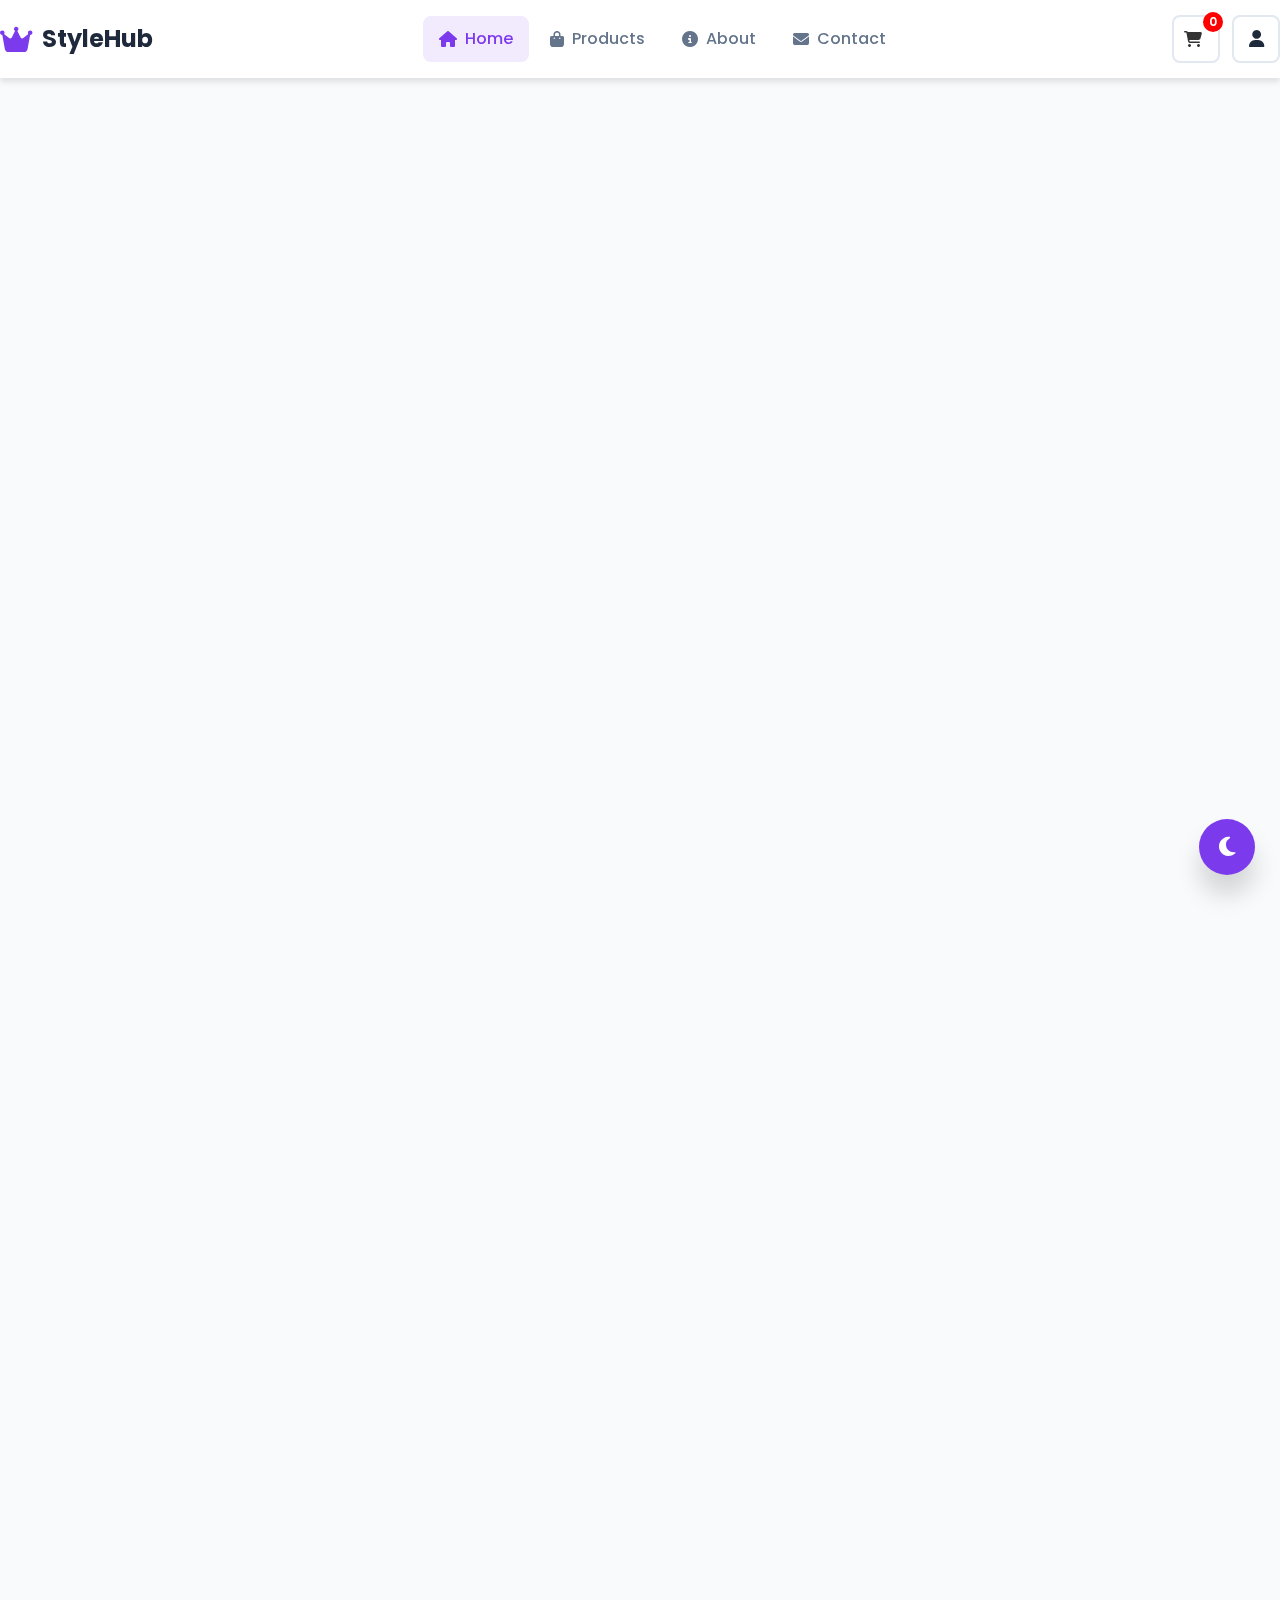
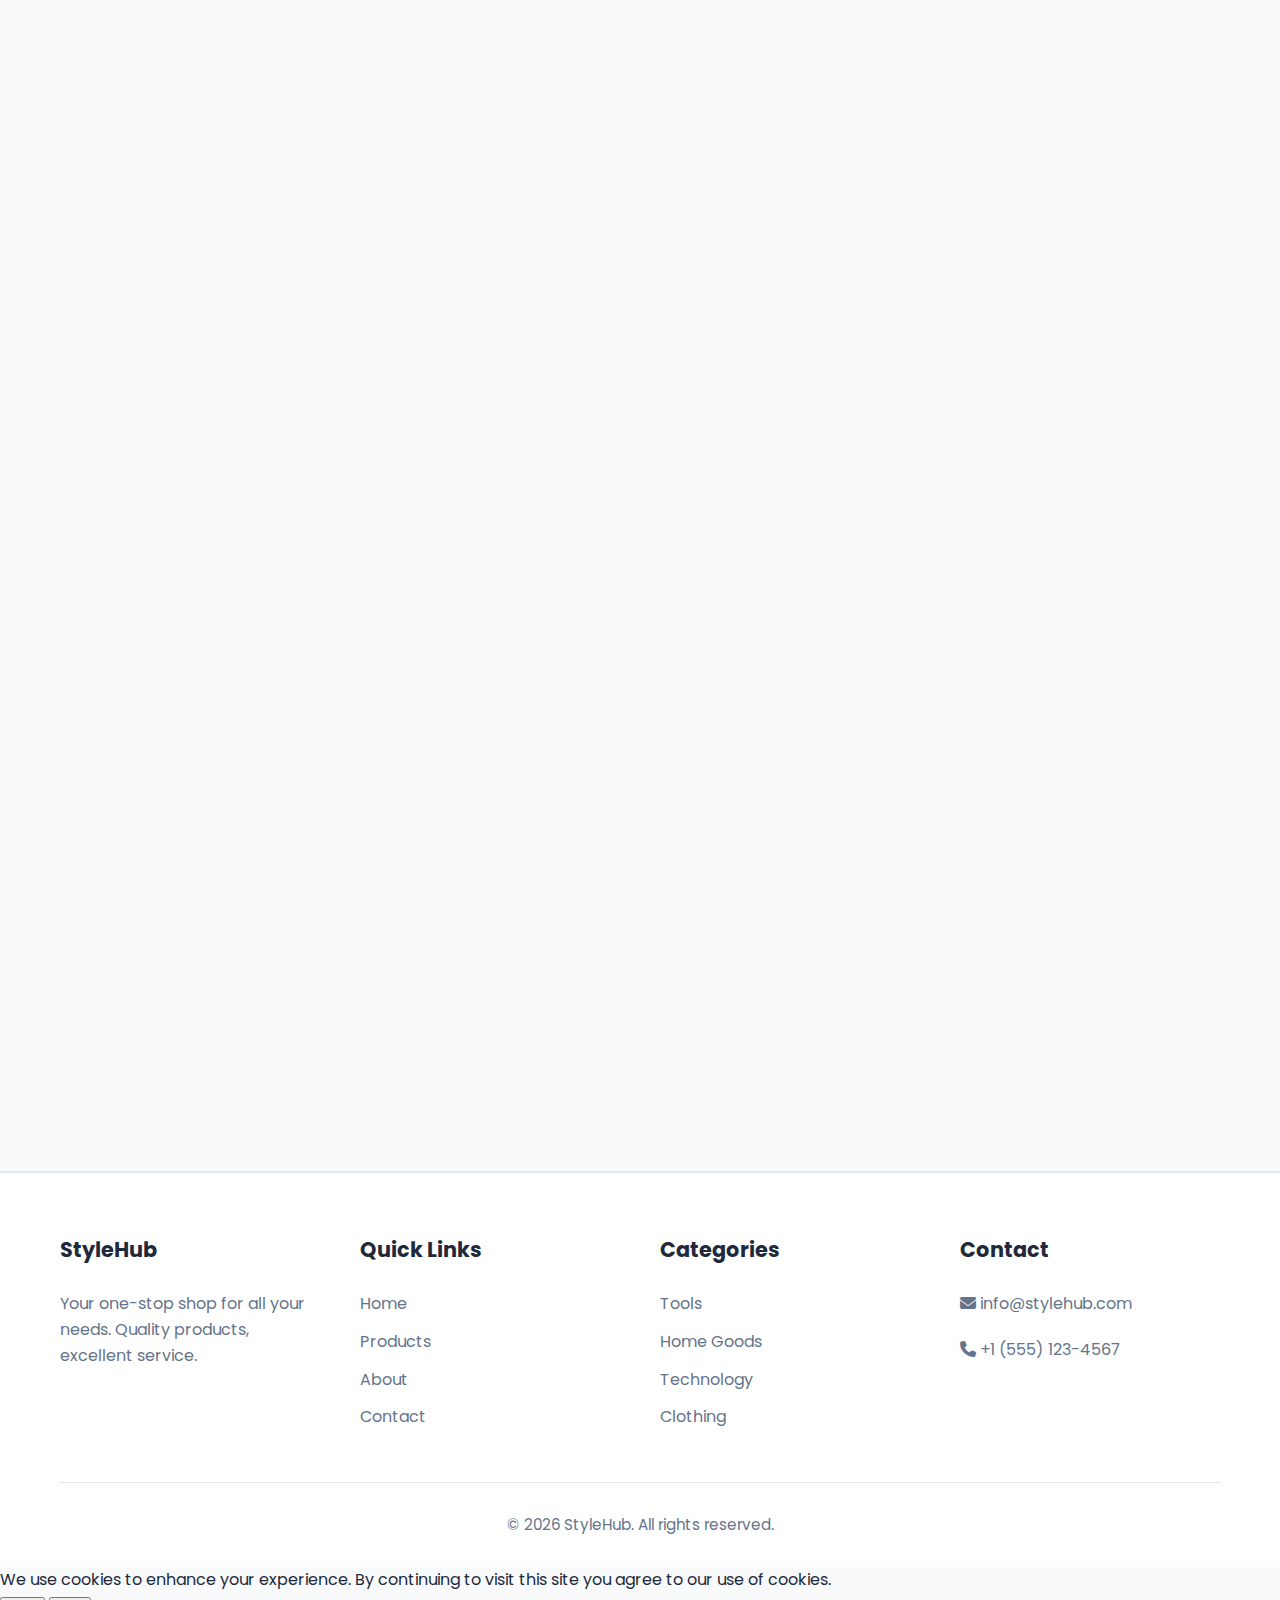
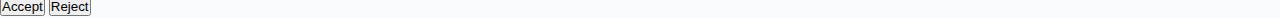
<file: index.html>
<!DOCTYPE html>
<html lang="en">
  <head>
    <meta charset="UTF-8" />
    <meta name="viewport" content="width=device-width, initial-scale=1.0" />
    <title>StyleHub - Your Online Fashion Destination</title>
    <link rel="stylesheet" href="style.css" />
    <link
      rel="stylesheet"
      href="https://cdnjs.cloudflare.com/ajax/libs/font-awesome/6.4.0/css/all.min.css"
    />
    <link
      rel="stylesheet"
      href="https://fonts.googleapis.com/css2?family=Poppins:wght@300;400;500;600;700&display=swap"
    />
  </head>
  <body>
    <!-- Dark Mode Toggle -->
    <div class="dark-mode-toggle" id="darkModeToggle">
      <i class="fas fa-moon"></i>
      <i class="fas fa-sun"></i>
    </div>

    <!-- Header -->
    <header>
      <nav class="navbar">
        <div class="nav-container">
          <!-- Logo -->
          <a href="index.html" class="logo">
            <i class="fas fa-crown"></i>
            <span>StyleHub</span>
          </a>

          <!-- Mobile Menu Toggle -->
          <div class="menu-toggle" id="menuToggle">
            <i class="fas fa-bars"></i>
          </div>

          <!-- Navigation Links -->
          <ul class="nav-links" id="navLinks">
            <li>
              <a href="index.html" class="active"
                ><i class="fas fa-home"></i> Home</a
              >
            </li>
            <li>
              <a href="products.html"
                ><i class="fas fa-shopping-bag"></i> Products</a
              >
            </li>
            <li>
              <a href="about.html"><i class="fas fa-info-circle"></i> About</a>
            </li>
            <li>
              <a href="contact.html"><i class="fas fa-envelope"></i> Contact</a>
            </li>
          </ul>

          <!-- Cart & User -->
          <div class="nav-actions">
            <a href="cart.html" class="cart-btn" id="cartBtn">
              <i class="fas fa-shopping-cart"></i>
              <span class="cart-count">0</span>
            </a>
            <a href="login.html" class="user-btn">
              <i class="fas fa-user"></i>
            </a>
          </div>
        </div>
      </nav>
    </header>

    <!-- Main Content -->
    <main>
      <!-- Hero Section -->
      <section class="hero">
        <div class="hero-content">
          <h1 class="hero-title">Discover Your Perfect Style</h1>
          <p class="hero-subtitle">
            Over 500 premium products for every occasion
          </p>
          <a href="products.html" class="hero-btn">
            Shop Now <i class="fas fa-arrow-right"></i>
          </a>
        </div>
        <div class="hero-stats">
          <div class="stat">
            <h3>500+</h3>
            <p>Products</p>
          </div>
          <div class="stat">
            <h3>24/7</h3>
            <p>Support</p>
          </div>
          <div class="stat">
            <h3>100%</h3>
            <p>Secure</p>
          </div>
        </div>
      </section>

      <!-- Featured Products -->
      <section class="featured-products">
        <div class="container">
          <h2 class="section-title">Featured Products</h2>
          <div class="products-grid" id="featuredProducts">
            <!-- Products loaded by JavaScript -->
          </div>
          <div class="view-all">
            <a href="products.html" class="view-all-btn">
              View All Products <i class="fas fa-arrow-right"></i>
            </a>
          </div>
        </div>
      </section>

      <!-- Categories -->
      <section class="categories">
        <div class="container">
          <h2 class="section-title">Shop by Category</h2>
          <div class="categories-grid">
            <a href="products.html?category=tools" class="category-card">
              <div class="category-icon">
                <i class="fas fa-tools"></i>
              </div>
              <h3>Tools</h3>
              <p>Professional & DIY tools</p>
            </a>
            <a href="products.html?category=home" class="category-card">
              <div class="category-icon">
                <i class="fas fa-home"></i>
              </div>
              <h3>Home Goods</h3>
              <p>Furniture & accessories</p>
            </a>
            <a href="products.html?category=tech" class="category-card">
              <div class="category-icon">
                <i class="fas fa-laptop"></i>
              </div>
              <h3>Technology</h3>
              <p>Gadgets & electronics</p>
            </a>
            <a href="products.html?category=clothing" class="category-card">
              <div class="category-icon">
                <i class="fas fa-tshirt"></i>
              </div>
              <h3>Clothing</h3>
              <p>Fashion & apparel</p>
            </a>
            <a href="products.html?category=shoes" class="category-card">
              <div class="category-icon">
                <i class="fas fa-shoe-prints"></i>
              </div>
              <h3>Shoes</h3>
              <p>Footwear for all occasions</p>
            </a>
          </div>
        </div>
      </section>
    </main>

    <!-- Footer -->
    <footer>
      <div class="container">
        <div class="footer-content">
          <div class="footer-section">
            <h4>StyleHub</h4>
            <p>
              Your one-stop shop for all your needs. Quality products, excellent
              service.
            </p>
          </div>
          <div class="footer-section">
            <h4>Quick Links</h4>
            <a href="index.html">Home</a>
            <a href="products.html">Products</a>
            <a href="about.html">About</a>
            <a href="contact.html">Contact</a>
          </div>
          <div class="footer-section">
            <h4>Categories</h4>
            <a href="products.html?category=tools">Tools</a>
            <a href="products.html?category=home">Home Goods</a>
            <a href="products.html?category=tech">Technology</a>
            <a href="products.html?category=clothing">Clothing</a>
          </div>
          <div class="footer-section">
            <h4>Contact</h4>
            <p><i class="fas fa-envelope"></i> info@stylehub.com</p>
            <p><i class="fas fa-phone"></i> +1 (555) 123-4567</p>
          </div>
        </div>
        <div class="footer-bottom">
          <p>&copy; 2026 StyleHub. All rights reserved.</p>
        </div>
      </div>
    </footer>

    <!-- JavaScript -->
    <script src="script.js"></script>
  </body>
</html>
</file>
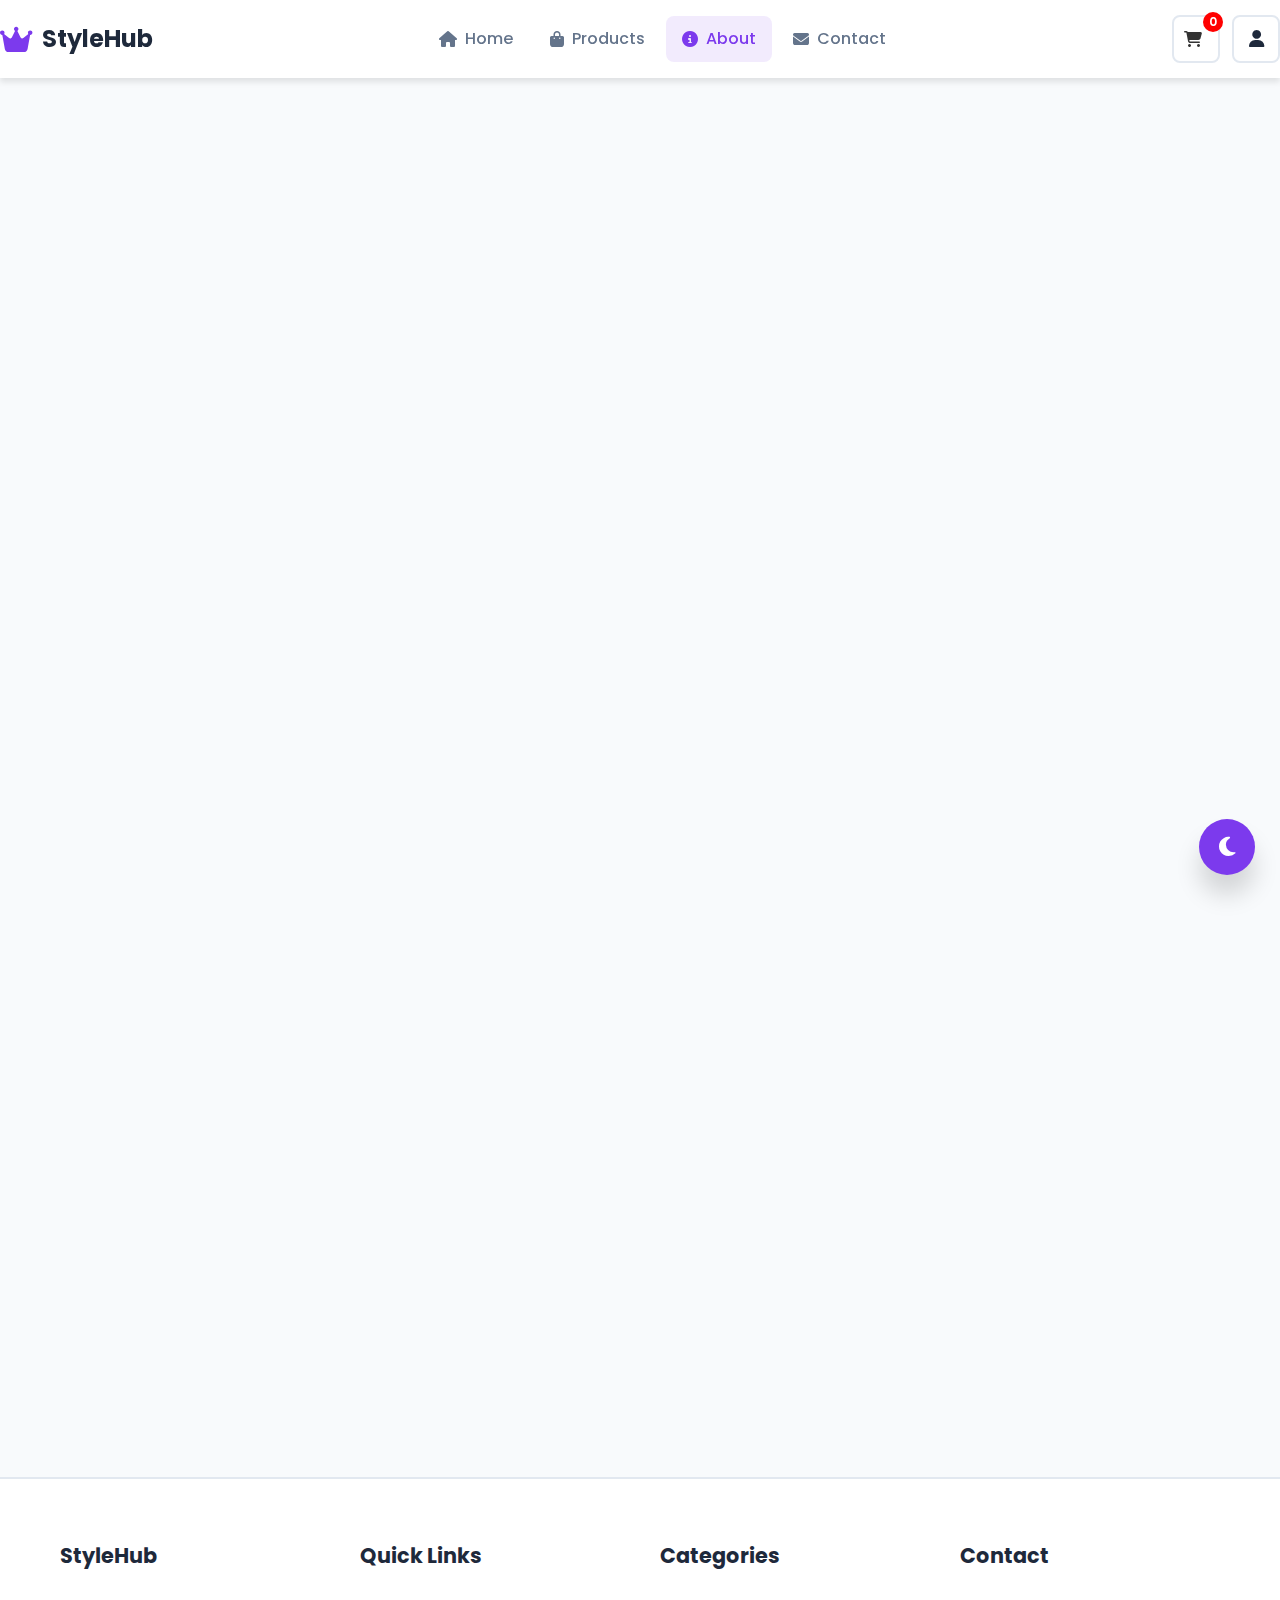
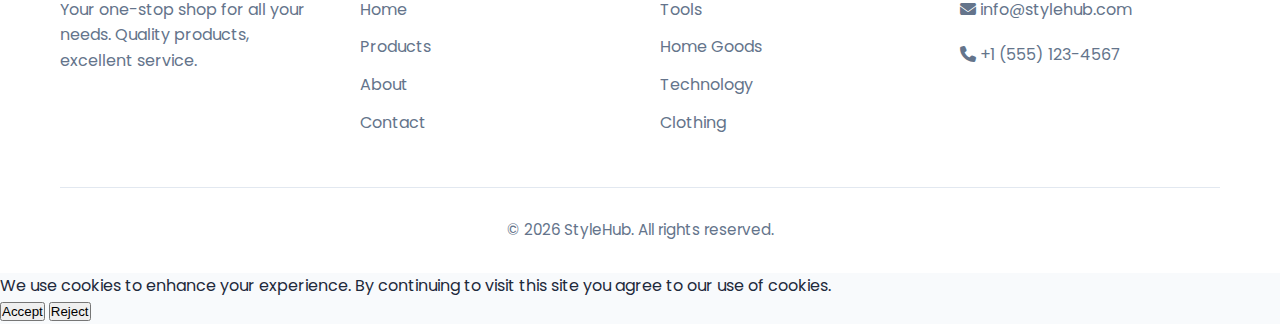
<file: about.html>
<!DOCTYPE html>
<html lang="en">
  <head>
    <meta charset="UTF-8" />
    <meta name="viewport" content="width=device-width, initial-scale=1.0" />
    <title>About - StyleHub</title>
    <link rel="stylesheet" href="style.css" />
    <link
      rel="stylesheet"
      href="https://cdnjs.cloudflare.com/ajax/libs/font-awesome/6.4.0/css/all.min.css"
    />
    <link
      rel="stylesheet"
      href="https://fonts.googleapis.com/css2?family=Poppins:wght@300;400;500;600;700&display=swap"
    />
  </head>
  <body>
    <!-- Dark Mode Toggle -->
    <div class="dark-mode-toggle" id="darkModeToggle">
      <i class="fas fa-moon"></i>
      <i class="fas fa-sun"></i>
    </div>

    <!-- Header -->
    <header>
      <nav class="navbar">
        <div class="nav-container">
          <!-- Logo -->
          <a href="index.html" class="logo">
            <i class="fas fa-crown"></i>
            <span>StyleHub</span>
          </a>

          <!-- Mobile Menu Toggle -->
          <div class="menu-toggle" id="menuToggle">
            <i class="fas fa-bars"></i>
          </div>

          <!-- Navigation Links -->
          <ul class="nav-links" id="navLinks">
            <li>
              <a href="index.html"><i class="fas fa-home"></i> Home</a>
            </li>
            <li>
              <a href="products.html"
                ><i class="fas fa-shopping-bag"></i> Products</a
              >
            </li>
            <li>
              <a href="about.html" class="active"
                ><i class="fas fa-info-circle"></i> About</a
              >
            </li>
            <li>
              <a href="contact.html"><i class="fas fa-envelope"></i> Contact</a>
            </li>
          </ul>

          <!-- Cart & User -->
          <div class="nav-actions">
            <a href="cart.html" class="cart-btn" id="cartBtn">
              <i class="fas fa-shopping-cart"></i>
              <span class="cart-count">0</span>
            </a>
            <a href="login.html" class="user-btn">
              <i class="fas fa-user"></i>
            </a>
          </div>
        </div>
      </nav>
    </header>

    <!-- Main Content -->
    <main>
      <div class="container">
        <!-- Page Header -->
        <div class="page-header">
          <h1>About StyleHub</h1>
          <p>Your trusted online shopping destination</p>
        </div>

        <!-- About Content -->
        <div class="about-content">
          <div class="about-text">
            <h2>Our Story</h2>
            <p>
              Founded in 2024, StyleHub began with a simple mission: to provide
              high-quality products with exceptional customer service. What
              started as a small online store has grown into a comprehensive
              e-commerce platform offering thousands of products across multiple
              categories.
            </p>

            <h2>Our Mission</h2>
            <p>
              We believe that everyone deserves access to quality products at
              fair prices. Our mission is to bridge the gap between
              manufacturers and consumers, providing a seamless shopping
              experience that combines convenience, quality, and affordability.
            </p>

            <h2>Our Values</h2>
            <div class="values-grid">
              <div class="value-card">
                <i class="fas fa-star"></i>
                <h3>Quality First</h3>
                <p>
                  We carefully select every product in our catalog to ensure the
                  highest standards.
                </p>
              </div>
              <div class="value-card">
                <i class="fas fa-shield-alt"></i>
                <h3>Trust & Security</h3>
                <p>
                  Your security is our priority. We use advanced encryption to
                  protect your data.
                </p>
              </div>
              <div class="value-card">
                <i class="fas fa-shipping-fast"></i>
                <h3>Fast Delivery</h3>
                <p>
                  We partner with reliable shipping companies to ensure timely
                  delivery.
                </p>
              </div>
              <div class="value-card">
                <i class="fas fa-headset"></i>
                <h3>24/7 Support</h3>
                <p>Our customer support team is always ready to assist you.</p>
              </div>
            </div>
          </div>

          <div class="about-stats">
            <h2>By The Numbers</h2>
            <div class="stats-grid">
              <div class="stat-item">
                <h3>500+</h3>
                <p>Products</p>
              </div>
              <div class="stat-item">
                <h3>10,000+</h3>
                <p>Happy Customers</p>
              </div>
              <div class="stat-item">
                <h3>50+</h3>
                <p>Brands</p>
              </div>
              <div class="stat-item">
                <h3>24/7</h3>
                <p>Support</p>
              </div>
            </div>
          </div>
        </div>
      </div>
    </main>

    <!-- Footer -->
    <footer>
      <div class="container">
        <div class="footer-content">
          <div class="footer-section">
            <h4>StyleHub</h4>
            <p>
              Your one-stop shop for all your needs. Quality products, excellent
              service.
            </p>
          </div>
          <div class="footer-section">
            <h4>Quick Links</h4>
            <a href="index.html">Home</a>
            <a href="products.html">Products</a>
            <a href="about.html">About</a>
            <a href="contact.html">Contact</a>
          </div>
          <div class="footer-section">
            <h4>Categories</h4>
            <a href="products.html?category=tools">Tools</a>
            <a href="products.html?category=home">Home Goods</a>
            <a href="products.html?category=tech">Technology</a>
            <a href="products.html?category=clothing">Clothing</a>
          </div>
          <div class="footer-section">
            <h4>Contact</h4>
            <p><i class="fas fa-envelope"></i> info@stylehub.com</p>
            <p><i class="fas fa-phone"></i> +1 (555) 123-4567</p>
          </div>
        </div>
        <div class="footer-bottom">
          <p>&copy; 2026 StyleHub. All rights reserved.</p>
        </div>
      </div>
    </footer>

    <!-- JavaScript -->
    <script src="script.js"></script>
  </body>
</html>
</file>
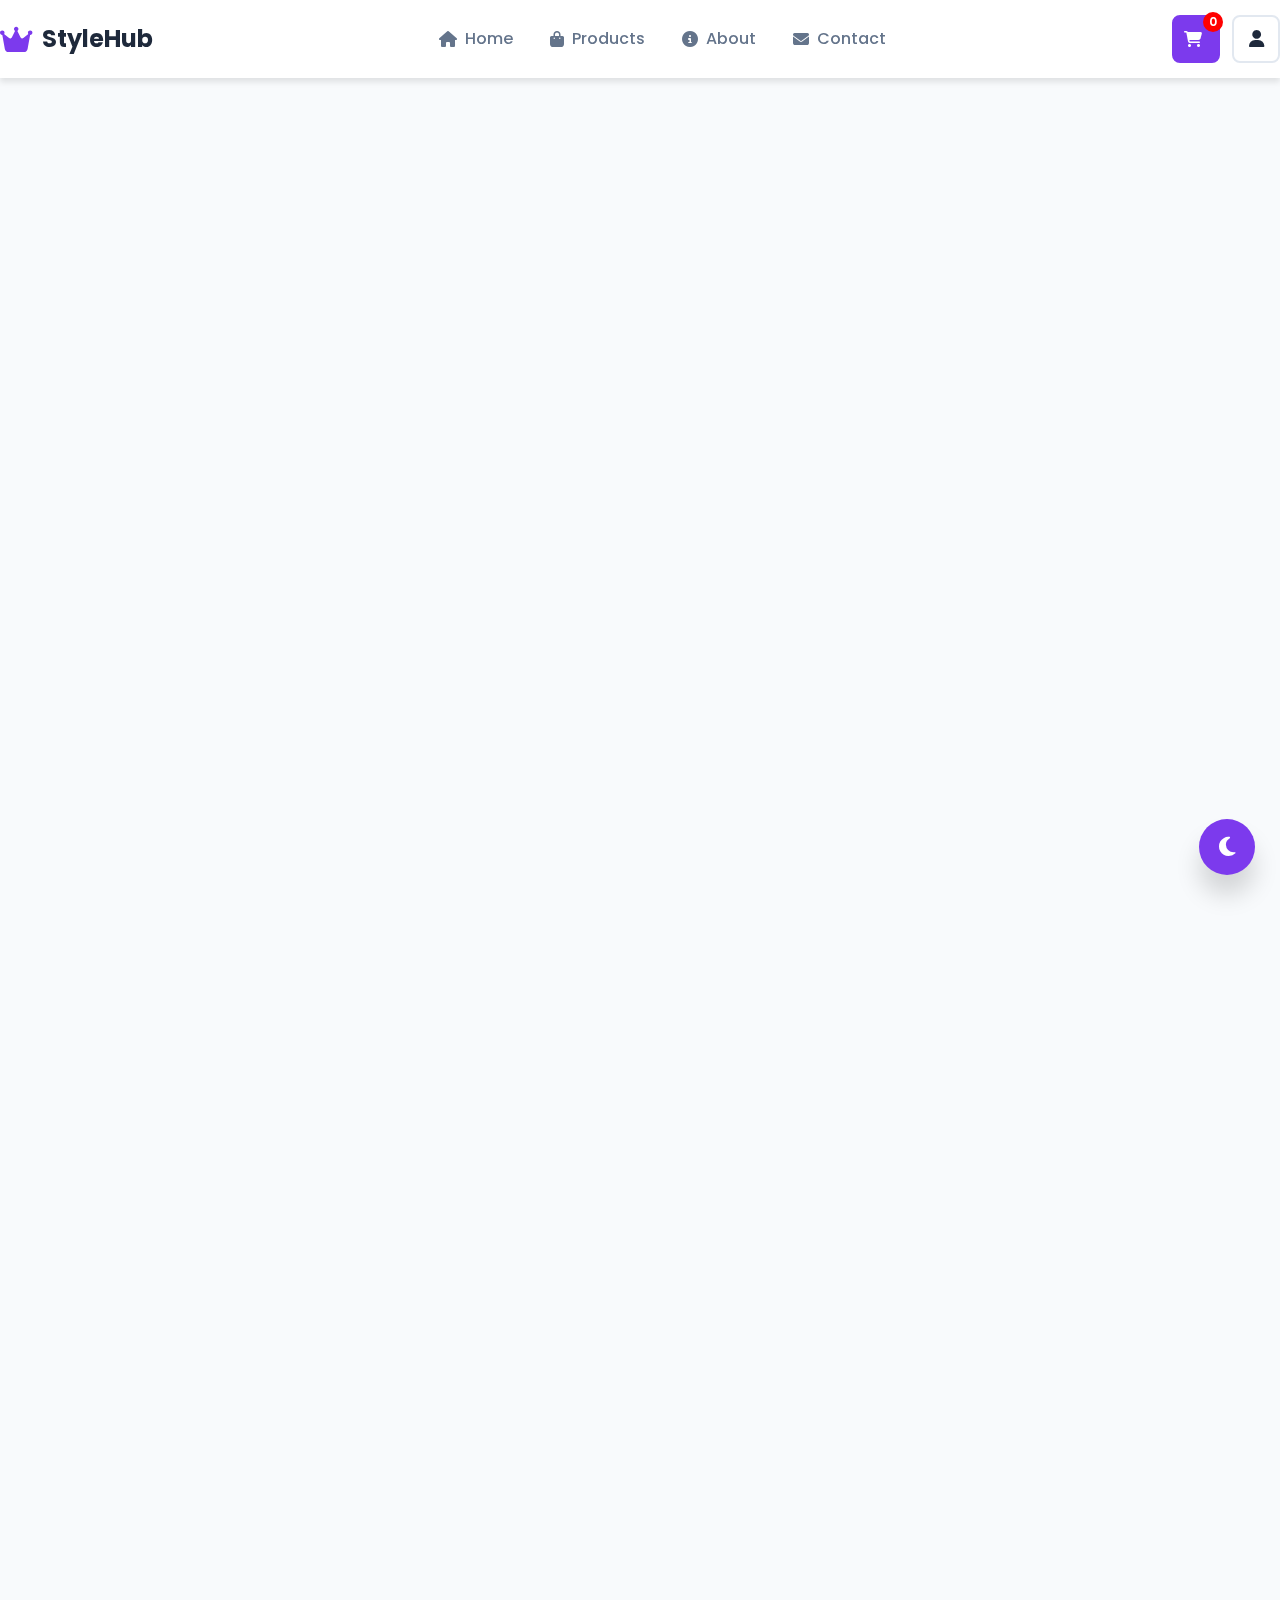
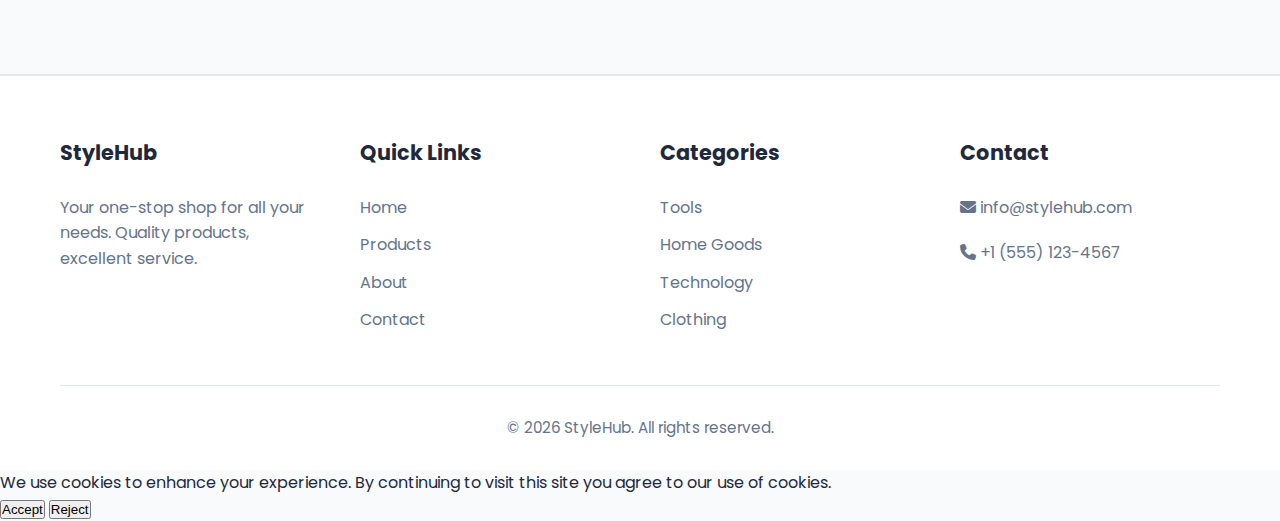
<file: cart.html>
<!DOCTYPE html>
<html lang="en">
  <head>
    <meta charset="UTF-8" />
    <meta name="viewport" content="width=device-width, initial-scale=1.0" />
    <title>Cart - StyleHub</title>
    <link rel="stylesheet" href="style.css" />
    <link
      rel="stylesheet"
      href="https://cdnjs.cloudflare.com/ajax/libs/font-awesome/6.4.0/css/all.min.css"
    />
    <link
      rel="stylesheet"
      href="https://fonts.googleapis.com/css2?family=Poppins:wght@300;400;500;600;700&display=swap"
    />
  </head>
  <body>
    <!-- Dark Mode Toggle -->
    <div class="dark-mode-toggle" id="darkModeToggle">
      <i class="fas fa-moon"></i>
      <i class="fas fa-sun"></i>
    </div>

    <!-- Header -->
    <header>
      <nav class="navbar">
        <div class="nav-container">
          <!-- Logo -->
          <a href="index.html" class="logo">
            <i class="fas fa-crown"></i>
            <span>StyleHub</span>
          </a>

          <!-- Mobile Menu Toggle -->
          <div class="menu-toggle" id="menuToggle">
            <i class="fas fa-bars"></i>
          </div>

          <!-- Navigation Links -->
          <ul class="nav-links" id="navLinks">
            <li>
              <a href="index.html"><i class="fas fa-home"></i> Home</a>
            </li>
            <li>
              <a href="products.html"
                ><i class="fas fa-shopping-bag"></i> Products</a
              >
            </li>
            <li>
              <a href="about.html"><i class="fas fa-info-circle"></i> About</a>
            </li>
            <li>
              <a href="contact.html"><i class="fas fa-envelope"></i> Contact</a>
            </li>
          </ul>

          <!-- Cart & User -->
          <div class="nav-actions">
            <a href="cart.html" class="cart-btn active" id="cartBtn">
              <i class="fas fa-shopping-cart"></i>
              <span class="cart-count">0</span>
            </a>
            <a href="login.html" class="user-btn">
              <i class="fas fa-user"></i>
            </a>
          </div>
        </div>
      </nav>
    </header>

    <!-- Main Content -->
    <main>
      <div class="container">
        <!-- Page Header -->
        <div class="page-header">
          <h1>Your Shopping Cart</h1>
          <p>Review your items before checkout</p>
        </div>

        <div class="cart-content">
          <!-- Cart Items -->
          <div class="cart-items-section">
            <div class="cart-header">
              <h2>Items (<span id="itemCount">0</span>)</h2>
              <button class="clear-cart" id="clearCart">
                <i class="fas fa-trash"></i> Clear Cart
              </button>
            </div>

            <div class="cart-items-list" id="cartItemsList">
              <!-- Cart items loaded by JavaScript -->
              <div class="empty-cart-message">
                <i class="fas fa-shopping-cart"></i>
                <h3>Your cart is empty</h3>
                <p>Add some products to get started!</p>
                <a href="products.html" class="shop-btn">
                  <i class="fas fa-shopping-bag"></i> Shop Now
                </a>
              </div>
            </div>
          </div>

          <!-- Order Summary -->
          <div class="order-summary">
            <h2>Order Summary</h2>
            <div class="summary-details">
              <div class="summary-row">
                <span>Subtotal</span>
                <span id="subtotal">$0.00</span>
              </div>
              <div class="summary-row">
                <span>Shipping</span>
                <span id="shipping">$5.99</span>
              </div>
              <div class="summary-row">
                <span>Tax</span>
                <span id="tax">$0.00</span>
              </div>
              <div class="summary-row total">
                <span>Total</span>
                <span id="total">$0.00</span>
              </div>
            </div>

            <!-- Shipping Options -->
            <div class="shipping-options">
              <h3>Shipping Method</h3>
              <div class="option">
                <input type="radio" id="standard" name="shipping" checked />
                <label for="standard">
                  <span class="option-name">Standard Shipping</span>
                  <span class="option-details">5-7 business days</span>
                  <span class="option-price">$5.99</span>
                </label>
              </div>
              <div class="option">
                <input type="radio" id="express" name="shipping" />
                <label for="express">
                  <span class="option-name">Express Shipping</span>
                  <span class="option-details">2-3 business days</span>
                  <span class="option-price">$12.99</span>
                </label>
              </div>
              <div class="option">
                <input type="radio" id="free" name="shipping" />
                <label for="free">
                  <span class="option-name">Free Shipping</span>
                  <span class="option-details">Orders over $50</span>
                  <span class="option-price">$0.00</span>
                </label>
              </div>
            </div>

            <!-- Promo Code -->
            <div class="promo-code">
              <h3>Promo Code</h3>
              <div class="promo-input">
                <input
                  type="text"
                  id="promoInput"
                  placeholder="Enter promo code"
                />
                <button id="applyPromo">Apply</button>
              </div>
              <div class="available-promos">
                <p>
                  Available codes: <strong>WELCOME10</strong> (10% off),
                  <strong>FREESHIP</strong> (free shipping)
                </p>
              </div>
            </div>

            <!-- Checkout Button -->
            <button class="checkout-btn" id="checkoutBtn">
              <i class="fas fa-lock"></i> Proceed to Checkout
            </button>

            <div class="payment-methods">
              <p>We accept:</p>
              <div class="payment-icons">
                <i class="fab fa-cc-visa"></i>
                <i class="fab fa-cc-mastercard"></i>
                <i class="fab fa-cc-amex"></i>
                <i class="fab fa-cc-paypal"></i>
                <i class="fas fa-credit-card"></i>
              </div>
            </div>
          </div>
        </div>

        <!-- Continue Shopping -->
        <div class="continue-shopping">
          <a href="products.html" class="continue-btn">
            <i class="fas fa-arrow-left"></i> Continue Shopping
          </a>
        </div>

        <!-- Recently Viewed -->
        <div class="recently-viewed">
          <h2>Recently Viewed</h2>
          <div class="recent-products" id="recentProducts">
            <!-- Recently viewed products loaded by JavaScript -->
          </div>
        </div>
      </div>
    </main>

    <!-- Footer -->
    <footer>
      <div class="container">
        <div class="footer-content">
          <div class="footer-section">
            <h4>StyleHub</h4>
            <p>
              Your one-stop shop for all your needs. Quality products, excellent
              service.
            </p>
          </div>
          <div class="footer-section">
            <h4>Quick Links</h4>
            <a href="index.html">Home</a>
            <a href="products.html">Products</a>
            <a href="about.html">About</a>
            <a href="contact.html">Contact</a>
          </div>
          <div class="footer-section">
            <h4>Categories</h4>
            <a href="products.html?category=tools">Tools</a>
            <a href="products.html?category=home">Home Goods</a>
            <a href="products.html?category=tech">Technology</a>
            <a href="products.html?category=clothing">Clothing</a>
          </div>
          <div class="footer-section">
            <h4>Contact</h4>
            <p><i class="fas fa-envelope"></i> info@stylehub.com</p>
            <p><i class="fas fa-phone"></i> +1 (555) 123-4567</p>
          </div>
        </div>
        <div class="footer-bottom">
          <p>&copy; 2026 StyleHub. All rights reserved.</p>
        </div>
      </div>
    </footer>

    <!-- JavaScript -->
    <script src="script.js"></script>
  </body>
</html>
</file>
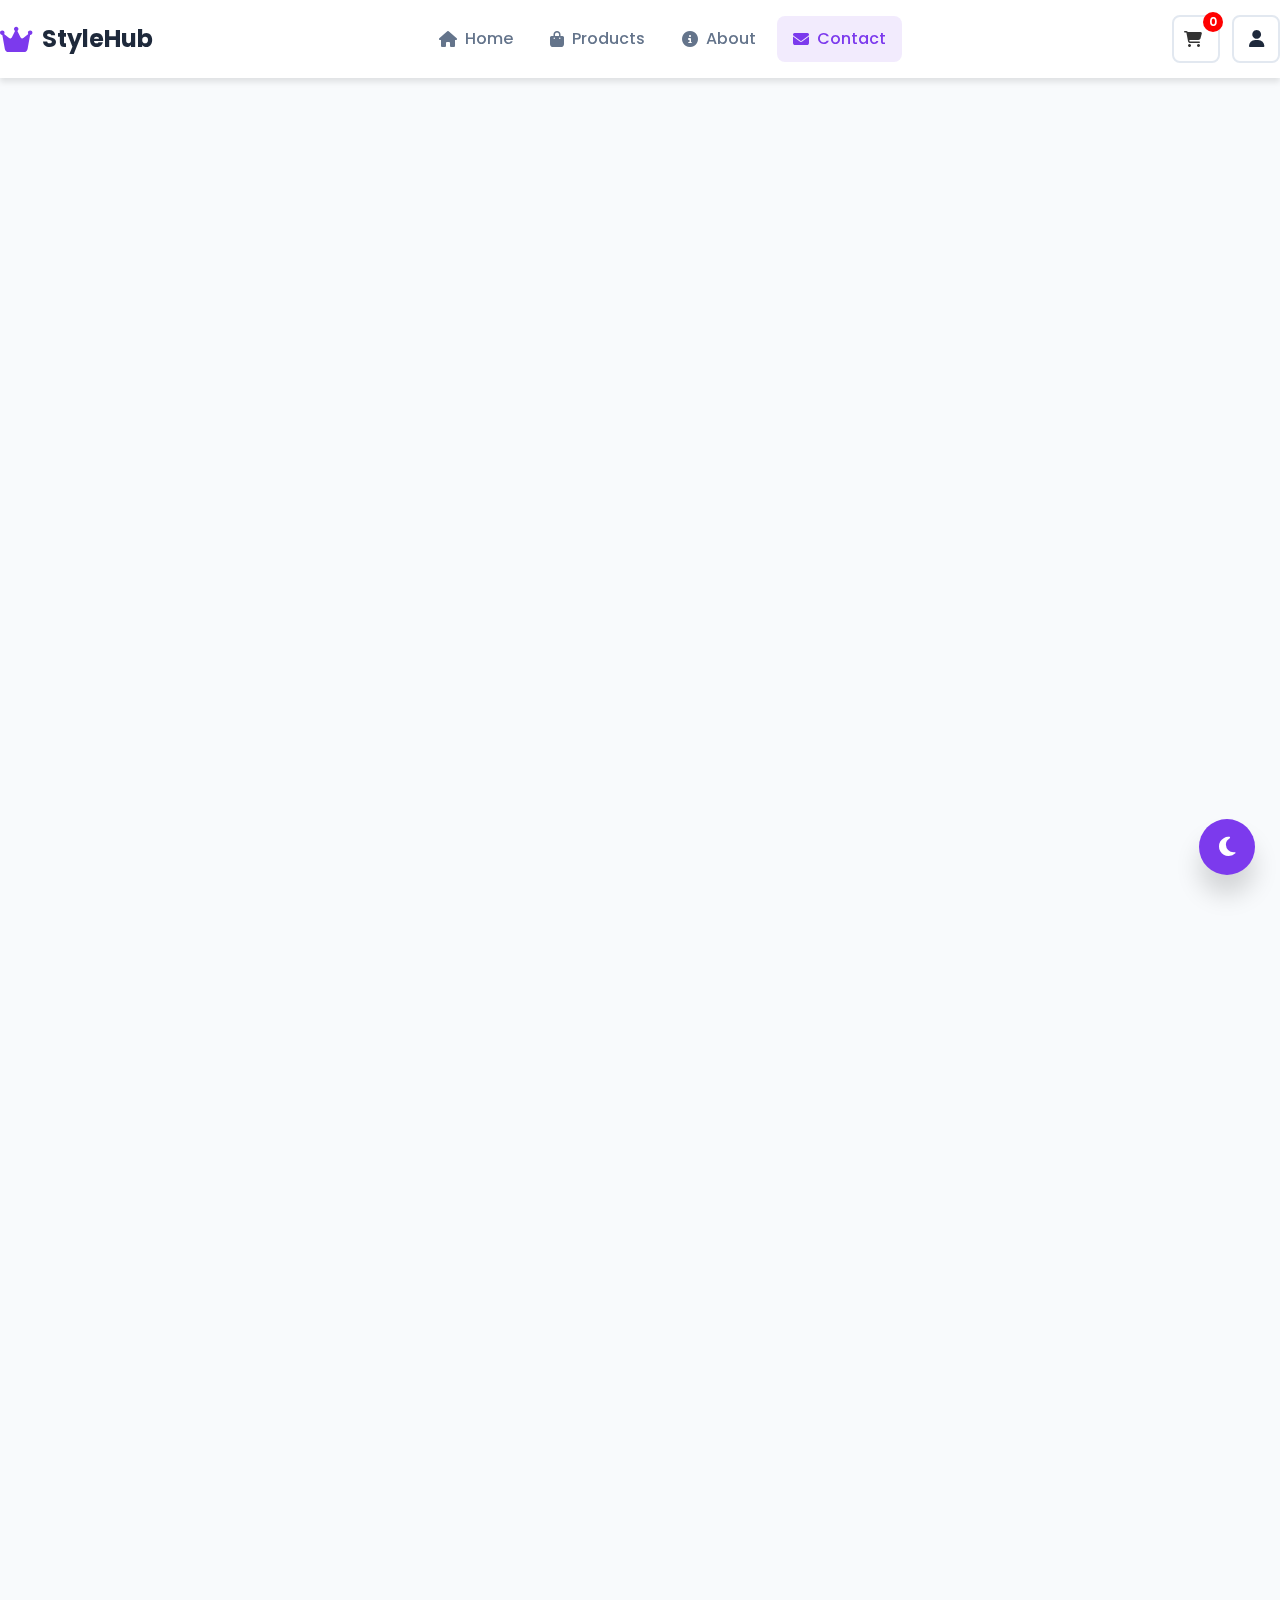
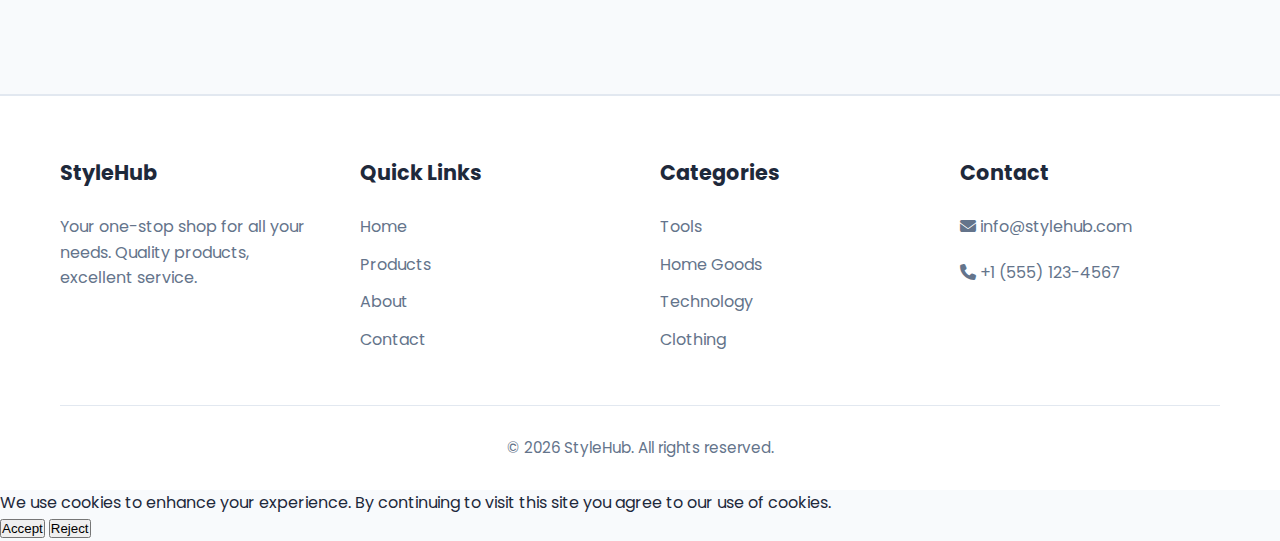
<file: contact.html>
<!DOCTYPE html>
<html lang="en">
  <head>
    <meta charset="UTF-8" />
    <meta name="viewport" content="width=device-width, initial-scale=1.0" />
    <title>Contact - StyleHub</title>
    <link rel="stylesheet" href="style.css" />
    <link
      rel="stylesheet"
      href="https://cdnjs.cloudflare.com/ajax/libs/font-awesome/6.4.0/css/all.min.css"
    />
    <link
      rel="stylesheet"
      href="https://fonts.googleapis.com/css2?family=Poppins:wght@300;400;500;600;700&display=swap"
    />
  </head>
  <body>
    <!-- Dark Mode Toggle -->
    <div class="dark-mode-toggle" id="darkModeToggle">
      <i class="fas fa-moon"></i>
      <i class="fas fa-sun"></i>
    </div>

    <!-- Header -->
    <header>
      <nav class="navbar">
        <div class="nav-container">
          <!-- Logo -->
          <a href="index.html" class="logo">
            <i class="fas fa-crown"></i>
            <span>StyleHub</span>
          </a>

          <!-- Mobile Menu Toggle -->
          <div class="menu-toggle" id="menuToggle">
            <i class="fas fa-bars"></i>
          </div>

          <!-- Navigation Links -->
          <ul class="nav-links" id="navLinks">
            <li>
              <a href="index.html"><i class="fas fa-home"></i> Home</a>
            </li>
            <li>
              <a href="products.html"
                ><i class="fas fa-shopping-bag"></i> Products</a
              >
            </li>
            <li>
              <a href="about.html"><i class="fas fa-info-circle"></i> About</a>
            </li>
            <li>
              <a href="contact.html" class="active"
                ><i class="fas fa-envelope"></i> Contact</a
              >
            </li>
          </ul>

          <!-- Cart & User -->
          <div class="nav-actions">
            <a href="cart.html" class="cart-btn" id="cartBtn">
              <i class="fas fa-shopping-cart"></i>
              <span class="cart-count">0</span>
            </a>
            <a href="login.html" class="user-btn">
              <i class="fas fa-user"></i>
            </a>
          </div>
        </div>
      </nav>
    </header>

    <!-- Main Content -->
    <main>
      <div class="container">
        <!-- Page Header -->
        <div class="page-header">
          <h1>Contact Us</h1>
          <p>We're here to help. Get in touch with us!</p>
        </div>

        <!-- Contact Content -->
        <div class="contact-content">
          <!-- Contact Info -->
          <div class="contact-info">
            <h2>Get in Touch</h2>
            <div class="contact-items">
              <div class="contact-item">
                <i class="fas fa-map-marker-alt"></i>
                <div>
                  <h3>Address</h3>
                  <p>123 Fashion Street<br />Style City, ST 12345</p>
                </div>
              </div>
              <div class="contact-item">
                <i class="fas fa-phone"></i>
                <div>
                  <h3>Phone</h3>
                  <p>+1 (555) 123-4567</p>
                  <p>Mon-Fri, 9am-6pm EST</p>
                </div>
              </div>
              <div class="contact-item">
                <i class="fas fa-envelope"></i>
                <div>
                  <h3>Email</h3>
                  <p>info@stylehub.com</p>
                  <p>support@stylehub.com</p>
                </div>
              </div>
              <div class="contact-item">
                <i class="fas fa-clock"></i>
                <div>
                  <h3>Business Hours</h3>
                  <p>Monday - Friday: 9am - 6pm</p>
                  <p>Saturday: 10am - 4pm</p>
                  <p>Sunday: Closed</p>
                </div>
              </div>
            </div>

            <div class="social-links">
              <h3>Follow Us</h3>
              <div class="social-icons">
                <a href="#" class="social-icon"
                  ><i class="fab fa-facebook"></i
                ></a>
                <a href="#" class="social-icon"
                  ><i class="fab fa-twitter"></i
                ></a>
                <a href="#" class="social-icon"
                  ><i class="fab fa-instagram"></i
                ></a>
                <a href="#" class="social-icon"
                  ><i class="fab fa-linkedin"></i
                ></a>
              </div>
            </div>
          </div>

          <!-- Contact Form -->
          <div class="contact-form-container">
            <h2>Send us a Message</h2>
            <form id="contactForm">
              <div class="form-group">
                <input type="text" id="name" placeholder="Your Name" required />
              </div>
              <div class="form-group">
                <input
                  type="email"
                  id="email"
                  placeholder="Your Email"
                  required
                />
              </div>
              <div class="form-group">
                <input type="text" id="subject" placeholder="Subject" />
              </div>
              <div class="form-group">
                <textarea
                  id="message"
                  placeholder="Your Message"
                  rows="5"
                  required
                ></textarea>
              </div>
              <button type="submit" class="submit-btn">
                <i class="fas fa-paper-plane"></i> Send Message
              </button>
            </form>
          </div>
        </div>

        <!-- FAQ Section -->
        <div class="faq-section">
          <h2>Frequently Asked Questions</h2>
          <div class="faq-list">
            <div class="faq-item">
              <div class="faq-question">
                <h3>What are your shipping options?</h3>
                <i class="fas fa-chevron-down"></i>
              </div>
              <div class="faq-answer">
                <p>
                  We offer standard shipping (5-7 business days) for $5.99,
                  expedited shipping (2-3 business days) for $12.99, and free
                  shipping on orders over $50.
                </p>
              </div>
            </div>
            <div class="faq-item">
              <div class="faq-question">
                <h3>What is your return policy?</h3>
                <i class="fas fa-chevron-down"></i>
              </div>
              <div class="faq-answer">
                <p>
                  We accept returns within 30 days of delivery. Items must be
                  unused and in original packaging. Refunds are processed within
                  5-7 business days.
                </p>
              </div>
            </div>
            <div class="faq-item">
              <div class="faq-question">
                <h3>How can I track my order?</h3>
                <i class="fas fa-chevron-down"></i>
              </div>
              <div class="faq-answer">
                <p>
                  Once your order ships, you'll receive a tracking number via
                  email. You can also track your order from your account page.
                </p>
              </div>
            </div>
          </div>
        </div>
      </div>
    </main>

    <!-- Footer -->
    <footer>
      <div class="container">
        <div class="footer-content">
          <div class="footer-section">
            <h4>StyleHub</h4>
            <p>
              Your one-stop shop for all your needs. Quality products, excellent
              service.
            </p>
          </div>
          <div class="footer-section">
            <h4>Quick Links</h4>
            <a href="index.html">Home</a>
            <a href="products.html">Products</a>
            <a href="about.html">About</a>
            <a href="contact.html">Contact</a>
          </div>
          <div class="footer-section">
            <h4>Categories</h4>
            <a href="products.html?category=tools">Tools</a>
            <a href="products.html?category=home">Home Goods</a>
            <a href="products.html?category=tech">Technology</a>
            <a href="products.html?category=clothing">Clothing</a>
          </div>
          <div class="footer-section">
            <h4>Contact</h4>
            <p><i class="fas fa-envelope"></i> info@stylehub.com</p>
            <p><i class="fas fa-phone"></i> +1 (555) 123-4567</p>
          </div>
        </div>
        <div class="footer-bottom">
          <p>&copy; 2026 StyleHub. All rights reserved.</p>
        </div>
      </div>
    </footer>

    <!-- JavaScript -->
    <script src="script.js"></script>
  </body>
</html>
</file>
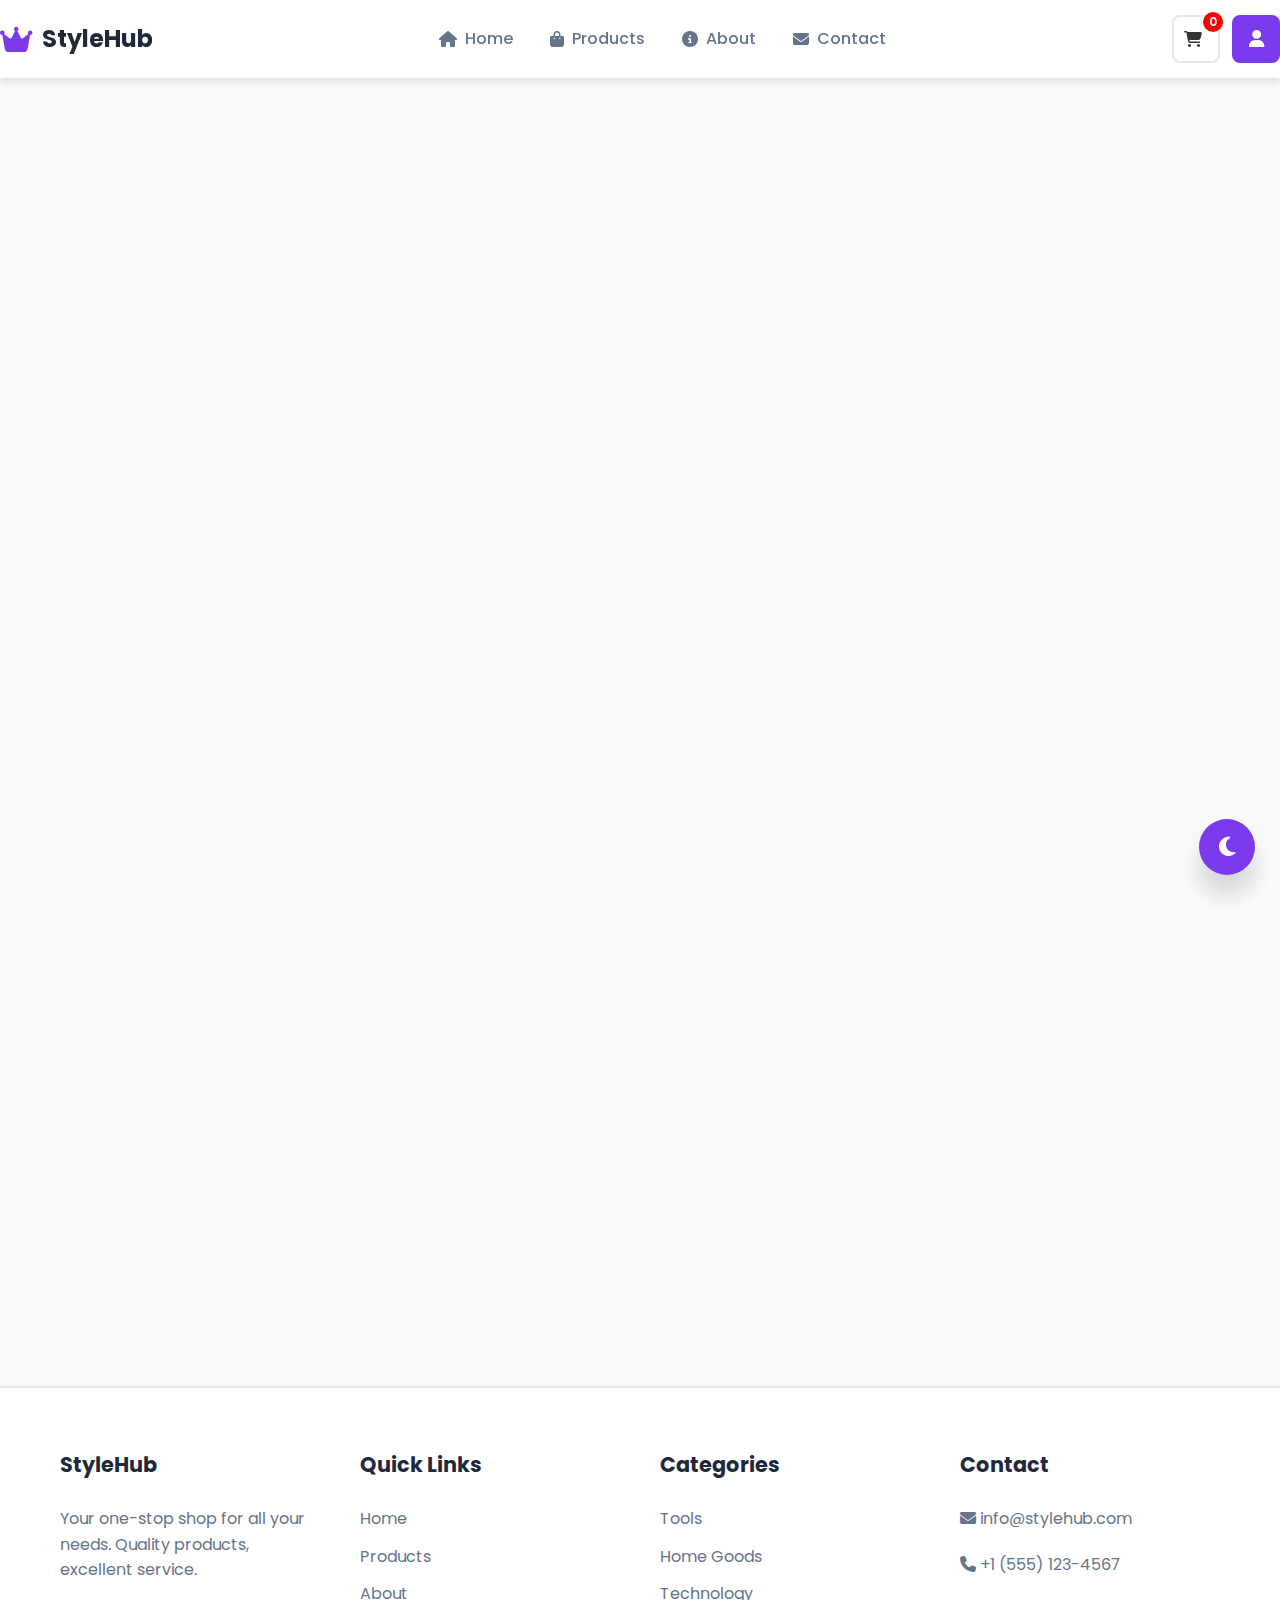
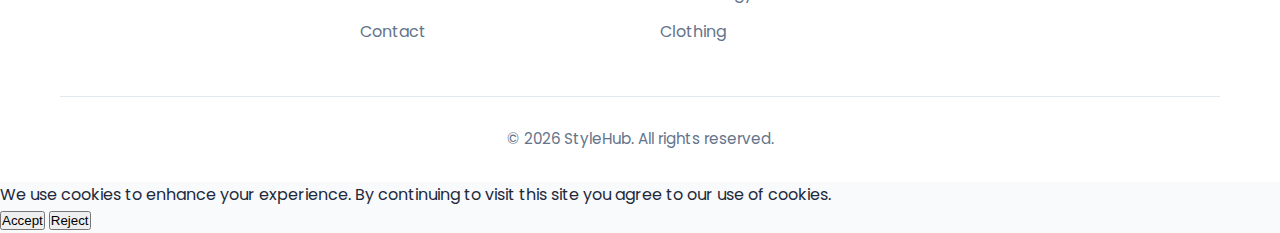
<file: login.html>
<!DOCTYPE html>
<html lang="en">
  <head>
    <meta charset="UTF-8" />
    <meta name="viewport" content="width=device-width, initial-scale=1.0" />
    <title>Login - StyleHub</title>
    <link rel="stylesheet" href="style.css" />
    <link
      rel="stylesheet"
      href="https://cdnjs.cloudflare.com/ajax/libs/font-awesome/6.4.0/css/all.min.css"
    />
    <link
      rel="stylesheet"
      href="https://fonts.googleapis.com/css2?family=Poppins:wght@300;400;500;600;700&display=swap"
    />
  </head>
  <body>
    <!-- Dark Mode Toggle -->
    <div class="dark-mode-toggle" id="darkModeToggle">
      <i class="fas fa-moon"></i>
      <i class="fas fa-sun"></i>
    </div>

    <!-- Header -->
    <header>
      <nav class="navbar">
        <div class="nav-container">
          <!-- Logo -->
          <a href="index.html" class="logo">
            <i class="fas fa-crown"></i>
            <span>StyleHub</span>
          </a>

          <!-- Mobile Menu Toggle -->
          <div class="menu-toggle" id="menuToggle">
            <i class="fas fa-bars"></i>
          </div>

          <!-- Navigation Links -->
          <ul class="nav-links" id="navLinks">
            <li>
              <a href="index.html"><i class="fas fa-home"></i> Home</a>
            </li>
            <li>
              <a href="products.html"
                ><i class="fas fa-shopping-bag"></i> Products</a
              >
            </li>
            <li>
              <a href="about.html"><i class="fas fa-info-circle"></i> About</a>
            </li>
            <li>
              <a href="contact.html"><i class="fas fa-envelope"></i> Contact</a>
            </li>
          </ul>

          <!-- Cart & User -->
          <div class="nav-actions">
            <a href="cart.html" class="cart-btn" id="cartBtn">
              <i class="fas fa-shopping-cart"></i>
              <span class="cart-count">0</span>
            </a>
            <a href="login.html" class="user-btn active">
              <i class="fas fa-user"></i>
            </a>
          </div>
        </div>
      </nav>
    </header>

    <!-- Main Content -->
    <main>
      <div class="container">
        <!-- Page Header -->
        <div class="page-header">
          <h1>Welcome Back</h1>
          <p>Sign in to your account</p>
        </div>

        <div class="auth-container">
          <!-- Login Form -->
          <div class="auth-form">
            <div class="auth-tabs">
              <button class="auth-tab active" data-tab="login">Login</button>
              <button class="auth-tab" data-tab="register">Register</button>
            </div>

            <!-- Login Tab -->
            <div class="tab-content active" id="loginTab">
              <form id="loginForm">
                <div class="form-group">
                  <label for="loginEmail">Email Address</label>
                  <input
                    type="email"
                    id="loginEmail"
                    placeholder="you@example.com"
                    required
                  />
                </div>
                <div class="form-group">
                  <label for="loginPassword">Password</label>
                  <div class="password-input">
                    <input
                      type="password"
                      id="loginPassword"
                      placeholder="Enter your password"
                      required
                    />
                    <button type="button" class="toggle-password">
                      <i class="fas fa-eye"></i>
                    </button>
                  </div>
                  <div class="forgot-password">
                    <a href="#" id="forgotPassword">Forgot password?</a>
                  </div>
                </div>
                <div class="form-group remember-me">
                  <input type="checkbox" id="rememberMe" />
                  <label for="rememberMe">Remember me</label>
                </div>
                <button type="submit" class="auth-btn">
                  <i class="fas fa-sign-in-alt"></i> Sign In
                </button>
              </form>

              <div class="social-login">
                <p>Or sign in with:</p>
                <div class="social-buttons">
                  <button class="social-btn google">
                    <i class="fab fa-google"></i> Google
                  </button>
                  <button class="social-btn facebook">
                    <i class="fab fa-facebook"></i> Facebook
                  </button>
                </div>
              </div>
            </div>

            <!-- Register Tab -->
            <div class="tab-content" id="registerTab">
              <form id="registerForm">
                <div class="form-row">
                  <div class="form-group">
                    <label for="firstName">First Name</label>
                    <input
                      type="text"
                      id="firstName"
                      placeholder="John"
                      required
                    />
                  </div>
                  <div class="form-group">
                    <label for="lastName">Last Name</label>
                    <input
                      type="text"
                      id="lastName"
                      placeholder="Doe"
                      required
                    />
                  </div>
                </div>
                <div class="form-group">
                  <label for="registerEmail">Email Address</label>
                  <input
                    type="email"
                    id="registerEmail"
                    placeholder="you@example.com"
                    required
                  />
                </div>
                <div class="form-group">
                  <label for="registerPassword">Password</label>
                  <div class="password-input">
                    <input
                      type="password"
                      id="registerPassword"
                      placeholder="Create a password"
                      required
                    />
                    <button type="button" class="toggle-password">
                      <i class="fas fa-eye"></i>
                    </button>
                  </div>
                  <div class="password-requirements">
                    <p>Password must be at least 8 characters and include:</p>
                    <ul>
                      <li>One uppercase letter</li>
                      <li>One lowercase letter</li>
                      <li>One number</li>
                      <li>One special character</li>
                    </ul>
                  </div>
                </div>
                <div class="form-group">
                  <label for="confirmPassword">Confirm Password</label>
                  <input
                    type="password"
                    id="confirmPassword"
                    placeholder="Confirm your password"
                    required
                  />
                </div>
                <div class="form-group terms">
                  <input type="checkbox" id="acceptTerms" required />
                  <label for="acceptTerms">
                    I agree to the <a href="#">Terms of Service</a> and
                    <a href="#">Privacy Policy</a>
                  </label>
                </div>
                <div class="form-group newsletter">
                  <input type="checkbox" id="newsletter" checked />
                  <label for="newsletter">
                    Subscribe to our newsletter for updates and offers
                  </label>
                </div>
                <button type="submit" class="auth-btn">
                  <i class="fas fa-user-plus"></i> Create Account
                </button>
              </form>
            </div>
          </div>

          <!-- Auth Benefits -->
          <div class="auth-benefits">
            <h2>Benefits of Having an Account</h2>
            <div class="benefits-list">
              <div class="benefit">
                <i class="fas fa-shopping-bag"></i>
                <h3>Faster Checkout</h3>
                <p>
                  Save your shipping and payment details for quick purchases.
                </p>
              </div>
              <div class="benefit">
                <i class="fas fa-history"></i>
                <h3>Order History</h3>
                <p>Track your orders and view purchase history.</p>
              </div>
              <div class="benefit">
                <i class="fas fa-tag"></i>
                <h3>Exclusive Offers</h3>
                <p>Get access to member-only discounts and promotions.</p>
              </div>
              <div class="benefit">
                <i class="fas fa-heart"></i>
                <h3>Wish Lists</h3>
                <p>Save items for later and create multiple wish lists.</p>
              </div>
            </div>
          </div>
        </div>

        <!-- Guest Checkout -->
        <div class="guest-checkout">
          <p>Don't want to create an account?</p>
          <a href="checkout.html" class="guest-btn">
            <i class="fas fa-shopping-cart"></i> Continue as Guest
          </a>
        </div>
      </div>
    </main>

    <!-- Footer -->
    <footer>
      <div class="container">
        <div class="footer-content">
          <div class="footer-section">
            <h4>StyleHub</h4>
            <p>
              Your one-stop shop for all your needs. Quality products, excellent
              service.
            </p>
          </div>
          <div class="footer-section">
            <h4>Quick Links</h4>
            <a href="index.html">Home</a>
            <a href="products.html">Products</a>
            <a href="about.html">About</a>
            <a href="contact.html">Contact</a>
          </div>
          <div class="footer-section">
            <h4>Categories</h4>
            <a href="products.html?category=tools">Tools</a>
            <a href="products.html?category=home">Home Goods</a>
            <a href="products.html?category=tech">Technology</a>
            <a href="products.html?category=clothing">Clothing</a>
          </div>
          <div class="footer-section">
            <h4>Contact</h4>
            <p><i class="fas fa-envelope"></i> info@stylehub.com</p>
            <p><i class="fas fa-phone"></i> +1 (555) 123-4567</p>
          </div>
        </div>
        <div class="footer-bottom">
          <p>&copy; 2026 StyleHub. All rights reserved.</p>
        </div>
      </div>
    </footer>

    <!-- JavaScript -->
    <script src="script.js"></script>
  </body>
</html>
</file>
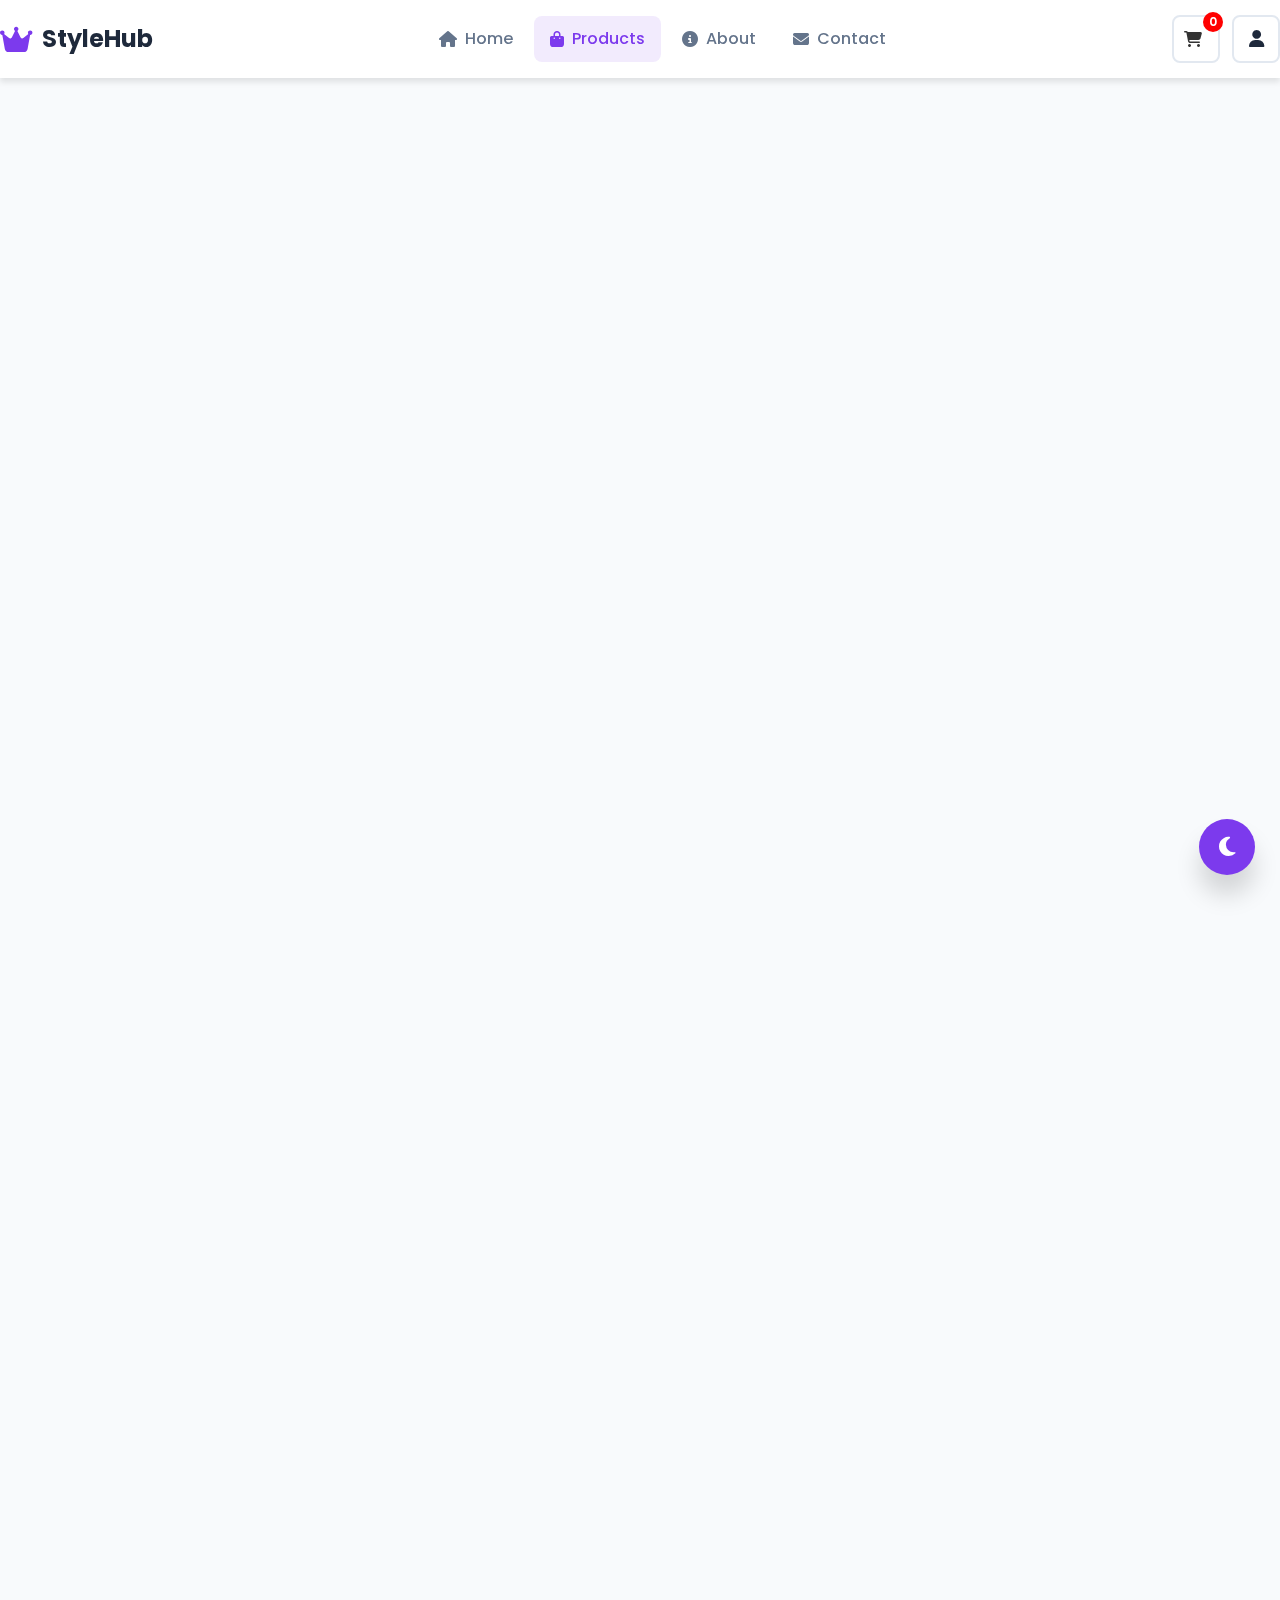
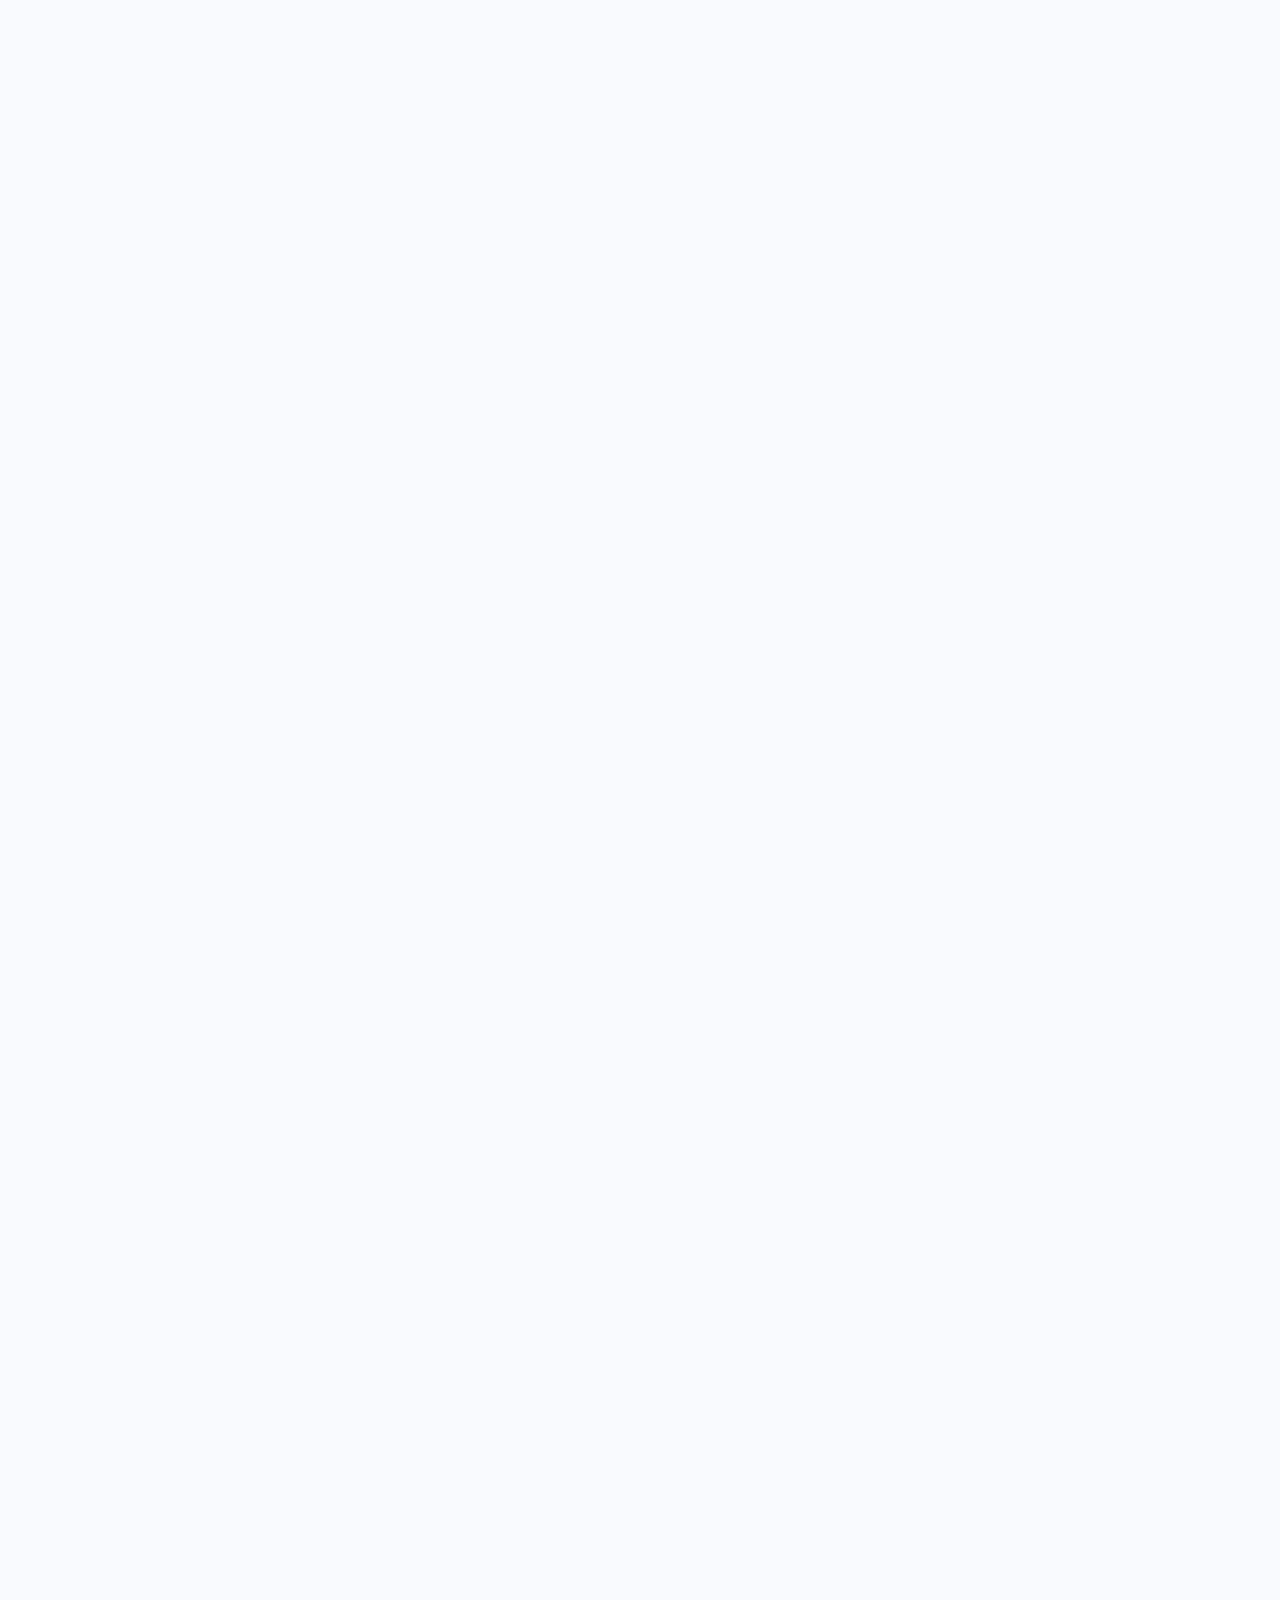
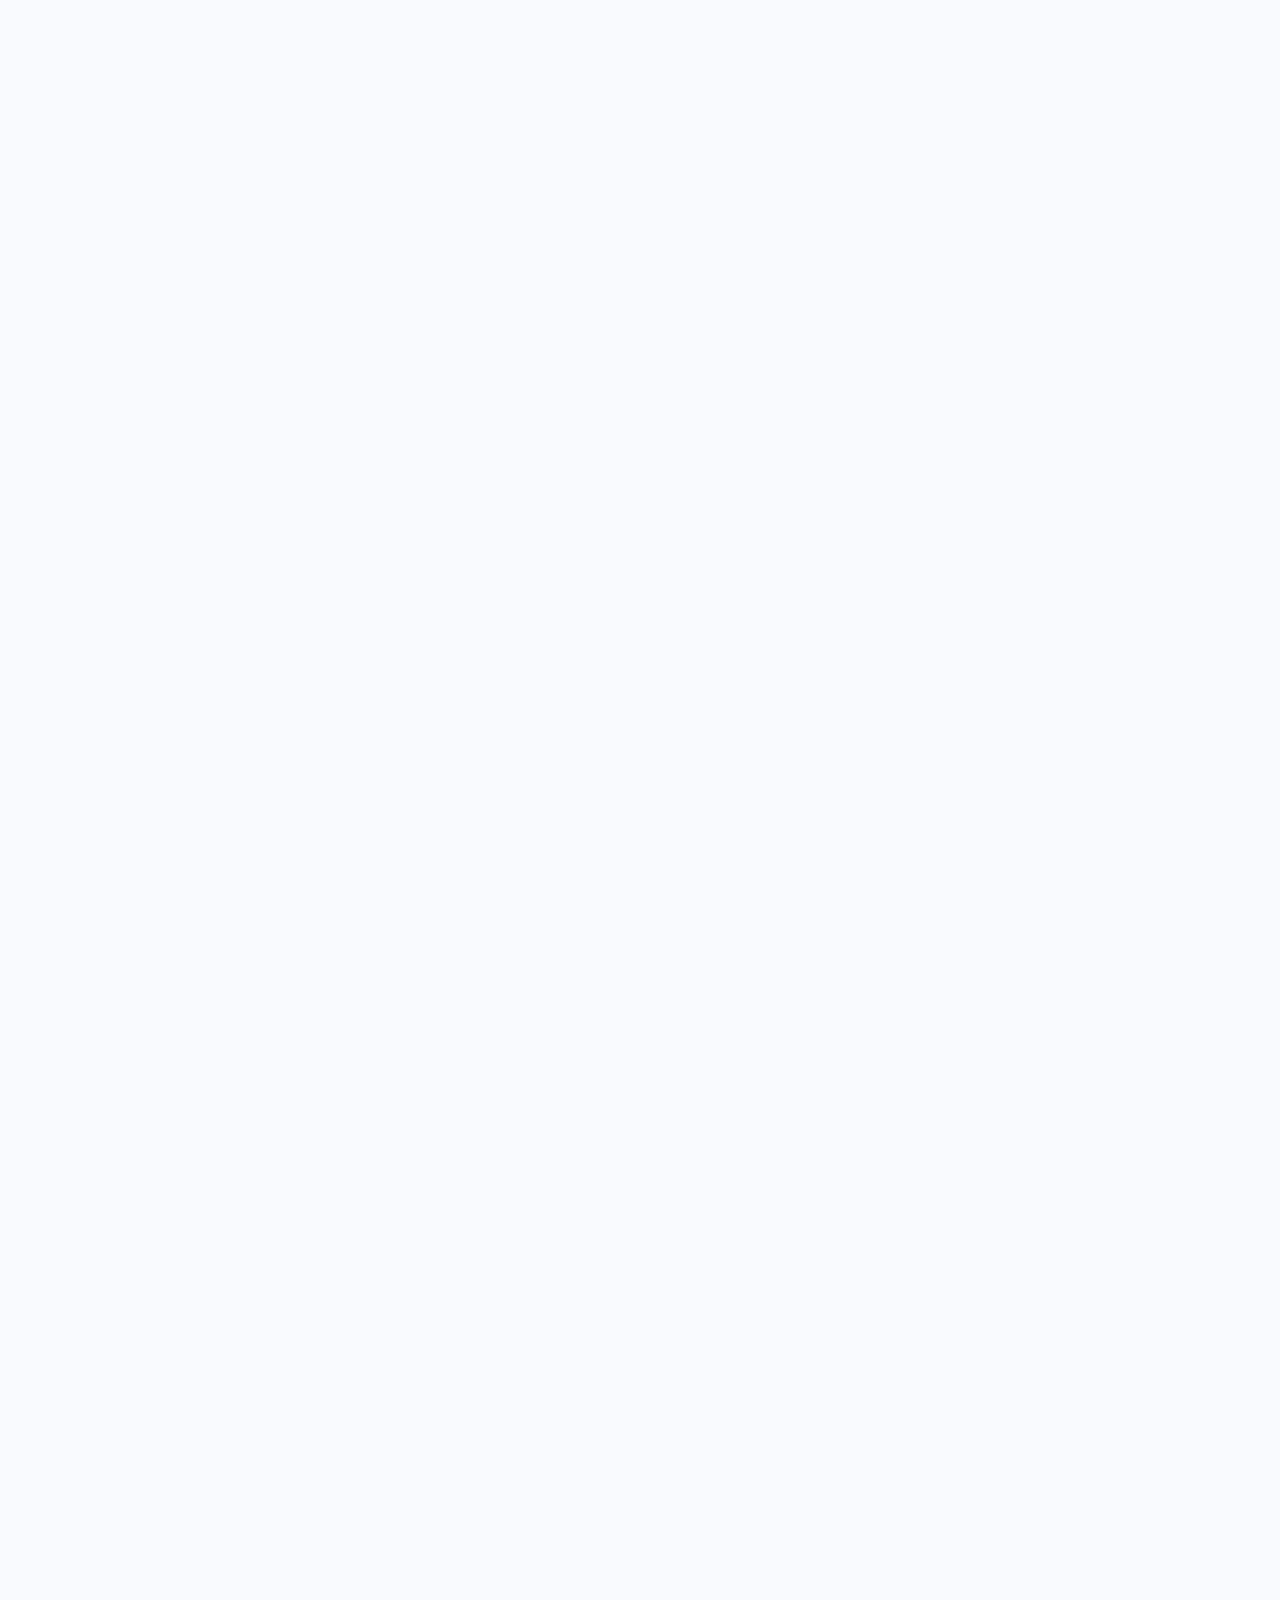
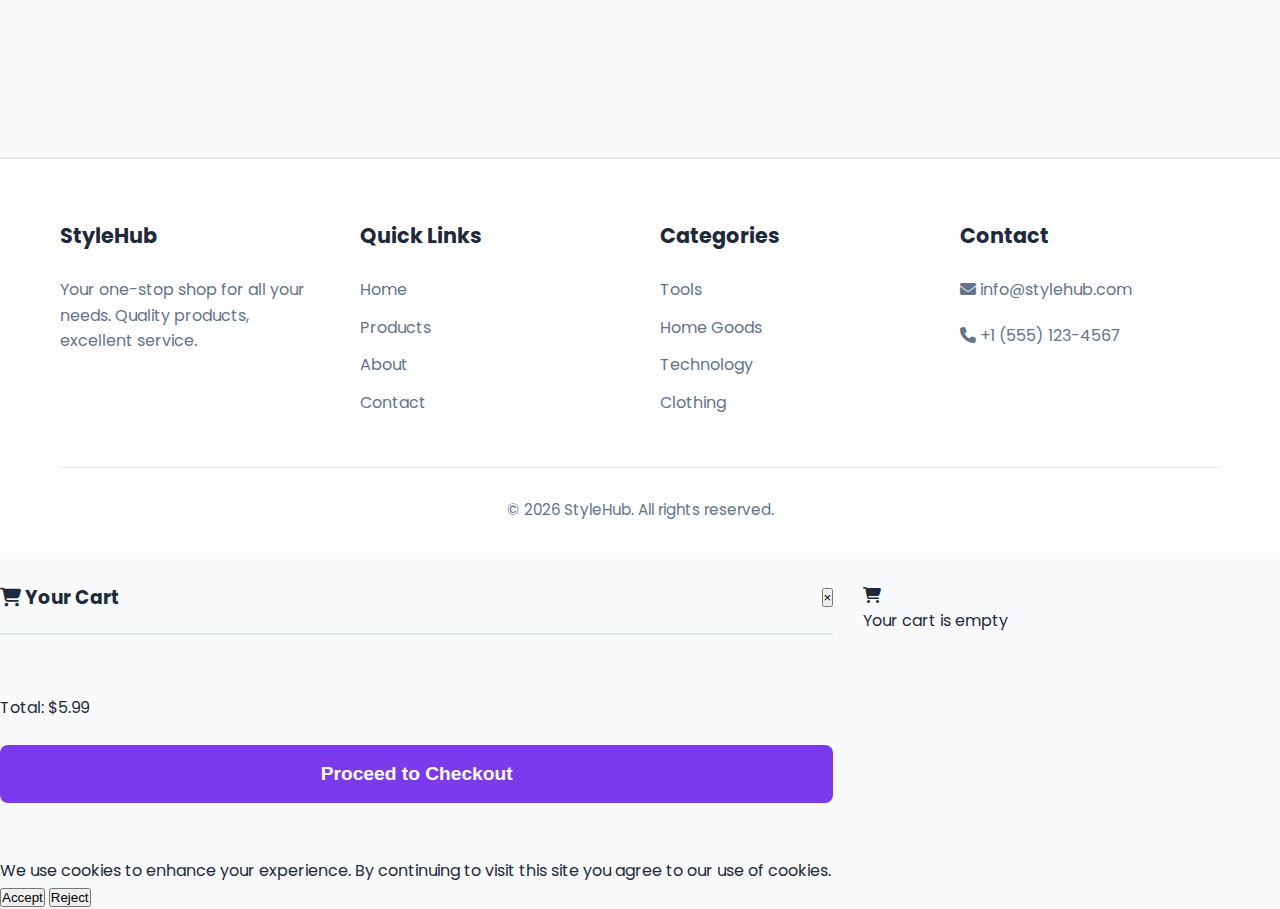
<file: products.html>
<!DOCTYPE html>
<html lang="en">
  <head>
    <meta charset="UTF-8" />
    <meta name="viewport" content="width=device-width, initial-scale=1.0" />
    <title>Products - StyleHub</title>
    <link rel="stylesheet" href="style.css" />
    <link
      rel="stylesheet"
      href="https://cdnjs.cloudflare.com/ajax/libs/font-awesome/6.4.0/css/all.min.css"
    />
    <link
      rel="stylesheet"
      href="https://fonts.googleapis.com/css2?family=Poppins:wght@300;400;500;600;700&display=swap"
    />
  </head>
  <body>
    <!-- Dark Mode Toggle -->
    <div class="dark-mode-toggle" id="darkModeToggle">
      <i class="fas fa-moon"></i>
      <i class="fas fa-sun"></i>
    </div>

    <!-- Header -->
    <header>
      <nav class="navbar">
        <div class="nav-container">
          <!-- Logo -->
          <a href="index.html" class="logo">
            <i class="fas fa-crown"></i>
            <span>StyleHub</span>
          </a>

          <!-- Mobile Menu Toggle -->
          <div class="menu-toggle" id="menuToggle">
            <i class="fas fa-bars"></i>
          </div>

          <!-- Navigation Links -->
          <ul class="nav-links" id="navLinks">
            <li>
              <a href="index.html"><i class="fas fa-home"></i> Home</a>
            </li>
            <li>
              <a href="products.html" class="active"
                ><i class="fas fa-shopping-bag"></i> Products</a
              >
            </li>
            <li>
              <a href="about.html"><i class="fas fa-info-circle"></i> About</a>
            </li>
            <li>
              <a href="contact.html"><i class="fas fa-envelope"></i> Contact</a>
            </li>
          </ul>

          <!-- Cart & User -->
          <div class="nav-actions">
            <a href="cart.html" class="cart-btn" id="cartBtn">
              <i class="fas fa-shopping-cart"></i>
              <span class="cart-count">0</span>
            </a>
            <a href="login.html" class="user-btn">
              <i class="fas fa-user"></i>
            </a>
          </div>
        </div>
      </nav>
    </header>

    <!-- Main Content -->
    <main>
      <div class="container">
        <!-- Page Header -->
        <div class="page-header">
          <h1>Our Products</h1>
          <p>Discover our wide range of premium products</p>
        </div>

        <!-- Filters Section -->
        <div class="filters">
          <!-- Search Bar -->
          <div class="search-bar">
            <input
              type="text"
              id="searchInput"
              placeholder="Search products..."
            />
            <button id="searchBtn"><i class="fas fa-search"></i></button>
          </div>

          <!-- Category Filters -->
          <div class="category-filters">
            <button class="filter-btn active" data-category="all">
              All Products
            </button>
            <button class="filter-btn" data-category="tools">
              <i class="fas fa-tools"></i> Tools
            </button>
            <button class="filter-btn" data-category="home">
              <i class="fas fa-home"></i> Home Goods
            </button>
            <button class="filter-btn" data-category="tech">
              <i class="fas fa-laptop"></i> Technology
            </button>
            <button class="filter-btn" data-category="clothing">
              <i class="fas fa-tshirt"></i> Clothing
            </button>
            <button class="filter-btn" data-category="shoes">
              <i class="fas fa-shoe-prints"></i> Shoes
            </button>
          </div>

          <!-- Sort Options -->
          <div class="sort-options">
            <select id="sortSelect">
              <option value="default">Sort by: Default</option>
              <option value="price-low">Price: Low to High</option>
              <option value="price-high">Price: High to Low</option>
              <option value="name">Name: A to Z</option>
              <option value="rating">Rating: High to Low</option>
            </select>
          </div>
        </div>

        <!-- Products Grid -->
        <div class="products-grid" id="productsGrid">
          <!-- Product 1 -->
          <div class="product-card" data-category="tools">
            <div class="product-image">
              <i class="fas fa-tools"></i>
              <span class="product-badge">-20%</span>
            </div>
            <div class="product-content">
              <p class="product-category">Tools</p>
              <h3 class="product-title">Professional Drill Set</h3>
              <p class="product-description">
                Complete drill set with 24 accessories for all your DIY
                projects.
              </p>
              <div class="product-price">
                <span class="current-price">$89.99</span>
                <span class="original-price">$119.99</span>
              </div>
              <div class="product-rating">
                <i class="fas fa-star"></i>
                <i class="fas fa-star"></i>
                <i class="fas fa-star"></i>
                <i class="fas fa-star"></i>
                <i class="fas fa-star-half-alt"></i>
                <span class="review-count">(128)</span>
              </div>
              <div class="product-actions">
                <button class="btn-add-cart" data-id="1">
                  <i class="fas fa-shopping-cart"></i> Add to Cart
                </button>
                <button class="btn-view" data-id="1">
                  <i class="fas fa-eye"></i> View
                </button>
              </div>
            </div>
          </div>

          <!-- Product 2 -->
          <div class="product-card" data-category="home">
            <div class="product-image">
              <i class="fas fa-bed"></i>
              <span class="product-badge">New</span>
            </div>
            <div class="product-content">
              <p class="product-category">Home Goods</p>
              <h3 class="product-title">Memory Foam Mattress</h3>
              <p class="product-description">
                Queen size memory foam mattress with cooling gel layer.
              </p>
              <div class="product-price">
                <span class="current-price">$599.99</span>
                <span class="original-price">$799.99</span>
              </div>
              <div class="product-rating">
                <i class="fas fa-star"></i>
                <i class="fas fa-star"></i>
                <i class="fas fa-star"></i>
                <i class="fas fa-star"></i>
                <i class="fas fa-star"></i>
                <span class="review-count">(456)</span>
              </div>
              <div class="product-actions">
                <button class="btn-add-cart" data-id="2">
                  <i class="fas fa-shopping-cart"></i> Add to Cart
                </button>
                <button class="btn-view" data-id="2">
                  <i class="fas fa-eye"></i> View
                </button>
              </div>
            </div>
          </div>

          <!-- Product 3 -->
          <div class="product-card" data-category="tech">
            <div class="product-image">
              <i class="fas fa-laptop"></i>
              <span class="product-badge">Hot</span>
            </div>
            <div class="product-content">
              <p class="product-category">Technology</p>
              <h3 class="product-title">Gaming Laptop</h3>
              <p class="product-description">
                High-performance gaming laptop with RTX graphics and 144Hz
                display.
              </p>
              <div class="product-price">
                <span class="current-price">$1,299.99</span>
              </div>
              <div class="product-rating">
                <i class="fas fa-star"></i>
                <i class="fas fa-star"></i>
                <i class="fas fa-star"></i>
                <i class="fas fa-star"></i>
                <i class="far fa-star"></i>
                <span class="review-count">(89)</span>
              </div>
              <div class="product-actions">
                <button class="btn-add-cart" data-id="3">
                  <i class="fas fa-shopping-cart"></i> Add to Cart
                </button>
                <button class="btn-view" data-id="3">
                  <i class="fas fa-eye"></i> View
                </button>
              </div>
            </div>
          </div>

          <!-- Product 4 -->
          <div class="product-card" data-category="clothing">
            <div class="product-image">
              <i class="fas fa-tshirt"></i>
            </div>
            <div class="product-content">
              <p class="product-category">Clothing</p>
              <h3 class="product-title">Men's Casual Shirt</h3>
              <p class="product-description">
                Premium cotton casual shirt with modern fit and design.
              </p>
              <div class="product-price">
                <span class="current-price">$34.99</span>
                <span class="original-price">$49.99</span>
              </div>
              <div class="product-rating">
                <i class="fas fa-star"></i>
                <i class="fas fa-star"></i>
                <i class="fas fa-star"></i>
                <i class="fas fa-star"></i>
                <i class="far fa-star"></i>
                <span class="review-count">(189)</span>
              </div>
              <div class="product-actions">
                <button class="btn-add-cart" data-id="4">
                  <i class="fas fa-shopping-cart"></i> Add to Cart
                </button>
                <button class="btn-view" data-id="4">
                  <i class="fas fa-eye"></i> View
                </button>
              </div>
            </div>
          </div>

          <!-- Product 5 -->
          <div class="product-card" data-category="shoes">
            <div class="product-image">
              <i class="fas fa-shoe-prints"></i>
              <span class="product-badge">-30%</span>
            </div>
            <div class="product-content">
              <p class="product-category">Shoes</p>
              <h3 class="product-title">Running Shoes</h3>
              <p class="product-description">
                Cushioned running shoes with breathable mesh and non-slip sole.
              </p>
              <div class="product-price">
                <span class="current-price">$89.99</span>
                <span class="original-price">$119.99</span>
              </div>
              <div class="product-rating">
                <i class="fas fa-star"></i>
                <i class="fas fa-star"></i>
                <i class="fas fa-star"></i>
                <i class="fas fa-star"></i>
                <i class="fas fa-star-half-alt"></i>
                <span class="review-count">(345)</span>
              </div>
              <div class="product-actions">
                <button class="btn-add-cart" data-id="5">
                  <i class="fas fa-shopping-cart"></i> Add to Cart
                </button>
                <button class="btn-view" data-id="5">
                  <i class="fas fa-eye"></i> View
                </button>
              </div>
            </div>
          </div>

          <!-- Product 6 -->
          <div class="product-card" data-category="tech">
            <div class="product-image">
              <i class="fas fa-headphones"></i>
            </div>
            <div class="product-content">
              <p class="product-category">Technology</p>
              <h3 class="product-title">Wireless Earbuds</h3>
              <p class="product-description">
                Noise cancelling wireless earbuds with 30hr battery life.
              </p>
              <div class="product-price">
                <span class="current-price">$129.99</span>
                <span class="original-price">$179.99</span>
              </div>
              <div class="product-rating">
                <i class="fas fa-star"></i>
                <i class="fas fa-star"></i>
                <i class="fas fa-star"></i>
                <i class="fas fa-star"></i>
                <i class="far fa-star"></i>
                <span class="review-count">(456)</span>
              </div>
              <div class="product-actions">
                <button class="btn-add-cart" data-id="6">
                  <i class="fas fa-shopping-cart"></i> Add to Cart
                </button>
                <button class="btn-view" data-id="6">
                  <i class="fas fa-eye"></i> View
                </button>
              </div>
            </div>
          </div>

          <!-- Product 7 -->
          <div class="product-card" data-category="tools">
            <div class="product-image">
              <i class="fas fa-screwdriver"></i>
            </div>
            <div class="product-content">
              <p class="product-category">Tools</p>
              <h3 class="product-title">Screwdriver Set</h3>
              <p class="product-description">
                45-piece precision screwdriver set for electronics repair.
              </p>
              <div class="product-price">
                <span class="current-price">$24.99</span>
                <span class="original-price">$34.99</span>
              </div>
              <div class="product-rating">
                <i class="fas fa-star"></i>
                <i class="fas fa-star"></i>
                <i class="fas fa-star"></i>
                <i class="fas fa-star"></i>
                <i class="far fa-star"></i>
                <span class="review-count">(89)</span>
              </div>
              <div class="product-actions">
                <button class="btn-add-cart" data-id="7">
                  <i class="fas fa-shopping-cart"></i> Add to Cart
                </button>
                <button class="btn-view" data-id="7">
                  <i class="fas fa-eye"></i> View
                </button>
              </div>
            </div>
          </div>

          <!-- Product 8 -->
          <div class="product-card" data-category="home">
            <div class="product-image">
              <i class="fas fa-couch"></i>
              <span class="product-badge">Sale</span>
            </div>
            <div class="product-content">
              <p class="product-category">Home Goods</p>
              <h3 class="product-title">Modern Sofa</h3>
              <p class="product-description">
                3-seater modern sofa with premium fabric and comfortable
                cushions.
              </p>
              <div class="product-price">
                <span class="current-price">$699.99</span>
                <span class="original-price">$899.99</span>
              </div>
              <div class="product-rating">
                <i class="fas fa-star"></i>
                <i class="fas fa-star"></i>
                <i class="fas fa-star"></i>
                <i class="fas fa-star"></i>
                <i class="fas fa-star-half-alt"></i>
                <span class="review-count">(234)</span>
              </div>
              <div class="product-actions">
                <button class="btn-add-cart" data-id="8">
                  <i class="fas fa-shopping-cart"></i> Add to Cart
                </button>
                <button class="btn-view" data-id="8">
                  <i class="fas fa-eye"></i> View
                </button>
              </div>
            </div>
          </div>

          <!-- Product 9 -->
          <div class="product-card" data-category="tech">
            <div class="product-image">
              <i class="fas fa-mobile-alt"></i>
            </div>
            <div class="product-content">
              <p class="product-category">Technology</p>
              <h3 class="product-title">Smartphone Pro</h3>
              <p class="product-description">
                Latest smartphone with triple camera and 5G connectivity.
              </p>
              <div class="product-price">
                <span class="current-price">$899.99</span>
              </div>
              <div class="product-rating">
                <i class="fas fa-star"></i>
                <i class="fas fa-star"></i>
                <i class="fas fa-star"></i>
                <i class="fas fa-star"></i>
                <i class="fas fa-star"></i>
                <span class="review-count">(567)</span>
              </div>
              <div class="product-actions">
                <button class="btn-add-cart" data-id="9">
                  <i class="fas fa-shopping-cart"></i> Add to Cart
                </button>
                <button class="btn-view" data-id="9">
                  <i class="fas fa-eye"></i> View
                </button>
              </div>
            </div>
          </div>

          <!-- Product 10 -->
          <div class="product-card" data-category="clothing">
            <div class="product-image">
              <i class="fas fa-vest"></i>
            </div>
            <div class="product-content">
              <p class="product-category">Clothing</p>
              <h3 class="product-title">Winter Jacket</h3>
              <p class="product-description">
                Waterproof winter jacket with thermal insulation.
              </p>
              <div class="product-price">
                <span class="current-price">$129.99</span>
                <span class="original-price">$179.99</span>
              </div>
              <div class="product-rating">
                <i class="fas fa-star"></i>
                <i class="fas fa-star"></i>
                <i class="fas fa-star"></i>
                <i class="fas fa-star"></i>
                <i class="far fa-star"></i>
                <span class="review-count">(123)</span>
              </div>
              <div class="product-actions">
                <button class="btn-add-cart" data-id="10">
                  <i class="fas fa-shopping-cart"></i> Add to Cart
                </button>
                <button class="btn-view" data-id="10">
                  <i class="fas fa-eye"></i> View
                </button>
              </div>
            </div>
          </div>

          <!-- Product 11 -->
          <div class="product-card" data-category="shoes">
            <div class="product-image">
              <i class="fas fa-boot"></i>
              <span class="product-badge">New</span>
            </div>
            <div class="product-content">
              <p class="product-category">Shoes</p>
              <h3 class="product-title">Leather Boots</h3>
              <p class="product-description">
                Genuine leather boots with rubber sole and water resistant
                finish.
              </p>
              <div class="product-price">
                <span class="current-price">$129.99</span>
                <span class="original-price">$179.99</span>
              </div>
              <div class="product-rating">
                <i class="fas fa-star"></i>
                <i class="fas fa-star"></i>
                <i class="fas fa-star"></i>
                <i class="fas fa-star"></i>
                <i class="far fa-star"></i>
                <span class="review-count">(189)</span>
              </div>
              <div class="product-actions">
                <button class="btn-add-cart" data-id="11">
                  <i class="fas fa-shopping-cart"></i> Add to Cart
                </button>
                <button class="btn-view" data-id="11">
                  <i class="fas fa-eye"></i> View
                </button>
              </div>
            </div>
          </div>

          <!-- Product 12 -->
          <div class="product-card" data-category="tools">
            <div class="product-image">
              <i class="fas fa-wrench"></i>
            </div>
            <div class="product-content">
              <p class="product-category">Tools</p>
              <h3 class="product-title">Wrench Set</h3>
              <p class="product-description">
                Complete wrench set with 12 pieces for mechanical work.
              </p>
              <div class="product-price">
                <span class="current-price">$44.99</span>
                <span class="original-price">$59.99</span>
              </div>
              <div class="product-rating">
                <i class="fas fa-star"></i>
                <i class="fas fa-star"></i>
                <i class="fas fa-star"></i>
                <i class="fas fa-star"></i>
                <i class="far fa-star"></i>
                <span class="review-count">(76)</span>
              </div>
              <div class="product-actions">
                <button class="btn-add-cart" data-id="12">
                  <i class="fas fa-shopping-cart"></i> Add to Cart
                </button>
                <button class="btn-view" data-id="12">
                  <i class="fas fa-eye"></i> View
                </button>
              </div>
            </div>
          </div>

          <!-- Product 13 -->
          <div class="product-card" data-category="home">
            <div class="product-image">
              <i class="fas fa-lightbulb"></i>
            </div>
            <div class="product-content">
              <p class="product-category">Home Goods</p>
              <h3 class="product-title">Smart LED Lights</h3>
              <p class="product-description">
                WiFi enabled LED light strips with voice control.
              </p>
              <div class="product-price">
                <span class="current-price">$49.99</span>
                <span class="original-price">$69.99</span>
              </div>
              <div class="product-rating">
                <i class="fas fa-star"></i>
                <i class="fas fa-star"></i>
                <i class="fas fa-star"></i>
                <i class="fas fa-star"></i>
                <i class="far fa-star"></i>
                <span class="review-count">(234)</span>
              </div>
              <div class="product-actions">
                <button class="btn-add-cart" data-id="13">
                  <i class="fas fa-shopping-cart"></i> Add to Cart
                </button>
                <button class="btn-view" data-id="13">
                  <i class="fas fa-eye"></i> View
                </button>
              </div>
            </div>
          </div>

          <!-- Product 14 -->
          <div class="product-card" data-category="tech">
            <div class="product-image">
              <i class="fas fa-smartwatch"></i>
              <span class="product-badge">Sale</span>
            </div>
            <div class="product-content">
              <p class="product-category">Technology</p>
              <h3 class="product-title">Smart Watch</h3>
              <p class="product-description">
                Fitness smart watch with blood oxygen monitoring and GPS.
              </p>
              <div class="product-price">
                <span class="current-price">$249.99</span>
                <span class="original-price">$329.99</span>
              </div>
              <div class="product-rating">
                <i class="fas fa-star"></i>
                <i class="fas fa-star"></i>
                <i class="fas fa-star"></i>
                <i class="fas fa-star"></i>
                <i class="far fa-star"></i>
                <span class="review-count">(312)</span>
              </div>
              <div class="product-actions">
                <button class="btn-add-cart" data-id="14">
                  <i class="fas fa-shopping-cart"></i> Add to Cart
                </button>
                <button class="btn-view" data-id="14">
                  <i class="fas fa-eye"></i> View
                </button>
              </div>
            </div>
          </div>

          <!-- Product 15 -->
          <div class="product-card" data-category="clothing">
            <div class="product-image">
              <i class="fas fa-hat-cowboy"></i>
            </div>
            <div class="product-content">
              <p class="product-category">Clothing</p>
              <h3 class="product-title">Baseball Cap</h3>
              <p class="product-description">
                Adjustable baseball cap with embroidered logo.
              </p>
              <div class="product-price">
                <span class="current-price">$19.99</span>
                <span class="original-price">$29.99</span>
              </div>
              <div class="product-rating">
                <i class="fas fa-star"></i>
                <i class="fas fa-star"></i>
                <i class="fas fa-star"></i>
                <i class="fas fa-star-half-alt"></i>
                <i class="far fa-star"></i>
                <span class="review-count">(345)</span>
              </div>
              <div class="product-actions">
                <button class="btn-add-cart" data-id="15">
                  <i class="fas fa-shopping-cart"></i> Add to Cart
                </button>
                <button class="btn-view" data-id="15">
                  <i class="fas fa-eye"></i> View
                </button>
              </div>
            </div>
          </div>

          <!-- Product 16 -->
          <div class="product-card" data-category="shoes">
            <div class="product-image">
              <i class="fas fa-running"></i>
            </div>
            <div class="product-content">
              <p class="product-category">Shoes</p>
              <h3 class="product-title">Trail Running Shoes</h3>
              <p class="product-description">
                Trail running shoes with aggressive tread and waterproof design.
              </p>
              <div class="product-price">
                <span class="current-price">$109.99</span>
                <span class="original-price">$149.99</span>
              </div>
              <div class="product-rating">
                <i class="fas fa-star"></i>
                <i class="fas fa-star"></i>
                <i class="fas fa-star"></i>
                <i class="fas fa-star"></i>
                <i class="fas fa-star"></i>
                <span class="review-count">(123)</span>
              </div>
              <div class="product-actions">
                <button class="btn-add-cart" data-id="16">
                  <i class="fas fa-shopping-cart"></i> Add to Cart
                </button>
                <button class="btn-view" data-id="16">
                  <i class="fas fa-eye"></i> View
                </button>
              </div>
            </div>
          </div>

          <!-- Product 17 -->
          <div class="product-card" data-category="tools">
            <div class="product-image">
              <i class="fas fa-hammer"></i>
            </div>
            <div class="product-content">
              <p class="product-category">Tools</p>
              <h3 class="product-title">Hammer Set</h3>
              <p class="product-description">
                Set of 3 different hammers for various applications.
              </p>
              <div class="product-price">
                <span class="current-price">$29.99</span>
                <span class="original-price">$39.99</span>
              </div>
              <div class="product-rating">
                <i class="fas fa-star"></i>
                <i class="fas fa-star"></i>
                <i class="fas fa-star"></i>
                <i class="fas fa-star-half-alt"></i>
                <i class="far fa-star"></i>
                <span class="review-count">(89)</span>
              </div>
              <div class="product-actions">
                <button class="btn-add-cart" data-id="17">
                  <i class="fas fa-shopping-cart"></i> Add to Cart
                </button>
                <button class="btn-view" data-id="17">
                  <i class="fas fa-eye"></i> View
                </button>
              </div>
            </div>
          </div>

          <!-- Product 18 -->
          <div class="product-card" data-category="home">
            <div class="product-image">
              <i class="fas fa-blender"></i>
            </div>
            <div class="product-content">
              <p class="product-category">Home Goods</p>
              <h3 class="product-title">Stand Mixer</h3>
              <p class="product-description">
                Professional stand mixer with 10 speed settings.
              </p>
              <div class="product-price">
                <span class="current-price">$249.99</span>
                <span class="original-price">$329.99</span>
              </div>
              <div class="product-rating">
                <i class="fas fa-star"></i>
                <i class="fas fa-star"></i>
                <i class="fas fa-star"></i>
                <i class="fas fa-star"></i>
                <i class="fas fa-star"></i>
                <span class="review-count">(167)</span>
              </div>
              <div class="product-actions">
                <button class="btn-add-cart" data-id="18">
                  <i class="fas fa-shopping-cart"></i> Add to Cart
                </button>
                <button class="btn-view" data-id="18">
                  <i class="fas fa-eye"></i> View
                </button>
              </div>
            </div>
          </div>

          <!-- Product 19 -->
          <div class="product-card" data-category="tech">
            <div class="product-image">
              <i class="fas fa-tablet-alt"></i>
            </div>
            <div class="product-content">
              <p class="product-category">Technology</p>
              <h3 class="product-title">Tablet Pro</h3>
              <p class="product-description">
                10-inch tablet with stylus support and 128GB storage.
              </p>
              <div class="product-price">
                <span class="current-price">$399.99</span>
                <span class="original-price">$499.99</span>
              </div>
              <div class="product-rating">
                <i class="fas fa-star"></i>
                <i class="fas fa-star"></i>
                <i class="fas fa-star"></i>
                <i class="fas fa-star"></i>
                <i class="far fa-star"></i>
                <span class="review-count">(189)</span>
              </div>
              <div class="product-actions">
                <button class="btn-add-cart" data-id="19">
                  <i class="fas fa-shopping-cart"></i> Add to Cart
                </button>
                <button class="btn-view" data-id="19">
                  <i class="fas fa-eye"></i> View
                </button>
              </div>
            </div>
          </div>

          <!-- Product 20 -->
          <div class="product-card" data-category="clothing">
            <div class="product-image">
              <i class="fas fa-glasses"></i>
            </div>
            <div class="product-content">
              <p class="product-category">Clothing</p>
              <h3 class="product-title">Sunglasses</h3>
              <p class="product-description">
                UV protected sunglasses with polarized lenses.
              </p>
              <div class="product-price">
                <span class="current-price">$49.99</span>
                <span class="original-price">$69.99</span>
              </div>
              <div class="product-rating">
                <i class="fas fa-star"></i>
                <i class="fas fa-star"></i>
                <i class="fas fa-star"></i>
                <i class="fas fa-star"></i>
                <i class="far fa-star"></i>
                <span class="review-count">(278)</span>
              </div>
              <div class="product-actions">
                <button class="btn-add-cart" data-id="20">
                  <i class="fas fa-shopping-cart"></i> Add to Cart
                </button>
                <button class="btn-view" data-id="20">
                  <i class="fas fa-eye"></i> View
                </button>
              </div>
            </div>
          </div>
        </div>

        <!-- Pagination -->
        <div class="pagination">
          <button class="page-btn prev-btn" disabled>
            <i class="fas fa-chevron-left"></i> Previous
          </button>
          <div class="page-numbers">
            <span class="current-page">1</span> of
            <span class="total-pages">3</span>
          </div>
          <button class="page-btn next-btn">
            Next <i class="fas fa-chevron-right"></i>
          </button>
        </div>

        <!-- Product Categories Summary -->
        <div class="categories-summary">
          <h2>Shop by Category</h2>
          <div class="categories-mini-grid">
            <a href="products.html?category=tools" class="category-mini-card">
              <i class="fas fa-tools"></i>
              <span>Tools</span>
            </a>
            <a href="products.html?category=home" class="category-mini-card">
              <i class="fas fa-home"></i>
              <span>Home Goods</span>
            </a>
            <a href="products.html?category=tech" class="category-mini-card">
              <i class="fas fa-laptop"></i>
              <span>Technology</span>
            </a>
            <a
              href="products.html?category=clothing"
              class="category-mini-card"
            >
              <i class="fas fa-tshirt"></i>
              <span>Clothing</span>
            </a>
            <a href="products.html?category=shoes" class="category-mini-card">
              <i class="fas fa-shoe-prints"></i>
              <span>Shoes</span>
            </a>
          </div>
        </div>
      </div>
    </main>

    <!-- Footer -->
    <footer>
      <div class="container">
        <div class="footer-content">
          <div class="footer-section">
            <h4>StyleHub</h4>
            <p>
              Your one-stop shop for all your needs. Quality products, excellent
              service.
            </p>
          </div>
          <div class="footer-section">
            <h4>Quick Links</h4>
            <a href="index.html">Home</a>
            <a href="products.html">Products</a>
            <a href="about.html">About</a>
            <a href="contact.html">Contact</a>
          </div>
          <div class="footer-section">
            <h4>Categories</h4>
            <a href="products.html?category=tools">Tools</a>
            <a href="products.html?category=home">Home Goods</a>
            <a href="products.html?category=tech">Technology</a>
            <a href="products.html?category=clothing">Clothing</a>
          </div>
          <div class="footer-section">
            <h4>Contact</h4>
            <p><i class="fas fa-envelope"></i> info@stylehub.com</p>
            <p><i class="fas fa-phone"></i> +1 (555) 123-4567</p>
          </div>
        </div>
        <div class="footer-bottom">
          <p>&copy; 2026 StyleHub. All rights reserved.</p>
        </div>
      </div>
    </footer>

    <!-- Cart Modal -->
    <div class="cart-modal" id="cartModal">
      <div class="cart-content">
        <div class="cart-header">
          <h3><i class="fas fa-shopping-cart"></i> Your Cart</h3>
          <button class="close-cart">&times;</button>
        </div>
        <div class="cart-items" id="cartItems">
          <div class="empty-cart">
            <i class="fas fa-shopping-cart"></i>
            <p>Your cart is empty</p>
          </div>
        </div>
        <div class="cart-total">
          <p>Total: <span id="cartTotal">$0.00</span></p>
          <button class="checkout-btn" id="checkoutBtn">
            Proceed to Checkout
          </button>
        </div>
      </div>
    </div>

    <!-- JavaScript -->
    <script src="script.js"></script>
  </body>
</html>
</file>
<file: style.css>
* {
  margin: 0;
  padding: 0;
  box-sizing: border-box;
}

:root {
  --primary: #7c3aed;
  --primary-light: #a78bfa;
  --primary-dark: #5b21b6;

  --secondary: #f59e0b;
  --secondary-light: #fbbf24;
  --secondary-dark: #d97706;

  --background: #f8fafc;
  --surface: #ffffff;
  --text: #1e293b;
  --text-secondary: #64748b;
  --text-light: #94a3b8;

  --border: #e2e8f0;
  --border-light: #f1f5f9;

  --success: #10b981;
  --error: #ef4444;
  --warning: #f59e0b;
  --info: #3b82f6;

  --shadow-sm: 0 1px 2px rgba(0, 0, 0, 0.05);
  --shadow: 0 4px 6px rgba(0, 0, 0, 0.1);
  --shadow-md: 0 10px 15px rgba(0, 0, 0, 0.1);
  --shadow-lg: 0 20px 25px rgba(0, 0, 0, 0.15);

  --radius-sm: 6px;
  --radius: 8px;
  --radius-md: 12px;
  --radius-lg: 16px;

  --transition: all 0.3s ease;
  --transition-fast: all 0.15s ease;
}

.dark-mode {
  --primary: #a78bfa;
  --primary-light: #c4b5fd;
  --primary-dark: #8b5cf6;

  --secondary: #fbbf24;
  --secondary-light: #fcd34d;
  --secondary-dark: #f59e0b;

  --background: #0f172a;
  --surface: #1e293b;
  --text: #f1f5f9;
  --text-secondary: #94a3b8;
  --text-light: #64748b;

  --border: #334155;
  --border-light: #1e293b;

  --shadow-sm: 0 1px 2px rgba(0, 0, 0, 0.3);
  --shadow: 0 4px 6px rgba(0, 0, 0, 0.3);
  --shadow-md: 0 10px 15px rgba(0, 0, 0, 0.3);
  --shadow-lg: 0 20px 25px rgba(0, 0, 0, 0.4);
}

body {
  font-family: "Poppins", "Segoe UI", Tahoma, Geneva, Verdana, sans-serif;
  background-color: var(--background);
  color: var(--text);
  line-height: 1.6;
  transition: var(--transition);
  min-height: 100vh;
  width: 100%;
  overflow-x: hidden;
}

.container {
  width: 100%;
  max-width: 1200px;
  margin: 0 auto;
  padding: 0 20px;
}

@media (max-width: 768px) {
  .container {
    padding: 0 15px;
  }
}

.dark-mode-toggle {
  position: fixed;
  bottom: 25px;
  right: 25px;
  width: 56px;
  height: 56px;
  border-radius: 50%;
  background: var(--primary);
  color: white;
  border: none;
  cursor: pointer;
  display: flex;
  align-items: center;
  justify-content: center;
  font-size: 22px;
  z-index: 9999;
  box-shadow: var(--shadow-lg);
  transition: var(--transition);
}

.dark-mode-toggle:hover {
  transform: scale(1.1);
  background: var(--primary-dark);
}

.dark-mode-toggle .fa-sun {
  display: none;
}

.dark-mode .dark-mode-toggle .fa-moon {
  display: none;
}

.dark-mode .dark-mode-toggle .fa-sun {
  display: block;
}

header {
  background: var(--surface);
  box-shadow: var(--shadow);
  position: sticky;
  top: 0;
  z-index: 100;
  width: 100%;
}

.navbar {
  padding: 0;
  width: 100%;
}

.nav-container {
  display: flex;
  justify-content: space-between;
  align-items: center;
  padding: 15px 0;
  width: 100%;
  position: relative;
}

.logo {
  display: flex;
  align-items: center;
  gap: 10px;
  text-decoration: none;
  color: var(--text);
  font-size: 1.5rem;
  font-weight: 700;
  z-index: 101;
}

.logo i {
  color: var(--primary);
  font-size: 1.8rem;
}

.menu-toggle {
  display: none;
  background: none;
  border: none;
  color: var(--text);
  font-size: 1.5rem;
  cursor: pointer;
  padding: 8px;
  border-radius: var(--radius);
  transition: var(--transition);
  z-index: 101;
}

.menu-toggle:hover {
  background: var(--border-light);
}

.nav-links {
  display: flex;
  list-style: none;
  gap: 5px;
  margin: 0;
  padding: 0;
}

.nav-links li {
  margin: 0;
}

.nav-links a {
  text-decoration: none;
  color: var(--text-secondary);
  display: flex;
  align-items: center;
  gap: 8px;
  padding: 10px 16px;
  border-radius: var(--radius);
  transition: var(--transition);
  font-weight: 500;
  white-space: nowrap;
}

.nav-links a:hover,
.nav-links a.active {
  color: var(--primary);
  background: rgba(124, 58, 237, 0.1);
}

.nav-actions {
  display: flex;
  align-items: center;
  gap: 12px;
  z-index: 101;
}

.cart-btn {
  position: relative;
  display: flex;
  align-items: center;
  justify-content: center;
  width: 48px;
  height: 48px;
  background: var(--surface);
  border: 2px solid var(--border);
  border-radius: var(--radius);
  color: var(--text);
  text-decoration: none;
  transition: var(--transition);
}

.cart-btn:hover,
.cart-btn.active {
  background: var(--primary);
  color: white;
  border-color: var(--primary);
}

.cart-count {
  position: absolute;
  top: -8px;
  right: -8px;
  background: var(--error);
  color: white;
  width: 22px;
  height: 22px;
  border-radius: 50%;
  font-size: 0.75rem;
  font-weight: 600;
  display: flex;
  align-items: center;
  justify-content: center;
}

.user-btn {
  width: 48px;
  height: 48px;
  background: var(--surface);
  border: 2px solid var(--border);
  border-radius: var(--radius);
  color: var(--text);
  cursor: pointer;
  transition: var(--transition);
  display: flex;
  align-items: center;
  justify-content: center;
  font-size: 1.1rem;
}

.user-btn:hover,
.user-btn.active {
  background: var(--primary);
  color: white;
  border-color: var(--primary);
}

.hero {
  background: linear-gradient(
    135deg,
    var(--primary) 0%,
    var(--primary-dark) 100%
  );
  color: white;
  padding: 80px 0 60px;
  position: relative;
  overflow: hidden;
  width: 100%;
}

.hero-content {
  text-align: center;
  max-width: 800px;
  margin: 0 auto 50px;
}

.hero-title {
  font-size: 3.2rem;
  font-weight: 800;
  margin-bottom: 20px;
  line-height: 1.2;
}

.hero-subtitle {
  font-size: 1.3rem;
  opacity: 0.95;
  margin-bottom: 30px;
  font-weight: 400;
}

.hero-btn {
  display: inline-flex;
  align-items: center;
  gap: 12px;
  background: var(--secondary);
  color: white;
  padding: 16px 32px;
  border-radius: var(--radius);
  text-decoration: none;
  font-weight: 600;
  font-size: 1.1rem;
  transition: var(--transition);
  border: none;
  cursor: pointer;
}

.hero-btn:hover {
  background: var(--secondary-dark);
  transform: translateY(-3px);
  box-shadow: var(--shadow-lg);
}

.hero-stats {
  display: flex;
  justify-content: center;
  gap: 60px;
  flex-wrap: wrap;
}

.stat {
  text-align: center;
  min-width: 120px;
}

.stat h3 {
  font-size: 2.8rem;
  font-weight: 800;
  margin-bottom: 8px;
}

.stat p {
  font-size: 1.1rem;
  opacity: 0.9;
  font-weight: 500;
}

.section-title {
  text-align: center;
  font-size: 2.5rem;
  font-weight: 700;
  margin-bottom: 40px;
  color: var(--text);
  position: relative;
  padding-bottom: 15px;
}

.section-title::after {
  content: "";
  position: absolute;
  bottom: 0;
  left: 50%;
  transform: translateX(-50%);
  width: 80px;
  height: 4px;
  background: var(--primary);
  border-radius: 2px;
}

.featured-products,
.categories,
.products-section,
.about-section,
.contact-section {
  padding: 80px 0;
  width: 100%;
}

.products-section {
  background: var(--surface);
}

.products-grid {
  display: grid;
  grid-template-columns: repeat(auto-fill, minmax(280px, 1fr));
  gap: 25px;
  margin-bottom: 40px;
}

.product-card {
  background: var(--surface);
  border-radius: var(--radius-lg);
  overflow: hidden;
  box-shadow: var(--shadow);
  transition: var(--transition);
  border: 1px solid var(--border);
  height: 100%;
  display: flex;
  flex-direction: column;
}

.product-card:hover {
  transform: translateY(-8px);
  box-shadow: var(--shadow-lg);
  border-color: var(--primary-light);
}

.product-image {
  width: 100%;
  height: 200px;
  background: linear-gradient(
    135deg,
    var(--background) 0%,
    var(--border-light) 100%
  );
  display: flex;
  align-items: center;
  justify-content: center;
  color: var(--primary);
  position: relative;
  padding: 20px;
}

.product-image i {
  font-size: 3.5rem;
  opacity: 0.9;
}

.product-badge {
  position: absolute;
  top: 15px;
  left: 15px;
  background: var(--primary);
  color: white;
  padding: 6px 14px;
  border-radius: var(--radius-sm);
  font-size: 0.85rem;
  font-weight: 700;
  letter-spacing: 0.5px;
}

.product-content {
  padding: 25px;
  flex: 1;
  display: flex;
  flex-direction: column;
}

.product-category {
  color: var(--text-secondary);
  font-size: 0.85rem;
  margin-bottom: 8px;
  text-transform: uppercase;
  letter-spacing: 0.5px;
  font-weight: 600;
}

.product-title {
  font-size: 1.25rem;
  font-weight: 700;
  margin-bottom: 12px;
  color: var(--text);
  line-height: 1.4;
}

.product-description {
  color: var(--text-secondary);
  font-size: 0.95rem;
  margin-bottom: 15px;
  line-height: 1.5;
  flex: 1;
}

.product-price {
  display: flex;
  align-items: center;
  gap: 12px;
  margin-bottom: 15px;
}

.current-price {
  font-size: 1.6rem;
  font-weight: 800;
  color: var(--primary);
}

.original-price {
  font-size: 1.1rem;
  color: var(--text-light);
  text-decoration: line-through;
  font-weight: 500;
}

.product-rating {
  display: flex;
  align-items: center;
  gap: 8px;
  margin-bottom: 20px;
  color: var(--secondary);
  font-size: 0.95rem;
}

.review-count {
  color: var(--text-secondary);
  font-size: 0.9rem;
}

.product-actions {
  display: flex;
  gap: 12px;
  margin-top: auto;
}

.btn-add-cart {
  flex: 1;
  background: var(--primary);
  color: white;
  border: none;
  padding: 14px;
  border-radius: var(--radius);
  font-weight: 600;
  cursor: pointer;
  transition: var(--transition);
  display: flex;
  align-items: center;
  justify-content: center;
  gap: 8px;
  font-size: 0.95rem;
}

.btn-add-cart:hover {
  background: var(--primary-dark);
  transform: translateY(-2px);
}

.btn-view {
  background: var(--surface);
  color: var(--text);
  border: 2px solid var(--border);
  padding: 14px 20px;
  border-radius: var(--radius);
  font-weight: 600;
  cursor: pointer;
  transition: var(--transition);
  display: flex;
  align-items: center;
  justify-content: center;
  gap: 8px;
  font-size: 0.95rem;
}

.btn-view:hover {
  border-color: var(--primary);
  color: var(--primary);
}

.view-all {
  text-align: center;
  margin-top: 40px;
}

.view-all-btn {
  display: inline-flex;
  align-items: center;
  gap: 10px;
  background: var(--surface);
  color: var(--text);
  padding: 16px 32px;
  border-radius: var(--radius);
  text-decoration: none;
  font-weight: 600;
  border: 2px solid var(--border);
  transition: var(--transition);
  font-size: 1.05rem;
}

.view-all-btn:hover {
  background: var(--primary);
  color: white;
  border-color: var(--primary);
}

.categories-grid {
  display: grid;
  grid-template-columns: repeat(auto-fill, minmax(220px, 1fr));
  gap: 25px;
}

.category-card {
  background: var(--surface);
  border-radius: var(--radius-lg);
  padding: 35px 25px;
  text-align: center;
  text-decoration: none;
  color: var(--text);
  transition: var(--transition);
  border: 2px solid transparent;
  box-shadow: var(--shadow);
  display: flex;
  flex-direction: column;
  align-items: center;
}

.category-card:hover {
  transform: translateY(-8px);
  border-color: var(--primary);
  box-shadow: var(--shadow-lg);
}

.category-icon {
  width: 80px;
  height: 80px;
  background: var(--primary-light);
  border-radius: 50%;
  display: flex;
  align-items: center;
  justify-content: center;
  margin-bottom: 20px;
  color: var(--primary);
  font-size: 2.2rem;
  transition: var(--transition);
}

.category-card:hover .category-icon {
  background: var(--primary);
  color: white;
  transform: scale(1.1);
}

.category-card h3 {
  font-size: 1.3rem;
  font-weight: 700;
  margin-bottom: 10px;
  color: var(--text);
}

.category-card p {
  color: var(--text-secondary);
  font-size: 0.95rem;
  line-height: 1.5;
}

.filters {
  background: var(--surface);
  padding: 25px;
  border-radius: var(--radius-lg);
  margin-bottom: 30px;
  box-shadow: var(--shadow);
  width: 100%;
}

.search-bar {
  display: flex;
  gap: 12px;
  margin-bottom: 20px;
  width: 100%;
}

.search-bar input {
  flex: 1;
  padding: 16px 20px;
  border: 2px solid var(--border);
  border-radius: var(--radius);
  background: var(--background);
  color: var(--text);
  font-size: 1rem;
  font-family: inherit;
  transition: var(--transition);
}

.search-bar input:focus {
  outline: none;
  border-color: var(--primary);
  box-shadow: 0 0 0 3px rgba(124, 58, 237, 0.1);
}

.search-bar button {
  background: var(--primary);
  color: white;
  border: none;
  padding: 16px 24px;
  border-radius: var(--radius);
  cursor: pointer;
  font-size: 1rem;
  font-weight: 600;
  transition: var(--transition);
  min-width: 60px;
  display: flex;
  align-items: center;
  justify-content: center;
}

.search-bar button:hover {
  background: var(--primary-dark);
  transform: translateY(-2px);
}

.category-filters {
  display: flex;
  flex-wrap: wrap;
  gap: 10px;
  margin-bottom: 20px;
}

.filter-btn {
  padding: 12px 20px;
  background: var(--background);
  border: 2px solid var(--border);
  border-radius: var(--radius);
  color: var(--text);
  cursor: pointer;
  transition: var(--transition);
  font-size: 0.95rem;
  font-weight: 500;
  white-space: nowrap;
}

.filter-btn:hover,
.filter-btn.active {
  background: var(--primary);
  color: white;
  border-color: var(--primary);
}

.sort-options {
  display: flex;
  justify-content: flex-end;
}

.sort-options select {
  padding: 12px 16px;
  border: 2px solid var(--border);
  border-radius: var(--radius);
  background: var(--background);
  color: var(--text);
  font-size: 0.95rem;
  font-family: inherit;
  cursor: pointer;
  min-width: 200px;
}

.sort-options select:focus {
  outline: none;
  border-color: var(--primary);
}

.pagination {
  display: flex;
  justify-content: center;
  align-items: center;
  gap: 15px;
  margin-top: 50px;
  flex-wrap: wrap;
}

.page-btn {
  padding: 14px 24px;
  background: var(--surface);
  border: 2px solid var(--border);
  border-radius: var(--radius);
  color: var(--text);
  cursor: pointer;
  transition: var(--transition);
  display: flex;
  align-items: center;
  gap: 8px;
  font-weight: 600;
  font-size: 0.95rem;
}

.page-btn:hover:not(:disabled) {
  background: var(--primary);
  color: white;
  border-color: var(--primary);
  transform: translateY(-2px);
}

.page-btn:disabled {
  opacity: 0.5;
  cursor: not-allowed;
}

.page-numbers {
  font-size: 1rem;
  color: var(--text-secondary);
  font-weight: 500;
}

.current-page {
  font-weight: 800;
  color: var(--primary);
  font-size: 1.2rem;
}

.cart-content {
  display: grid;
  grid-template-columns: 2fr 1fr;
  gap: 30px;
  margin: 30px 0;
  width: 100%;
}

.cart-items-section {
  background: var(--surface);
  border-radius: var(--radius-lg);
  padding: 30px;
  box-shadow: var(--shadow);
}

.cart-header {
  display: flex;
  justify-content: space-between;
  align-items: center;
  margin-bottom: 30px;
  padding-bottom: 20px;
  border-bottom: 2px solid var(--border);
}

.cart-header h2 {
  font-size: 1.8rem;
  font-weight: 700;
  color: var(--text);
}

.clear-cart {
  background: var(--error);
  color: white;
  border: none;
  padding: 12px 20px;
  border-radius: var(--radius);
  cursor: pointer;
  display: flex;
  align-items: center;
  gap: 8px;
  transition: var(--transition);
  font-weight: 600;
  font-size: 0.95rem;
}

.clear-cart:hover {
  background: #dc2626;
  transform: translateY(-2px);
}

.cart-items-list {
  min-height: 300px;
  width: 100%;
}

.cart-item {
  display: flex;
  gap: 20px;
  padding: 25px 0;
  border-bottom: 1px solid var(--border);
  align-items: center;
}

.cart-item-image {
  width: 100px;
  height: 100px;
  background: var(--background);
  border-radius: var(--radius);
  display: flex;
  align-items: center;
  justify-content: center;
  flex-shrink: 0;
}

.cart-item-image i {
  font-size: 2.5rem;
  color: var(--primary);
}

.cart-item-details {
  flex: 1;
  min-width: 0;
}

.cart-item-title {
  font-size: 1.2rem;
  font-weight: 700;
  margin-bottom: 8px;
  color: var(--text);
}

.cart-item-category {
  color: var(--text-secondary);
  font-size: 0.9rem;
  margin-bottom: 8px;
}

.cart-item-price {
  font-size: 1.4rem;
  font-weight: 800;
  color: var(--primary);
  margin-bottom: 15px;
}

.cart-item-actions {
  display: flex;
  align-items: center;
  gap: 20px;
  flex-wrap: wrap;
}

.quantity-control {
  display: flex;
  align-items: center;
  gap: 12px;
  background: var(--background);
  border-radius: var(--radius);
  padding: 4px;
}

.quantity-btn {
  width: 36px;
  height: 36px;
  background: var(--surface);
  border: 2px solid var(--border);
  border-radius: var(--radius-sm);
  display: flex;
  align-items: center;
  justify-content: center;
  cursor: pointer;
  transition: var(--transition);
  color: var(--text);
  font-size: 1rem;
}

.quantity-btn:hover {
  background: var(--primary);
  color: white;
  border-color: var(--primary);
}

.quantity {
  min-width: 40px;
  text-align: center;
  font-weight: 700;
  font-size: 1.1rem;
  color: var(--text);
}

.remove-item {
  color: var(--error);
  background: none;
  border: none;
  cursor: pointer;
  padding: 10px 16px;
  border-radius: var(--radius);
  transition: var(--transition);
  font-weight: 600;
  font-size: 0.95rem;
  display: flex;
  align-items: center;
  gap: 6px;
}

.remove-item:hover {
  background: rgba(239, 68, 68, 0.1);
}

.empty-cart-message {
  text-align: center;
  padding: 60px 20px;
  color: var(--text-secondary);
}

.empty-cart-message i {
  font-size: 4.5rem;
  margin-bottom: 20px;
  color: var(--border);
  opacity: 0.7;
}

.empty-cart-message h3 {
  font-size: 1.8rem;
  margin-bottom: 12px;
  color: var(--text);
  font-weight: 700;
}

.empty-cart-message p {
  font-size: 1.1rem;
  margin-bottom: 30px;
  max-width: 400px;
  margin-left: auto;
  margin-right: auto;
}

.shop-btn {
  display: inline-flex;
  align-items: center;
  gap: 10px;
  background: var(--primary);
  color: white;
  padding: 16px 28px;
  border-radius: var(--radius);
  text-decoration: none;
  font-weight: 600;
  transition: var(--transition);
  font-size: 1.05rem;
}

.shop-btn:hover {
  background: var(--primary-dark);
  transform: translateY(-3px);
  box-shadow: var(--shadow-lg);
}

.order-summary {
  background: var(--surface);
  border-radius: var(--radius-lg);
  padding: 30px;
  box-shadow: var(--shadow);
  height: fit-content;
  position: sticky;
  top: 100px;
  width: 100%;
}

.order-summary h2 {
  font-size: 1.8rem;
  font-weight: 700;
  margin-bottom: 25px;
  color: var(--text);
  padding-bottom: 15px;
  border-bottom: 2px solid var(--border);
}

.summary-details {
  margin: 25px 0;
}

.summary-row {
  display: flex;
  justify-content: space-between;
  padding: 15px 0;
  border-bottom: 1px solid var(--border);
  font-size: 1rem;
}

.summary-row.total {
  border-top: 2px solid var(--border);
  border-bottom: none;
  font-size: 1.3rem;
  font-weight: 800;
  padding-top: 20px;
  margin-top: 10px;
  color: var(--primary);
}

.shipping-options {
  margin: 25px 0;
}

.shipping-options h3 {
  margin-bottom: 15px;
  font-size: 1.2rem;
  font-weight: 600;
  color: var(--text);
}

.option {
  display: flex;
  align-items: center;
  gap: 12px;
  padding: 15px;
  margin-bottom: 10px;
  background: var(--background);
  border-radius: var(--radius);
  border: 2px solid transparent;
  transition: var(--transition);
}

.option:hover {
  border-color: var(--primary-light);
}

.option input[type="radio"] {
  accent-color: var(--primary);
  width: 18px;
  height: 18px;
}

.option label {
  flex: 1;
  display: flex;
  justify-content: space-between;
  align-items: center;
  cursor: pointer;
  gap: 10px;
  flex-wrap: wrap;
}

.option-name {
  font-weight: 600;
  font-size: 1rem;
}

.option-details {
  color: var(--text-secondary);
  font-size: 0.9rem;
}

.option-price {
  font-weight: 700;
  color: var(--primary);
  font-size: 1.1rem;
}

.promo-code {
  margin: 25px 0;
  padding: 20px;
  background: var(--background);
  border-radius: var(--radius);
}

.promo-code h3 {
  margin-bottom: 15px;
  font-size: 1.2rem;
  font-weight: 600;
  color: var(--text);
}

.promo-input {
  display: flex;
  gap: 12px;
  margin: 15px 0;
}

.promo-input input {
  flex: 1;
  padding: 14px;
  border: 2px solid var(--border);
  border-radius: var(--radius);
  background: var(--surface);
  color: var(--text);
  font-size: 1rem;
  font-family: inherit;
}

.promo-input input:focus {
  outline: none;
  border-color: var(--primary);
}

.promo-input button {
  background: var(--primary);
  color: white;
  border: none;
  padding: 14px 24px;
  border-radius: var(--radius);
  cursor: pointer;
  font-weight: 600;
  transition: var(--transition);
  min-width: 80px;
}

.promo-input button:hover {
  background: var(--primary-dark);
  transform: translateY(-2px);
}

.available-promos {
  font-size: 0.9rem;
  color: var(--text-secondary);
  margin-top: 10px;
  padding-top: 10px;
  border-top: 1px solid var(--border);
}

.available-promos strong {
  color: var(--primary);
  font-weight: 700;
}

.checkout-btn {
  width: 100%;
  background: var(--primary);
  color: white;
  border: none;
  padding: 18px;
  border-radius: var(--radius);
  font-size: 1.2rem;
  font-weight: 700;
  cursor: pointer;
  transition: var(--transition);
  display: flex;
  align-items: center;
  justify-content: center;
  gap: 12px;
  margin: 25px 0;
}

.checkout-btn:hover {
  background: var(--primary-dark);
  transform: translateY(-3px);
  box-shadow: var(--shadow-lg);
}

.payment-methods {
  text-align: center;
  margin-top: 25px;
  padding-top: 20px;
  border-top: 1px solid var(--border);
}

.payment-methods p {
  color: var(--text-secondary);
  margin-bottom: 12px;
  font-size: 0.95rem;
}

.payment-icons {
  display: flex;
  justify-content: center;
  gap: 15px;
  font-size: 1.8rem;
  color: var(--text-secondary);
}

.payment-icons i:hover {
  color: var(--primary);
}

.continue-shopping {
  text-align: center;
  margin: 40px 0;
}

.continue-btn {
  display: inline-flex;
  align-items: center;
  gap: 10px;
  background: var(--surface);
  color: var(--text);
  padding: 16px 32px;
  border-radius: var(--radius);
  text-decoration: none;
  border: 2px solid var(--border);
  transition: var(--transition);
  font-weight: 600;
  font-size: 1.05rem;
}

.continue-btn:hover {
  background: var(--primary);
  color: white;
  border-color: var(--primary);
  transform: translateY(-2px);
}

.page-header {
  text-align: center;
  padding: 60px 0 40px;
  background: var(--surface);
  margin-bottom: 40px;
  border-radius: var(--radius-lg);
  box-shadow: var(--shadow);
}

.page-header h1 {
  font-size: 3rem;
  font-weight: 800;
  margin-bottom: 15px;
  color: var(--text);
  line-height: 1.2;
}

.page-header p {
  font-size: 1.3rem;
  color: var(--text-secondary);
  max-width: 600px;
  margin: 0 auto;
}

.about-content {
  display: grid;
  grid-template-columns: 2fr 1fr;
  gap: 40px;
  margin: 40px 0;
}

.about-text h2 {
  font-size: 2rem;
  margin: 30px 0 20px;
  color: var(--text);
  font-weight: 700;
}

.about-text p {
  color: var(--text-secondary);
  font-size: 1.1rem;
  line-height: 1.7;
  margin-bottom: 25px;
}

.values-grid {
  display: grid;
  grid-template-columns: repeat(auto-fill, minmax(250px, 1fr));
  gap: 25px;
  margin: 30px 0;
}

.value-card {
  background: var(--surface);
  padding: 30px;
  border-radius: var(--radius-lg);
  text-align: center;
  box-shadow: var(--shadow);
  transition: var(--transition);
  border: 2px solid transparent;
}

.value-card:hover {
  transform: translateY(-8px);
  border-color: var(--primary);
  box-shadow: var(--shadow-lg);
}

.value-card i {
  font-size: 2.8rem;
  color: var(--primary);
  margin-bottom: 20px;
}

.value-card h3 {
  font-size: 1.3rem;
  margin-bottom: 12px;
  font-weight: 700;
}

.value-card p {
  color: var(--text-secondary);
  font-size: 0.95rem;
  line-height: 1.5;
  margin: 0;
}

.about-stats {
  background: var(--surface);
  padding: 30px;
  border-radius: var(--radius-lg);
  box-shadow: var(--shadow);
}

.about-stats h2 {
  font-size: 1.8rem;
  margin-bottom: 25px;
  font-weight: 700;
  color: var(--text);
}

.stats-grid {
  display: grid;
  grid-template-columns: repeat(2, 1fr);
  gap: 25px;
  margin-top: 20px;
}

.stat-item {
  text-align: center;
  padding: 25px 15px;
  background: var(--background);
  border-radius: var(--radius);
  transition: var(--transition);
}

.stat-item:hover {
  transform: translateY(-5px);
  box-shadow: var(--shadow);
}

.stat-item h3 {
  font-size: 2.8rem;
  font-weight: 800;
  color: var(--primary);
  margin-bottom: 8px;
}

.stat-item p {
  color: var(--text-secondary);
  font-size: 1rem;
  font-weight: 500;
}

.contact-content {
  display: grid;
  grid-template-columns: 1fr 1fr;
  gap: 40px;
  margin: 40px 0;
}

.contact-info h2 {
  font-size: 2rem;
  margin-bottom: 25px;
  color: var(--text);
  font-weight: 700;
}

.contact-items {
  margin: 30px 0;
}

.contact-item {
  display: flex;
  gap: 20px;
  margin-bottom: 25px;
  padding: 25px;
  background: var(--surface);
  border-radius: var(--radius);
  box-shadow: var(--shadow);
  transition: var(--transition);
  align-items: flex-start;
}

.contact-item:hover {
  transform: translateY(-5px);
  box-shadow: var(--shadow-lg);
}

.contact-item i {
  font-size: 1.8rem;
  color: var(--primary);
  margin-top: 5px;
  min-width: 30px;
}

.contact-item h3 {
  font-size: 1.2rem;
  margin-bottom: 8px;
  color: var(--text);
  font-weight: 700;
}

.contact-item p {
  color: var(--text-secondary);
  font-size: 0.95rem;
  line-height: 1.5;
}

.social-links {
  margin-top: 40px;
  padding-top: 30px;
  border-top: 2px solid var(--border);
}

.social-links h3 {
  font-size: 1.3rem;
  margin-bottom: 20px;
  color: var(--text);
  font-weight: 700;
}

.social-icons {
  display: flex;
  gap: 15px;
}

.social-icon {
  width: 56px;
  height: 56px;
  background: var(--surface);
  border-radius: 50%;
  display: flex;
  align-items: center;
  justify-content: center;
  color: var(--text);
  font-size: 1.4rem;
  text-decoration: none;
  transition: var(--transition);
  box-shadow: var(--shadow);
}

.social-icon:hover {
  background: var(--primary);
  color: white;
  transform: translateY(-5px) scale(1.1);
  box-shadow: var(--shadow-lg);
}

.contact-form-container {
  background: var(--surface);
  padding: 40px;
  border-radius: var(--radius-lg);
  box-shadow: var(--shadow-lg);
}

.contact-form-container h2 {
  font-size: 2rem;
  margin-bottom: 30px;
  color: var(--text);
  font-weight: 700;
}

.form-group {
  margin-bottom: 25px;
}

.form-group input,
.form-group textarea,
.form-group select {
  width: 100%;
  padding: 16px 20px;
  border: 2px solid var(--border);
  border-radius: var(--radius);
  background: var(--background);
  color: var(--text);
  font-size: 1rem;
  font-family: inherit;
  transition: var(--transition);
}

.form-group input:focus,
.form-group textarea:focus,
.form-group select:focus {
  outline: none;
  border-color: var(--primary);
  box-shadow: 0 0 0 3px rgba(124, 58, 237, 0.1);
}

.form-group textarea {
  resize: vertical;
  min-height: 150px;
}

.submit-btn {
  width: 100%;
  background: var(--primary);
  color: white;
  border: none;
  padding: 18px;
  border-radius: var(--radius);
  font-size: 1.2rem;
  font-weight: 700;
  cursor: pointer;
  transition: var(--transition);
  display: flex;
  align-items: center;
  justify-content: center;
  gap: 12px;
}

.submit-btn:hover {
  background: var(--primary-dark);
  transform: translateY(-3px);
  box-shadow: var(--shadow-lg);
}

.faq-section {
  margin: 60px 0;
}

.faq-list {
  margin-top: 30px;
}

.faq-item {
  background: var(--surface);
  border-radius: var(--radius);
  margin-bottom: 15px;
  overflow: hidden;
  box-shadow: var(--shadow);
  border: 2px solid transparent;
  transition: var(--transition);
}

.faq-item:hover {
  border-color: var(--primary-light);
}

.faq-question {
  padding: 25px;
  display: flex;
  justify-content: space-between;
  align-items: center;
  cursor: pointer;
}

.faq-question h3 {
  font-size: 1.2rem;
  font-weight: 700;
  color: var(--text);
  flex: 1;
}

.faq-question i {
  color: var(--primary);
  font-size: 1.2rem;
  transition: var(--transition);
  margin-left: 20px;
}

.faq-item.active .faq-question i {
  transform: rotate(180deg);
}

.faq-answer {
  padding: 0 25px 25px;
  display: none;
  color: var(--text-secondary);
  line-height: 1.7;
  font-size: 1.05rem;
}

.faq-item.active .faq-answer {
  display: block;
}

.auth-container {
  display: grid;
  grid-template-columns: 1fr 1fr;
  gap: 40px;
  margin: 40px 0;
}

.auth-form {
  background: var(--surface);
  padding: 40px;
  border-radius: var(--radius-lg);
  box-shadow: var(--shadow-lg);
}

.auth-tabs {
  display: flex;
  margin-bottom: 30px;
  border-bottom: 2px solid var(--border);
  gap: 10px;
}

.auth-tab {
  flex: 1;
  padding: 16px;
  background: none;
  border: none;
  color: var(--text-secondary);
  font-size: 1.1rem;
  font-weight: 600;
  cursor: pointer;
  transition: var(--transition);
  position: relative;
  text-align: center;
  border-radius: var(--radius) var(--radius) 0 0;
}

.auth-tab.active {
  color: var(--primary);
  background: rgba(124, 58, 237, 0.1);
}

.auth-tab.active::after {
  content: "";
  position: absolute;
  bottom: -2px;
  left: 0;
  right: 0;
  height: 2px;
  background: var(--primary);
}

.tab-content {
  display: none;
}

.tab-content.active {
  display: block;
}

.form-row {
  display: grid;
  grid-template-columns: 1fr 1fr;
  gap: 20px;
  margin-bottom: 20px;
}

.form-group label {
  display: block;
  margin-bottom: 8px;
  font-weight: 600;
  color: var(--text);
  font-size: 0.95rem;
}

.password-input {
  position: relative;
}

.password-input input {
  width: 100%;
  padding-right: 50px;
}

.toggle-password {
  position: absolute;
  right: 15px;
  top: 50%;
  transform: translateY(-50%);
  background: none;
  border: none;
  color: var(--text-secondary);
  cursor: pointer;
  font-size: 1.1rem;
  padding: 5px;
}

.forgot-password {
  text-align: right;
  margin-top: 10px;
}

.forgot-password a {
  color: var(--primary);
  text-decoration: none;
  font-size: 0.95rem;
  font-weight: 500;
}

.forgot-password a:hover {
  text-decoration: underline;
}

.remember-me {
  display: flex;
  align-items: center;
  gap: 10px;
  margin: 20px 0;
}

.remember-me input[type="checkbox"] {
  width: 18px;
  height: 18px;
  accent-color: var(--primary);
}

.remember-me label {
  margin: 0;
  font-weight: 500;
  font-size: 0.95rem;
}

.auth-btn {
  width: 100%;
  background: var(--primary);
  color: white;
  border: none;
  padding: 18px;
  border-radius: var(--radius);
  font-size: 1.1rem;
  font-weight: 700;
  cursor: pointer;
  transition: var(--transition);
  display: flex;
  align-items: center;
  justify-content: center;
  gap: 12px;
  margin-top: 25px;
}

.auth-btn:hover {
  background: var(--primary-dark);
  transform: translateY(-3px);
  box-shadow: var(--shadow-lg);
}

.social-login {
  margin-top: 30px;
  text-align: center;
  padding-top: 30px;
  border-top: 1px solid var(--border);
}

.social-login p {
  color: var(--text-secondary);
  margin-bottom: 20px;
  font-size: 1rem;
}

.social-buttons {
  display: flex;
  gap: 15px;
}

.social-btn {
  flex: 1;
  padding: 16px;
  border: 2px solid var(--border);
  border-radius: var(--radius);
  background: var(--surface);
  color: var(--text);
  cursor: pointer;
  transition: var(--transition);
  display: flex;
  align-items: center;
  justify-content: center;
  gap: 10px;
  font-weight: 600;
  font-size: 0.95rem;
}

.social-btn.google:hover {
  background: #db4437;
  color: white;
  border-color: #db4437;
}

.social-btn.facebook:hover {
  background: #4267b2;
  color: white;
  border-color: #4267b2;
}

.password-requirements {
  margin-top: 10px;
  padding: 15px;
  background: var(--background);
  border-radius: var(--radius);
  font-size: 0.9rem;
  color: var(--text-secondary);
}

.password-requirements ul {
  margin: 10px 0 0 20px;
  color: var(--text-secondary);
}

.terms,
.newsletter {
  display: flex;
  align-items: flex-start;
  gap: 10px;
  margin: 15px 0;
}

.terms label,
.newsletter label {
  font-weight: 500;
  font-size: 0.95rem;
  line-height: 1.5;
}

.terms a {
  color: var(--primary);
  text-decoration: none;
  font-weight: 600;
}

.terms a:hover {
  text-decoration: underline;
}

.auth-benefits {
  background: var(--surface);
  padding: 40px;
  border-radius: var(--radius-lg);
  box-shadow: var(--shadow-lg);
}

.auth-benefits h2 {
  font-size: 1.8rem;
  margin-bottom: 30px;
  color: var(--text);
  font-weight: 700;
}

.benefits-list {
  display: grid;
  gap: 25px;
}

.benefit {
  display: flex;
  gap: 20px;
  align-items: flex-start;
}

.benefit i {
  font-size: 1.8rem;
  color: var(--primary);
  margin-top: 5px;
  min-width: 30px;
}

.benefit h3 {
  font-size: 1.2rem;
  margin-bottom: 8px;
  color: var(--text);
  font-weight: 700;
}

.benefit p {
  color: var(--text-secondary);
  font-size: 0.95rem;
  line-height: 1.5;
}

.guest-checkout {
  text-align: center;
  margin: 50px 0;
  padding: 40px;
  background: var(--surface);
  border-radius: var(--radius-lg);
  box-shadow: var(--shadow);
}

.guest-checkout p {
  font-size: 1.2rem;
  color: var(--text-secondary);
  margin-bottom: 20px;
}

.guest-btn {
  display: inline-flex;
  align-items: center;
  gap: 10px;
  background: var(--surface);
  color: var(--text);
  padding: 18px 36px;
  border-radius: var(--radius);
  text-decoration: none;
  border: 2px solid var(--border);
  transition: var(--transition);
  font-weight: 600;
  font-size: 1.1rem;
}

.guest-btn:hover {
  background: var(--primary);
  color: white;
  border-color: var(--primary);
  transform: translateY(-3px);
}

footer {
  background: var(--surface);
  padding: 60px 0 30px;
  margin-top: 60px;
  border-top: 2px solid var(--border);
  width: 100%;
}

.footer-content {
  display: grid;
  grid-template-columns: repeat(auto-fit, minmax(250px, 1fr));
  gap: 40px;
  margin-bottom: 40px;
}

.footer-section h4 {
  font-size: 1.3rem;
  font-weight: 700;
  margin-bottom: 25px;
  color: var(--text);
}

.footer-section p {
  color: var(--text-secondary);
  margin-bottom: 20px;
  line-height: 1.6;
  font-size: 1rem;
}

.footer-section a {
  display: block;
  color: var(--text-secondary);
  text-decoration: none;
  margin-bottom: 12px;
  transition: var(--transition);
  font-size: 1rem;
}

.footer-section a:hover {
  color: var(--primary);
  padding-left: 8px;
}

.newsletter {
  display: flex;
  gap: 10px;
  margin-top: 20px;
  flex-wrap: wrap;
}

.newsletter input {
  flex: 1;
  min-width: 200px;
  padding: 14px 18px;
  border: 2px solid var(--border);
  border-radius: var(--radius);
  background: var(--background);
  color: var(--text);
  font-size: 1rem;
}

.newsletter input:focus {
  outline: none;
  border-color: var(--primary);
}

.newsletter button {
  background: var(--primary);
  color: white;
  border: none;
  padding: 14px 24px;
  border-radius: var(--radius);
  cursor: pointer;
  font-weight: 600;
  transition: var(--transition);
  white-space: nowrap;
}

.newsletter button:hover {
  background: var(--primary-dark);
  transform: translateY(-2px);
}

.footer-bottom {
  text-align: center;
  padding-top: 30px;
  border-top: 1px solid var(--border);
  color: var(--text-secondary);
  font-size: 0.95rem;
}

.modal {
  display: none;
  position: fixed;
  top: 0;
  left: 0;
  width: 100%;
  height: 100%;
  background: rgba(0, 0, 0, 0.7);
  z-index: 9999;
  align-items: center;
  justify-content: center;
  padding: 20px;
  animation: fadeIn 0.3s ease;
}

.modal.active {
  display: flex;
}

@keyframes fadeIn {
  from {
    opacity: 0;
  }
  to {
    opacity: 1;
  }
}

.modal-content {
  background: var(--surface);
  border-radius: var(--radius-lg);
  padding: 30px;
  max-width: 800px;
  width: 100%;
  max-height: 90vh;
  overflow-y: auto;
  box-shadow: var(--shadow-lg);
  animation: slideUp 0.3s ease;
}

@keyframes slideUp {
  from {
    opacity: 0;
    transform: translateY(30px);
  }
  to {
    opacity: 1;
    transform: translateY(0);
  }
}

.modal-header {
  display: flex;
  justify-content: space-between;
  align-items: center;
  margin-bottom: 25px;
  padding-bottom: 15px;
  border-bottom: 2px solid var(--border);
}

.modal-header h3 {
  font-size: 1.8rem;
  font-weight: 700;
  color: var(--text);
}

.modal-close {
  background: none;
  border: none;
  font-size: 2rem;
  color: var(--text-secondary);
  cursor: pointer;
  transition: var(--transition);
  width: 40px;
  height: 40px;
  display: flex;
  align-items: center;
  justify-content: center;
  border-radius: var(--radius);
}

.modal-close:hover {
  color: var(--error);
  background: rgba(239, 68, 68, 0.1);
}

.notification {
  position: fixed;
  top: 25px;
  right: 25px;
  padding: 18px 24px;
  border-radius: var(--radius);
  color: white;
  font-weight: 600;
  z-index: 99999;
  animation: slideInRight 0.3s ease;
  box-shadow: var(--shadow-lg);
  display: flex;
  align-items: center;
  gap: 12px;
  min-width: 300px;
  max-width: 400px;
}

@keyframes slideInRight {
  from {
    opacity: 0;
    transform: translateX(100%);
  }
  to {
    opacity: 1;
    transform: translateX(0);
  }
}

.notification.success {
  background: var(--success);
}

.notification.error {
  background: var(--error);
}

.notification.info {
  background: var(--info);
}

.notification.warning {
  background: var(--warning);
}

.notification i {
  font-size: 1.3rem;
}

.text-center {
  text-align: center;
}
.text-left {
  text-align: left;
}
.text-right {
  text-align: right;
}

.mt-0 {
  margin-top: 0;
}
.mt-1 {
  margin-top: 8px;
}
.mt-2 {
  margin-top: 16px;
}
.mt-3 {
  margin-top: 24px;
}
.mt-4 {
  margin-top: 32px;
}
.mt-5 {
  margin-top: 40px;
}

.mb-0 {
  margin-bottom: 0;
}
.mb-1 {
  margin-bottom: 8px;
}
.mb-2 {
  margin-bottom: 16px;
}
.mb-3 {
  margin-bottom: 24px;
}
.mb-4 {
  margin-bottom: 32px;
}
.mb-5 {
  margin-bottom: 40px;
}

.p-0 {
  padding: 0;
}
.p-1 {
  padding: 8px;
}
.p-2 {
  padding: 16px;
}
.p-3 {
  padding: 24px;
}
.p-4 {
  padding: 32px;
}
.p-5 {
  padding: 40px;
}

.d-block {
  display: block;
}
.d-flex {
  display: flex;
}
.d-grid {
  display: grid;
}
.d-none {
  display: none !important;
}

.w-100 {
  width: 100%;
}
.h-100 {
  height: 100%;
}

.fade-in {
  animation: fadeIn 0.5s ease;
}

@media (max-width: 1024px) {
  .container {
    max-width: 100%;
  }

  .hero-title {
    font-size: 2.8rem;
  }

  .hero-subtitle {
    font-size: 1.2rem;
  }

  .hero-stats {
    gap: 40px;
  }

  .stat h3 {
    font-size: 2.4rem;
  }

  .products-grid {
    grid-template-columns: repeat(auto-fill, minmax(250px, 1fr));
    gap: 20px;
  }

  .cart-content {
    grid-template-columns: 1fr;
    gap: 30px;
  }

  .order-summary {
    position: static;
  }

  .about-content,
  .contact-content,
  .auth-container {
    grid-template-columns: 1fr;
    gap: 30px;
  }

  .categories-grid {
    grid-template-columns: repeat(auto-fill, minmax(200px, 1fr));
    gap: 20px;
  }

  /* Section Titles */
  .section-title {
    font-size: 2.2rem;
  }

  .page-header h1 {
    font-size: 2.5rem;
  }
}

@media (max-width: 768px) {
  .nav-container {
    flex-wrap: wrap;
    padding: 15px 0;
  }

  .menu-toggle {
    display: block !important;
    order: 2;
    margin-left: auto;
  }

  .nav-links {
    position: fixed;
    top: 80px;
    left: 0;
    width: 100%;
    height: 0;
    background: var(--surface);
    flex-direction: column;
    align-items: center;
    padding: 0;
    transition: all 0.3s ease;
    box-shadow: var(--shadow-lg);
    overflow: hidden;
    z-index: 100;
  }

  .nav-links.active {
    height: auto;
    min-height: 300px;
    max-height: calc(100vh - 80px);
    padding: 20px 0;
    overflow-y: auto;
  }

  .nav-links li {
    width: 100%;
    text-align: center;
  }

  .nav-links a {
    padding: 15px 20px;
    border-radius: 0;
    justify-content: center;
    border-bottom: 1px solid var(--border);
  }

  .nav-actions {
    order: 2;
    gap: 10px;
  }

  .logo {
    order: 1;
  }

  /* Hero */
  .hero {
    padding: 60px 0 40px;
  }

  .hero-title {
    font-size: 2.2rem;
  }

  .hero-subtitle {
    font-size: 1.1rem;
    padding: 0 10px;
  }

  .hero-btn {
    padding: 14px 28px;
    font-size: 1rem;
  }

  .hero-stats {
    flex-direction: column;
    gap: 30px;
  }

  .stat {
    width: 100%;
  }

  .products-grid {
    grid-template-columns: repeat(2, 1fr);
    gap: 15px;
  }

  .product-card {
    margin-bottom: 0;
  }

  .product-image {
    height: 160px;
  }

  .product-content {
    padding: 20px;
  }

  .categories-grid {
    grid-template-columns: repeat(2, 1fr);
    gap: 15px;
  }

  .category-card {
    padding: 25px 15px;
  }

  .category-icon {
    width: 70px;
    height: 70px;
    font-size: 1.8rem;
  }

  .cart-item {
    flex-direction: column;
    text-align: center;
    padding: 20px 0;
  }

  .cart-item-image {
    width: 120px;
    height: 120px;
    margin: 0 auto 15px;
  }

  .cart-item-actions {
    justify-content: center;
  }

  .form-row {
    grid-template-columns: 1fr;
    gap: 15px;
  }

  .footer-content {
    grid-template-columns: 1fr;
    text-align: center;
    gap: 30px;
  }

  .footer-section a:hover {
    padding-left: 0;
  }

  .newsletter {
    justify-content: center;
  }

  .newsletter input {
    min-width: 100%;
  }

  .page-header {
    padding: 40px 0 30px;
    margin: 20px 0;
  }

  .page-header h1 {
    font-size: 2rem;
  }

  .page-header p {
    font-size: 1.1rem;
    padding: 0 15px;
  }

  .featured-products,
  .categories,
  .products-section,
  .about-section,
  .contact-section {
    padding: 50px 0;
  }

  .filters {
    padding: 20px;
  }

  .category-filters {
    justify-content: center;
  }

  .filter-btn {
    padding: 10px 15px;
    font-size: 0.9rem;
  }

  .pagination {
    flex-direction: column;
    gap: 15px;
  }

  .page-btn {
    width: 100%;
    justify-content: center;
  }

  .social-buttons {
    flex-direction: column;
  }

  .contact-form-container {
    padding: 25px;
  }

  .auth-form {
    padding: 25px;
  }

  .auth-tabs {
    flex-direction: column;
  }

  .auth-tab {
    border-radius: var(--radius);
    margin-bottom: 5px;
  }

  .modal-content {
    padding: 20px;
    margin: 10px;
  }

  .notification {
    min-width: 250px;
    max-width: calc(100vw - 50px);
    left: 25px;
    right: 25px;
    width: auto;
  }

  .dark-mode-toggle {
    bottom: 20px;
    right: 20px;
    width: 50px;
    height: 50px;
    font-size: 20px;
  }
}

@media (max-width: 480px) {
  .container {
    padding: 0 12px;
  }

  .hero-title {
    font-size: 1.8rem;
    padding: 0 10px;
  }

  .hero-subtitle {
    font-size: 1rem;
    padding: 0 15px;
  }

  .products-grid {
    grid-template-columns: 1fr;
    gap: 15px;
  }

  .categories-grid {
    grid-template-columns: 1fr;
  }

  .cart-items-section,
  .order-summary {
    padding: 20px;
  }

  .cart-header {
    flex-direction: column;
    gap: 15px;
    align-items: flex-start;
  }

  .cart-header h2 {
    font-size: 1.5rem;
  }

  .section-title {
    font-size: 1.8rem;
    margin-bottom: 30px;
  }

  .btn-add-cart,
  .btn-view,
  .filter-btn,
  .page-btn,
  .submit-btn,
  .auth-btn {
    padding: 12px;
    font-size: 0.9rem;
  }

  .product-title {
    font-size: 1.1rem;
  }

  .product-description {
    font-size: 0.9rem;
  }

  .current-price {
    font-size: 1.4rem;
  }

  .contact-item {
    padding: 20px;
    flex-direction: column;
    text-align: center;
    gap: 10px;
  }

  .contact-item i {
    margin: 0 auto;
  }

  .social-icons {
    justify-content: center;
    flex-wrap: wrap;
  }

  .benefit {
    flex-direction: column;
    text-align: center;
    gap: 10px;
  }

  .benefit i {
    margin: 0 auto;
  }

  .footer-section h4 {
    font-size: 1.2rem;
    margin-bottom: 15px;
  }

  .values-grid {
    grid-template-columns: 1fr;
  }

  .stats-grid {
    grid-template-columns: 1fr;
  }

  .search-bar {
    flex-direction: column;
  }

  .search-bar input,
  .search-bar button {
    width: 100%;
  }

  .promo-input {
    flex-direction: column;
  }

  .promo-input input,
  .promo-input button {
    width: 100%;
  }

  .newsletter {
    flex-direction: column;
  }

  .newsletter input,
  .newsletter button {
    width: 100%;
  }

  .modal-content {
    padding: 15px;
    margin: 5px;
  }

  .logo span {
    font-size: 1.3rem;
  }

  .logo i {
    font-size: 1.5rem;
  }

  .cart-btn,
  .user-btn {
    width: 42px;
    height: 42px;
  }

  .cart-count {
    width: 20px;
    height: 20px;
    font-size: 0.7rem;
  }
}

@media (max-width: 360px) {
  .hero-title {
    font-size: 1.6rem;
  }

  .product-actions {
    flex-direction: column;
  }

  .btn-add-cart,
  .btn-view {
    width: 100%;
  }

  .cart-item-actions {
    flex-direction: column;
    align-items: center;
    gap: 15px;
  }

  .quantity-control {
    width: 100%;
    justify-content: center;
  }

  .category-filters {
    flex-direction: column;
    align-items: center;
  }

  .filter-btn {
    width: 100%;
    max-width: 200px;
  }

  .page-header h1 {
    font-size: 1.7rem;
  }

  .section-title {
    font-size: 1.6rem;
  }

  .dark-mode-toggle {
    bottom: 15px;
    right: 15px;
    width: 46px;
    height: 46px;
    font-size: 18px;
  }
}

@media print {
  .dark-mode-toggle,
  .menu-toggle,
  .navbar,
  .hero-btn,
  .view-all-btn,
  .btn-add-cart,
  .btn-view,
  .checkout-btn,
  .continue-btn,
  .shop-btn,
  .guest-btn,
  .auth-btn,
  .social-btn,
  .submit-btn,
  .clear-cart,
  .remove-item,
  .promo-input button,
  .newsletter button,
  .social-icons,
  .footer,
  .cart-btn,
  .user-btn {
    display: none !important;
  }

  body {
    background: white !important;
    color: black !important;
    font-size: 12pt !important;
  }

  .container {
    max-width: 100% !important;
    padding: 0 !important;
  }

  .hero,
  .featured-products,
  .categories,
  .products-section,
  .about-section,
  .contact-section {
    padding: 20pt 0 !important;
  }

  .product-card,
  .category-card,
  .cart-items-section,
  .order-summary,
  .contact-item,
  .value-card,
  .auth-form,
  .auth-benefits {
    box-shadow: none !important;
    border: 1px solid #ddd !important;
  }

  a {
    color: black !important;
    text-decoration: underline !important;
  }
}

*:focus {
  outline: 2px solid var(--primary);
  outline-offset: 2px;
}

*:focus:not(:focus-visible) {
  outline: none;
}

*:focus-visible {
  outline: 2px solid var(--primary);
  outline-offset: 2px;
}

.skip-to-content {
  position: absolute;
  top: -40px;
  left: 0;
  background: var(--primary);
  color: white;
  padding: 8px 16px;
  border-radius: var(--radius);
  text-decoration: none;
  font-weight: 600;
  z-index: 9999;
  transition: top 0.3s ease;
}

.skip-to-content:focus {
  top: 10px;
}

img {
  max-width: 100%;
  height: auto;
}

@media (prefers-reduced-motion: reduce) {
  *,
  *::before,
  *::after {
    animation-duration: 0.01ms !important;
    animation-iteration-count: 1 !important;
    transition-duration: 0.01ms !important;
  }
}

input:-webkit-autofill,
input:-webkit-autofill:hover,
input:-webkit-autofill:focus,
textarea:-webkit-autofill,
textarea:-webkit-autofill:hover,
textarea:-webkit-autofill:focus,
select:-webkit-autofill,
select:-webkit-autofill:hover,
select:-webkit-autofill:focus {
  -webkit-text-fill-color: var(--text);
  -webkit-box-shadow: 0 0 0px 1000px var(--background) inset;
  transition: background-color 5000s ease-in-out 0s;
}

.dark-mode input:-webkit-autofill,
.dark-mode input:-webkit-autofill:hover,
.dark-mode input:-webkit-autofill:focus,
.dark-mode textarea:-webkit-autofill,
.dark-mode textarea:-webkit-autofill:hover,
.dark-mode textarea:-webkit-autofill:focus,
.dark-mode select:-webkit-autofill,
.dark-mode select:-webkit-autofill:hover,
.dark-mode select:-webkit-autofill:focus {
  -webkit-text-fill-color: var(--text);
  -webkit-box-shadow: 0 0 0px 1000px var(--background) inset;
}

* {
  scrollbar-width: thin;
  scrollbar-color: var(--border) var(--background);
}

::-webkit-scrollbar {
  width: 10px;
}

::-webkit-scrollbar-track {
  background: var(--background);
}

::-webkit-scrollbar-thumb {
  background: var(--border);
  border-radius: 5px;
}

::-webkit-scrollbar-thumb:hover {
  background: var(--text-secondary);
}

.dark-mode ::-webkit-scrollbar-thumb {
  background: var(--border);
}

.dark-mode ::-webkit-scrollbar-thumb:hover {
  background: var(--text-light);
}

.loading {
  position: relative;
  pointer-events: none;
  opacity: 0.7;
  overflow: hidden;
}

.loading::after {
  content: "";
  position: absolute;
  top: 50%;
  left: 50%;
  width: 24px;
  height: 24px;
  border: 3px solid var(--border);
  border-top-color: var(--primary);
  border-radius: 50%;
  animation: spin 1s linear infinite;
  transform: translate(-50%, -50%);
}

@keyframes spin {
  to {
    transform: translate(-50%, -50%) rotate(360deg);
  }
}
.error-message {
  color: var(--error);
  background: rgba(239, 68, 68, 0.1);
  border: 2px solid var(--error);
  padding: 15px;
  border-radius: var(--radius);
  margin: 15px 0;
  font-weight: 600;
  display: flex;
  align-items: center;
  gap: 10px;
}

.success-message {
  color: var(--success);
  background: rgba(16, 185, 129, 0.1);
  border: 2px solid var(--success);
  padding: 15px;
  border-radius: var(--radius);
  margin: 15px 0;
  font-weight: 600;
  display: flex;
  align-items: center;
  gap: 10px;
}

.empty-state {
  text-align: center;
  padding: 60px 20px;
  color: var(--text-secondary);
}

.empty-state i {
  font-size: 4rem;
  margin-bottom: 20px;
  color: var(--border);
  opacity: 0.7;
}

.empty-state h3 {
  font-size: 1.8rem;
  margin-bottom: 15px;
  color: var(--text);
  font-weight: 700;
}

.empty-state p {
  font-size: 1.1rem;
  margin-bottom: 30px;
  max-width: 400px;
  margin-left: auto;
  margin-right: auto;
}

.custom-checkbox,
.custom-radio {
  position: relative;
  display: inline-flex;
  align-items: center;
  cursor: pointer;
  font-size: 1rem;
  gap: 10px;
}

.custom-checkbox input,
.custom-radio input {
  position: absolute;
  opacity: 0;
  cursor: pointer;
  height: 0;
  width: 0;
}

.checkmark,
.radiomark {
  width: 20px;
  height: 20px;
  border: 2px solid var(--border);
  border-radius: 4px;
  background: var(--surface);
  transition: var(--transition);
  display: flex;
  align-items: center;
  justify-content: center;
}

.radiomark {
  border-radius: 50%;
}

.custom-checkbox:hover .checkmark,
.custom-radio:hover .radiomark {
  border-color: var(--primary);
}

.custom-checkbox input:checked ~ .checkmark,
.custom-radio input:checked ~ .radiomark {
  background: var(--primary);
  border-color: var(--primary);
}

.checkmark::after {
  content: "✓";
  color: white;
  font-size: 0.9rem;
  font-weight: bold;
  opacity: 0;
  transition: var(--transition);
}

.radiomark::after {
  content: "";
  width: 8px;
  height: 8px;
  border-radius: 50%;
  background: white;
  opacity: 0;
  transition: var(--transition);
}

.custom-checkbox input:checked ~ .checkmark::after,
.custom-radio input:checked ~ .radiomark::after {
  opacity: 1;
}

[data-tooltip] {
  position: relative;
}

[data-tooltip]::before {
  content: attr(data-tooltip);
  position: absolute;
  bottom: 100%;
  left: 50%;
  transform: translateX(-50%);
  background: var(--text);
  color: var(--surface);
  padding: 6px 12px;
  border-radius: var(--radius-sm);
  font-size: 0.8rem;
  font-weight: 500;
  white-space: nowrap;
  opacity: 0;
  visibility: hidden;
  transition: all 0.2s ease;
  z-index: 1000;
  pointer-events: none;
}

[data-tooltip]::after {
  content: "";
  position: absolute;
  bottom: 100%;
  left: 50%;
  transform: translateX(-50%);
  border: 5px solid transparent;
  border-top-color: var(--text);
  opacity: 0;
  visibility: hidden;
  transition: all 0.2s ease;
  z-index: 1000;
  pointer-events: none;
}

[data-tooltip]:hover::before,
[data-tooltip]:hover::after {
  opacity: 1;
  visibility: visible;
  bottom: calc(100% + 5px);
}

.cart-btn {
  position: relative;
  display: inline-block;
  padding: 10px;
  color: #333;
  text-decoration: none;
}

.cart-count {
  position: absolute;
  top: -5px;
  right: -5px;
  background: red;
  color: white;
  border-radius: 50%;
  width: 20px;
  height: 20px;
  display: flex;
  align-items: center;
  justify-content: center;
  font-size: 12px;
}

.dark-mode [data-tooltip]::before {
  background: var(--surface);
  color: var(--text);
  border: 1px solid var(--border);
}

.dark-mode [data-tooltip]::after {
  border-top-color: var(--surface);
}

.custom-select {
  position: relative;
  width: 100%;
}

.custom-select select {
  appearance: none;
  padding-right: 40px;
  cursor: pointer;
}

.custom-select::after {
  content: "▼";
  position: absolute;
  right: 15px;
  top: 50%;
  transform: translateY(-50%);
  color: var(--text-secondary);
  pointer-events: none;
  font-size: 0.8rem;
}

.custom-range {
  width: 100%;
  height: 6px;
  background: var(--border);
  border-radius: 3px;
  outline: none;
  -webkit-appearance: none;
  appearance: none;
}

.custom-range::-webkit-slider-thumb {
  -webkit-appearance: none;
  width: 20px;
  height: 20px;
  background: var(--primary);
  border-radius: 50%;
  cursor: pointer;
  transition: var(--transition);
}

.custom-range::-webkit-slider-thumb:hover {
  transform: scale(1.2);
}

.custom-range::-moz-range-thumb {
  width: 20px;
  height: 20px;
  background: var(--primary);
  border-radius: 50%;
  cursor: pointer;
  border: none;
  transition: var(--transition);
}

.custom-range::-moz-range-thumb:hover {
  transform: scale(1.2);
}

.progress-bar {
  width: 100%;
  height: 8px;
  background: var(--border);
  border-radius: 4px;
  overflow: hidden;
}

.progress {
  height: 100%;
  background: var(--primary);
  border-radius: 4px;
  transition: width 0.3s ease;
}

.badge {
  display: inline-block;
  padding: 4px 10px;
  background: var(--primary);
  color: white;
  border-radius: var(--radius-sm);
  font-size: 0.75rem;
  font-weight: 700;
  text-transform: uppercase;
  letter-spacing: 0.5px;
}

.badge.secondary {
  background: var(--secondary);
}

.badge.success {
  background: var(--success);
}

.badge.error {
  background: var(--error);
}

.badge.warning {
  background: var(--warning);
}

.badge.info {
  background: var(--info);
}

.tag {
  display: inline-flex;
  align-items: center;
  gap: 6px;
  padding: 6px 12px;
  background: var(--border-light);
  color: var(--text-secondary);
  border-radius: var(--radius);
  font-size: 0.85rem;
  font-weight: 500;
  transition: var(--transition);
}

.tag:hover {
  background: var(--primary-light);
  color: var(--primary);
}

.tag-close {
  background: none;
  border: none;
  color: inherit;
  cursor: pointer;
  padding: 0;
  font-size: 0.9rem;
  opacity: 0.7;
  transition: var(--transition);
}

.tag-close:hover {
  opacity: 1;
}

.avatar {
  width: 40px;
  height: 40px;
  border-radius: 50%;
  background: var(--primary);
  color: white;
  display: flex;
  align-items: center;
  justify-content: center;
  font-weight: 600;
  font-size: 1rem;
}

.avatar.small {
  width: 32px;
  height: 32px;
  font-size: 0.9rem;
}

.avatar.large {
  width: 60px;
  height: 60px;
  font-size: 1.3rem;
}

.avatar.xlarge {
  width: 80px;
  height: 80px;
  font-size: 1.6rem;
}

.divider {
  height: 1px;
  background: var(--border);
  margin: 30px 0;
  border: none;
}

.divider-dashed {
  background: repeating-linear-gradient(
    to right,
    var(--border) 0,
    var(--border) 5px,
    transparent 5px,
    transparent 10px
  );
}

blockquote {
  padding: 20px;
  background: var(--surface);
  border-left: 4px solid var(--primary);
  border-radius: var(--radius);
  margin: 25px 0;
  font-style: italic;
  color: var(--text-secondary);
}

blockquote footer {
  margin-top: 15px;
  font-style: normal;
  font-weight: 600;
  color: var(--text);
}

code {
  background: var(--background);
  color: var(--primary);
  padding: 3px 6px;
  border-radius: var(--radius-sm);
  font-family: "Courier New", monospace;
  font-size: 0.9em;
}

pre {
  background: var(--surface);
  color: var(--text);
  padding: 20px;
  border-radius: var(--radius);
  overflow-x: auto;
  font-family: "Courier New", monospace;
  font-size: 0.9em;
  line-height: 1.5;
  margin: 20px 0;
  border: 1px solid var(--border);
}

table {
  width: 100%;
  border-collapse: collapse;
  margin: 25px 0;
  background: var(--surface);
  border-radius: var(--radius);
  overflow: hidden;
  box-shadow: var(--shadow);
}

th {
  background: var(--primary);
  color: white;
  padding: 15px;
  text-align: left;
  font-weight: 600;
}

td {
  padding: 15px;
  border-bottom: 1px solid var(--border);
  color: var(--text);
}

tr:last-child td {
  border-bottom: none;
}

tr:hover td {
  background: rgba(124, 58, 237, 0.05);
}

ul.custom-list,
ol.custom-list {
  margin: 20px 0;
  padding-left: 25px;
  color: var(--text-secondary);
}

ul.custom-list li,
ol.custom-list li {
  margin-bottom: 10px;
  line-height: 1.6;
}

ul.custom-list li::marker {
  color: var(--primary);
}

ol.custom-list li::marker {
  color: var(--primary);
  font-weight: 600;
}

.alert {
  padding: 20px;
  border-radius: var(--radius);
  margin: 20px 0;
  display: flex;
  align-items: flex-start;
  gap: 15px;
  border: 2px solid transparent;
}

.alert i {
  font-size: 1.3rem;
  margin-top: 2px;
}

.alert-content {
  flex: 1;
}

.alert-title {
  font-weight: 700;
  margin-bottom: 5px;
  color: inherit;
}

.alert-message {
  color: inherit;
  opacity: 0.9;
}

.alert.alert-info {
  background: rgba(59, 130, 246, 0.1);
  color: var(--info);
  border-color: var(--info);
}

.alert.alert-success {
  background: rgba(16, 185, 129, 0.1);
  color: var(--success);
  border-color: var(--success);
}

.alert.alert-warning {
  background: rgba(245, 158, 11, 0.1);
  color: var(--warning);
  border-color: var(--warning);
}

.alert.alert-error {
  background: rgba(239, 68, 68, 0.1);
  color: var(--error);
  border-color: var(--error);
}

.breadcrumb {
  display: flex;
  align-items: center;
  gap: 10px;
  margin: 20px 0;
  flex-wrap: wrap;
}

.breadcrumb-item {
  display: flex;
  align-items: center;
  gap: 10px;
}

.breadcrumb-link {
  color: var(--text-secondary);
  text-decoration: none;
  font-size: 0.95rem;
  transition: var(--transition);
}

.breadcrumb-link:hover {
  color: var(--primary);
}

.breadcrumb-separator {
  color: var(--text-light);
  font-size: 0.8rem;
}

.breadcrumb-current {
  color: var(--text);
  font-weight: 600;
  font-size: 0.95rem;
}

.stepper {
  display: flex;
  justify-content: space-between;
  position: relative;
  margin: 40px 0;
}

.stepper::before {
  content: "";
  position: absolute;
  top: 15px;
  left: 0;
  right: 0;
  height: 2px;
  background: var(--border);
  z-index: 1;
}

.step {
  position: relative;
  z-index: 2;
  text-align: center;
  flex: 1;
}

.step-number {
  width: 32px;
  height: 32px;
  background: var(--background);
  border: 2px solid var(--border);
  border-radius: 50%;
  display: flex;
  align-items: center;
  justify-content: center;
  font-weight: 700;
  color: var(--text-secondary);
  margin: 0 auto 10px;
  transition: var(--transition);
}

.step.active .step-number {
  background: var(--primary);
  border-color: var(--primary);
  color: white;
}

.step.completed .step-number {
  background: var(--success);
  border-color: var(--success);
  color: white;
}

.step-label {
  font-size: 0.9rem;
  color: var(--text-secondary);
  font-weight: 500;
}

.step.active .step-label {
  color: var(--primary);
  font-weight: 600;
}

.accordion {
  background: var(--surface);
  border-radius: var(--radius);
  box-shadow: var(--shadow);
  overflow: hidden;
  margin: 20px 0;
}

.accordion-item {
  border-bottom: 1px solid var(--border);
}

.accordion-item:last-child {
  border-bottom: none;
}

.accordion-header {
  padding: 20px;
  background: var(--surface);
  border: none;
  width: 100%;
  text-align: left;
  cursor: pointer;
  display: flex;
  justify-content: space-between;
  align-items: center;
  font-size: 1.1rem;
  font-weight: 600;
  color: var(--text);
  transition: var(--transition);
}

.accordion-header:hover {
  background: var(--background);
}

.accordion-icon {
  transition: var(--transition);
  color: var(--primary);
}

.accordion-item.active .accordion-icon {
  transform: rotate(180deg);
}

.accordion-content {
  padding: 0 20px;
  max-height: 0;
  overflow: hidden;
  transition: all 0.3s ease;
}

.accordion-item.active .accordion-content {
  padding: 0 20px 20px;
  max-height: 1000px;
}

.tabs {
  background: var(--surface);
  border-radius: var(--radius);
  box-shadow: var(--shadow);
  overflow: hidden;
}

.tab-headers {
  display: flex;
  border-bottom: 2px solid var(--border);
  background: var(--background);
  overflow-x: auto;
}

.tab-header {
  padding: 15px 25px;
  background: none;
  border: none;
  color: var(--text-secondary);
  font-size: 1rem;
  font-weight: 600;
  cursor: pointer;
  transition: var(--transition);
  white-space: nowrap;
  border-bottom: 2px solid transparent;
  margin-bottom: -2px;
}

.tab-header:hover {
  color: var(--primary);
}

.tab-header.active {
  color: var(--primary);
  border-bottom-color: var(--primary);
  background: var(--surface);
}

.tab-content {
  padding: 25px;
  display: none;
}

.tab-content.active {
  display: block;
}

.card {
  background: var(--surface);
  border-radius: var(--radius);
  padding: 25px;
  box-shadow: var(--shadow);
  transition: var(--transition);
  border: 2px solid transparent;
}

.card:hover {
  border-color: var(--primary-light);
  box-shadow: var(--shadow-lg);
}

.card-header {
  display: flex;
  justify-content: space-between;
  align-items: center;
  margin-bottom: 20px;
  padding-bottom: 15px;
  border-bottom: 2px solid var(--border);
}

.card-title {
  font-size: 1.3rem;
  font-weight: 700;
  color: var(--text);
  margin: 0;
}

.card-actions {
  display: flex;
  gap: 10px;
}

.card-body {
  color: var(--text-secondary);
  line-height: 1.6;
}

.card-footer {
  margin-top: 20px;
  padding-top: 15px;
  border-top: 1px solid var(--border);
  display: flex;
  justify-content: space-between;
  align-items: center;
}

.metric-card {
  background: var(--surface);
  border-radius: var(--radius);
  padding: 25px;
  text-align: center;
  box-shadow: var(--shadow);
  transition: var(--transition);
  border: 2px solid transparent;
}

.metric-card:hover {
  transform: translateY(-5px);
  border-color: var(--primary);
  box-shadow: var(--shadow-lg);
}

.metric-value {
  font-size: 2.5rem;
  font-weight: 800;
  color: var(--primary);
  margin-bottom: 10px;
  line-height: 1;
}

.metric-label {
  color: var(--text-secondary);
  font-size: 1rem;
  font-weight: 500;
}

.metric-change {
  display: inline-flex;
  align-items: center;
  gap: 5px;
  margin-top: 10px;
  padding: 5px 10px;
  border-radius: var(--radius-sm);
  font-size: 0.9rem;
  font-weight: 600;
}

.metric-change.positive {
  background: rgba(16, 185, 129, 0.1);
  color: var(--success);
}

.metric-change.negative {
  background: rgba(239, 68, 68, 0.1);
  color: var(--error);
}

.stats-grid-compact {
  display: grid;
  grid-template-columns: repeat(auto-fit, minmax(180px, 1fr));
  gap: 20px;
}

.stat-card {
  background: var(--surface);
  border-radius: var(--radius);
  padding: 20px;
  display: flex;
  align-items: center;
  gap: 15px;
  box-shadow: var(--shadow);
  transition: var(--transition);
  border: 2px solid transparent;
}

.stat-card:hover {
  border-color: var(--primary-light);
  transform: translateY(-3px);
}

.stat-icon {
  width: 50px;
  height: 50px;
  background: var(--primary-light);
  border-radius: var(--radius);
  display: flex;
  align-items: center;
  justify-content: center;
  color: var(--primary);
  font-size: 1.5rem;
}

.stat-info {
  flex: 1;
}

.stat-value {
  font-size: 1.5rem;
  font-weight: 800;
  color: var(--text);
  margin-bottom: 5px;
  line-height: 1;
}

.stat-label {
  color: var(--text-secondary);
  font-size: 0.9rem;
  font-weight: 500;
}

.profile-card {
  background: var(--surface);
  border-radius: var(--radius);
  padding: 30px;
  text-align: center;
  box-shadow: var(--shadow);
  transition: var(--transition);
  border: 2px solid transparent;
}

.profile-card:hover {
  border-color: var(--primary);
  box-shadow: var(--shadow-lg);
}

.profile-avatar {
  width: 100px;
  height: 100px;
  background: var(--primary);
  border-radius: 50%;
  display: flex;
  align-items: center;
  justify-content: center;
  color: white;
  font-size: 2.5rem;
  font-weight: 700;
  margin: 0 auto 20px;
}

.profile-name {
  font-size: 1.5rem;
  font-weight: 700;
  margin-bottom: 10px;
  color: var(--text);
}

.profile-title {
  color: var(--text-secondary);
  margin-bottom: 20px;
  font-size: 1rem;
}

.profile-stats {
  display: flex;
  justify-content: center;
  gap: 30px;
  margin-top: 25px;
  padding-top: 25px;
  border-top: 1px solid var(--border);
}

.profile-stat {
  text-align: center;
}

.profile-stat-value {
  font-size: 1.3rem;
  font-weight: 800;
  color: var(--primary);
  margin-bottom: 5px;
}

.profile-stat-label {
  color: var(--text-secondary);
  font-size: 0.9rem;
}

.testimonial-card {
  background: var(--surface);
  border-radius: var(--radius);
  padding: 30px;
  box-shadow: var(--shadow);
  transition: var(--transition);
  border: 2px solid transparent;
  position: relative;
}

.testimonial-card:hover {
  border-color: var(--primary);
  transform: translateY(-5px);
  box-shadow: var(--shadow-lg);
}

.testimonial-quote {
  font-size: 1.1rem;
  font-style: italic;
  color: var(--text);
  margin-bottom: 20px;
  line-height: 1.6;
  position: relative;
}

.testimonial-quote::before {
  content: '"';
  font-size: 3rem;
  color: var(--primary);
  opacity: 0.3;
  position: absolute;
  top: -15px;
  left: -10px;
}

.testimonial-author {
  display: flex;
  align-items: center;
  gap: 15px;
  margin-top: 25px;
  padding-top: 20px;
  border-top: 1px solid var(--border);
}

.testimonial-avatar {
  width: 50px;
  height: 50px;
  background: var(--primary-light);
  border-radius: 50%;
  display: flex;
  align-items: center;
  justify-content: center;
  color: var(--primary);
  font-weight: 700;
  font-size: 1.2rem;
}

.testimonial-info h4 {
  font-size: 1.1rem;
  font-weight: 700;
  margin-bottom: 5px;
  color: var(--text);
}

.testimonial-info p {
  color: var(--text-secondary);
  font-size: 0.9rem;
}

.pricing-card {
  background: var(--surface);
  border-radius: var(--radius-lg);
  padding: 40px 30px;
  text-align: center;
  box-shadow: var(--shadow);
  transition: var(--transition);
  border: 3px solid transparent;
  position: relative;
  overflow: hidden;
}

.pricing-card:hover {
  transform: translateY(-10px);
  box-shadow: var(--shadow-lg);
}

.pricing-card.popular {
  border-color: var(--primary);
  transform: scale(1.05);
}

.pricing-card.popular:hover {
  transform: scale(1.05) translateY(-10px);
}

.pricing-badge {
  position: absolute;
  top: 20px;
  right: -30px;
  background: var(--primary);
  color: white;
  padding: 5px 40px;
  font-size: 0.8rem;
  font-weight: 700;
  text-transform: uppercase;
  letter-spacing: 1px;
  transform: rotate(45deg);
}

.pricing-title {
  font-size: 1.3rem;
  font-weight: 700;
  margin-bottom: 15px;
  color: var(--text);
}

.pricing-price {
  font-size: 3rem;
  font-weight: 800;
  color: var(--primary);
  margin-bottom: 20px;
  line-height: 1;
}

.pricing-period {
  font-size: 1rem;
  color: var(--text-secondary);
  font-weight: 500;
}

.pricing-features {
  list-style: none;
  margin: 30px 0;
  padding: 0;
}

.pricing-features li {
  padding: 10px 0;
  color: var(--text-secondary);
  border-bottom: 1px solid var(--border);
}

.pricing-features li:last-child {
  border-bottom: none;
}

.pricing-features li i {
  color: var(--success);
  margin-right: 10px;
}

.pricing-button {
  width: 100%;
  margin-top: 30px;
}

.feature-card {
  background: var(--surface);
  border-radius: var(--radius);
  padding: 30px;
  text-align: center;
  box-shadow: var(--shadow);
  transition: var(--transition);
  border: 2px solid transparent;
  height: 100%;
}

.feature-card:hover {
  border-color: var(--primary);
  transform: translateY(-8px);
  box-shadow: var(--shadow-lg);
}

.feature-icon {
  width: 70px;
  height: 70px;
  background: var(--primary-light);
  border-radius: var(--radius);
  display: flex;
  align-items: center;
  justify-content: center;
  color: var(--primary);
  font-size: 2rem;
  margin: 0 auto 25px;
  transition: var(--transition);
}

.feature-card:hover .feature-icon {
  background: var(--primary);
  color: white;
  transform: scale(1.1);
}

.feature-title {
  font-size: 1.3rem;
  font-weight: 700;
  margin-bottom: 15px;
  color: var(--text);
}

.feature-description {
  color: var(--text-secondary);
  font-size: 1rem;
  line-height: 1.6;
}

.blog-card {
  background: var(--surface);
  border-radius: var(--radius);
  overflow: hidden;
  box-shadow: var(--shadow);
  transition: var(--transition);
  border: 2px solid transparent;
  height: 100%;
}

.blog-card:hover {
  border-color: var(--primary);
  transform: translateY(-8px);
  box-shadow: var(--shadow-lg);
}

.blog-image {
  width: 100%;
  height: 200px;
  background: var(--background);
  position: relative;
  overflow: hidden;
}

.blog-image img {
  width: 100%;
  height: 100%;
  object-fit: cover;
  transition: transform 0.5s ease;
}

.blog-card:hover .blog-image img {
  transform: scale(1.1);
}

.blog-category {
  position: absolute;
  top: 15px;
  left: 15px;
  background: var(--primary);
  color: white;
  padding: 5px 15px;
  border-radius: var(--radius-sm);
  font-size: 0.8rem;
  font-weight: 700;
}

.blog-content {
  padding: 25px;
}

.blog-date {
  color: var(--text-secondary);
  font-size: 0.9rem;
  margin-bottom: 10px;
  display: flex;
  align-items: center;
  gap: 8px;
}

.blog-title {
  font-size: 1.3rem;
  font-weight: 700;
  margin-bottom: 15px;
  color: var(--text);
  line-height: 1.4;
}

.blog-excerpt {
  color: var(--text-secondary);
  font-size: 1rem;
  line-height: 1.6;
  margin-bottom: 20px;
}

.blog-read-more {
  color: var(--primary);
  text-decoration: none;
  font-weight: 600;
  display: inline-flex;
  align-items: center;
  gap: 8px;
  transition: var(--transition);
}

.blog-read-more:hover {
  gap: 12px;
}

.team-card {
  background: var(--surface);
  border-radius: var(--radius);
  padding: 30px;
  text-align: center;
  box-shadow: var(--shadow);
  transition: var(--transition);
  border: 2px solid transparent;
}

.team-card:hover {
  border-color: var(--primary);
  transform: translateY(-8px);
  box-shadow: var(--shadow-lg);
}

.team-avatar {
  width: 120px;
  height: 120px;
  background: var(--primary-light);
  border-radius: 50%;
  display: flex;
  align-items: center;
  justify-content: center;
  color: var(--primary);
  font-size: 2.5rem;
  font-weight: 700;
  margin: 0 auto 20px;
  transition: var(--transition);
}

.team-card:hover .team-avatar {
  background: var(--primary);
  color: white;
  transform: scale(1.1);
}

.team-name {
  font-size: 1.4rem;
  font-weight: 700;
  margin-bottom: 8px;
  color: var(--text);
}

.team-title {
  color: var(--text-secondary);
  margin-bottom: 15px;
  font-size: 1rem;
}

.team-description {
  color: var(--text-secondary);
  font-size: 0.95rem;
  line-height: 1.6;
  margin-bottom: 25px;
}

.team-social {
  display: flex;
  justify-content: center;
  gap: 15px;
  margin-top: 20px;
  padding-top: 20px;
  border-top: 1px solid var(--border);
}

.team-social a {
  color: var(--text-secondary);
  font-size: 1.2rem;
  transition: var(--transition);
}

.team-social a:hover {
  color: var(--primary);
  transform: translateY(-3px);
}

.product-showcase {
  display: grid;
  grid-template-columns: 1fr 1fr;
  gap: 40px;
  background: var(--surface);
  border-radius: var(--radius-lg);
  padding: 40px;
  box-shadow: var(--shadow-lg);
  margin: 40px 0;
}

.product-showcase-image {
  position: relative;
  border-radius: var(--radius);
  overflow: hidden;
  background: var(--background);
  min-height: 400px;
  display: flex;
  align-items: center;
  justify-content: center;
}

.product-showcase-image i {
  font-size: 8rem;
  color: var(--primary);
  opacity: 0.8;
}

.product-showcase-badge {
  position: absolute;
  top: 20px;
  left: 20px;
  background: var(--primary);
  color: white;
  padding: 10px 20px;
  border-radius: var(--radius-sm);
  font-weight: 700;
  font-size: 0.9rem;
}

.product-showcase-content {
  display: flex;
  flex-direction: column;
  justify-content: center;
}

.product-showcase-category {
  color: var(--text-secondary);
  font-size: 0.9rem;
  text-transform: uppercase;
  letter-spacing: 1px;
  margin-bottom: 15px;
  font-weight: 600;
}

.product-showcase-title {
  font-size: 2.5rem;
  font-weight: 800;
  margin-bottom: 20px;
  color: var(--text);
  line-height: 1.2;
}

.product-showcase-description {
  color: var(--text-secondary);
  font-size: 1.1rem;
  line-height: 1.7;
  margin-bottom: 30px;
}

.product-showcase-features {
  margin: 30px 0;
}

.product-showcase-feature {
  display: flex;
  align-items: center;
  gap: 15px;
  margin-bottom: 15px;
  color: var(--text);
  font-weight: 500;
}

.product-showcase-feature i {
  color: var(--success);
  font-size: 1.1rem;
}

.product-showcase-price {
  font-size: 2.2rem;
  font-weight: 800;
  color: var(--primary);
  margin-bottom: 30px;
}

.product-showcase-actions {
  display: flex;
  gap: 15px;
}

.comparison-table {
  background: var(--surface);
  border-radius: var(--radius-lg);
  overflow: hidden;
  box-shadow: var(--shadow-lg);
  margin: 40px 0;
}

.comparison-header {
  background: var(--primary);
  color: white;
  padding: 30px;
  text-align: center;
}

.comparison-title {
  font-size: 1.8rem;
  font-weight: 700;
  margin-bottom: 10px;
}

.comparison-subtitle {
  opacity: 0.9;
  font-size: 1.1rem;
}

.comparison-body {
  padding: 0;
}

.comparison-row {
  display: flex;
  border-bottom: 1px solid var(--border);
}

.comparison-row:last-child {
  border-bottom: none;
}

.comparison-feature {
  flex: 1;
  padding: 20px;
  font-weight: 600;
  color: var(--text);
  background: var(--background);
  border-right: 1px solid var(--border);
}

.comparison-value {
  flex: 1;
  padding: 20px;
  text-align: center;
  color: var(--text-secondary);
}

.comparison-value.featured {
  background: rgba(124, 58, 237, 0.05);
  color: var(--primary);
  font-weight: 600;
}

.comparison-footer {
  padding: 30px;
  text-align: center;
  border-top: 2px solid var(--border);
}

.timeline {
  position: relative;
  max-width: 800px;
  margin: 40px auto;
}

.timeline::before {
  content: "";
  position: absolute;
  left: 50%;
  transform: translateX(-50%);
  width: 2px;
  height: 100%;
  background: var(--primary);
}

.timeline-item {
  display: flex;
  justify-content: center;
  margin-bottom: 40px;
  position: relative;
}

.timeline-content {
  width: 45%;
  background: var(--surface);
  padding: 25px;
  border-radius: var(--radius);
  box-shadow: var(--shadow);
  position: relative;
}

.timeline-item:nth-child(odd) .timeline-content {
  margin-right: auto;
}

.timeline-item:nth-child(even) .timeline-content {
  margin-left: auto;
}

.timeline-date {
  position: absolute;
  top: 50%;
  transform: translateY(-50%);
  background: var(--primary);
  color: white;
  padding: 8px 16px;
  border-radius: var(--radius-sm);
  font-weight: 600;
  font-size: 0.9rem;
  z-index: 1;
}

.timeline-item:nth-child(odd) .timeline-date {
  right: -150px;
}

.timeline-item:nth-child(even) .timeline-date {
  left: -150px;
}

.timeline-dot {
  position: absolute;
  left: 50%;
  transform: translateX(-50%);
  width: 20px;
  height: 20px;
  background: var(--primary);
  border-radius: 50%;
  border: 4px solid var(--surface);
  z-index: 1;
}

.countdown-timer {
  display: flex;
  justify-content: center;
  gap: 20px;
  margin: 30px 0;
}

.countdown-item {
  text-align: center;
  min-width: 80px;
}

.countdown-value {
  font-size: 2.5rem;
  font-weight: 800;
  color: var(--primary);
  background: var(--surface);
  padding: 15px;
  border-radius: var(--radius);
  box-shadow: var(--shadow);
  margin-bottom: 10px;
}

.countdown-label {
  color: var(--text-secondary);
  font-size: 0.9rem;
  font-weight: 600;
  text-transform: uppercase;
  letter-spacing: 1px;
}

.progress-steps {
  display: flex;
  justify-content: space-between;
  position: relative;
  margin: 40px 0;
  counter-reset: step;
}

.progress-steps::before {
  content: "";
  position: absolute;
  top: 15px;
  left: 0;
  right: 0;
  height: 2px;
  background: var(--border);
  z-index: 1;
}

.progress-step {
  position: relative;
  z-index: 2;
  text-align: center;
  flex: 1;
}

.progress-step::before {
  counter-increment: step;
  content: counter(step);
  width: 32px;
  height: 32px;
  background: var(--background);
  border: 2px solid var(--border);
  border-radius: 50%;
  display: flex;
  align-items: center;
  justify-content: center;
  font-weight: 700;
  color: var(--text-secondary);
  margin: 0 auto 10px;
  transition: var(--transition);
}

.progress-step.active::before {
  background: var(--primary);
  border-color: var(--primary);
  color: white;
}

.progress-step.completed::before {
  background: var(--success);
  border-color: var(--success);
  color: white;
  content: "✓";
}

.progress-label {
  font-size: 0.9rem;
  color: var(--text-secondary);
  font-weight: 500;
}

.progress-step.active .progress-label {
  color: var(--primary);
  font-weight: 600;
}

.rating-stars {
  display: inline-flex;
  gap: 2px;
}

.rating-stars input {
  display: none;
}

.rating-stars label {
  cursor: pointer;
  font-size: 1.5rem;
  color: var(--border);
  transition: var(--transition);
}

.rating-stars label:hover,
.rating-stars label:hover ~ label {
  color: var(--warning);
}

.rating-stars input:checked ~ label {
  color: var(--warning);
}

.rating-value {
  font-size: 1rem;
  font-weight: 600;
  color: var(--text);
  margin-left: 10px;
}

.color-swatches {
  display: flex;
  gap: 10px;
  margin: 15px 0;
}

.color-swatch {
  width: 30px;
  height: 30px;
  border-radius: 50%;
  cursor: pointer;
  border: 3px solid transparent;
  transition: var(--transition);
  position: relative;
}

.color-swatch:hover {
  transform: scale(1.2);
}

.color-swatch.active {
  border-color: var(--text);
}

.color-swatch.active::after {
  content: "✓";
  position: absolute;
  top: 50%;
  left: 50%;
  transform: translate(-50%, -50%);
  color: white;
  font-size: 0.8rem;
  font-weight: bold;
  text-shadow: 0 1px 2px rgba(0, 0, 0, 0.3);
}

.size-selector {
  display: flex;
  gap: 10px;
  margin: 15px 0;
  flex-wrap: wrap;
}

.size-option {
  width: 40px;
  height: 40px;
  border: 2px solid var(--border);
  border-radius: var(--radius);
  display: flex;
  align-items: center;
  justify-content: center;
  cursor: pointer;
  font-weight: 600;
  transition: var(--transition);
  background: var(--surface);
}

.size-option:hover {
  border-color: var(--primary);
  color: var(--primary);
}

.size-option.active {
  background: var(--primary);
  color: white;
  border-color: var(--primary);
}

.size-option.disabled {
  opacity: 0.5;
  cursor: not-allowed;
  text-decoration: line-through;
}

.quantity-selector {
  display: flex;
  align-items: center;
  gap: 10px;
  background: var(--background);
  border-radius: var(--radius);
  padding: 5px;
  width: fit-content;
}

.quantity-button {
  width: 36px;
  height: 36px;
  background: var(--surface);
  border: 2px solid var(--border);
  border-radius: var(--radius-sm);
  display: flex;
  align-items: center;
  justify-content: center;
  cursor: pointer;
  transition: var(--transition);
  color: var(--text);
  font-size: 1.1rem;
}

.quantity-button:hover {
  background: var(--primary);
  color: white;
  border-color: var(--primary);
}

.quantity-input {
  width: 50px;
  text-align: center;
  border: none;
  background: none;
  font-size: 1.1rem;
  font-weight: 700;
  color: var(--text);
}

.quantity-input:focus {
  outline: none;
}

.image-gallery {
  display: grid;
  grid-template-columns: repeat(auto-fit, minmax(150px, 1fr));
  gap: 10px;
  margin: 20px 0;
}

.gallery-item {
  position: relative;
  border-radius: var(--radius);
  overflow: hidden;
  cursor: pointer;
  aspect-ratio: 1;
  background: var(--background);
}

.gallery-item img {
  width: 100%;
  height: 100%;
  object-fit: cover;
  transition: transform 0.3s ease;
}

.gallery-item:hover img {
  transform: scale(1.1);
}

.gallery-overlay {
  position: absolute;
  top: 0;
  left: 0;
  right: 0;
  bottom: 0;
  background: rgba(0, 0, 0, 0.5);
  display: flex;
  align-items: center;
  justify-content: center;
  opacity: 0;
  transition: opacity 0.3s ease;
}

.gallery-item:hover .gallery-overlay {
  opacity: 1;
}

.gallery-icon {
  color: white;
  font-size: 1.5rem;
}

.video-player {
  position: relative;
  border-radius: var(--radius);
  overflow: hidden;
  background: var(--surface);
  box-shadow: var(--shadow);
  margin: 20px 0;
}

.video-container {
  position: relative;
  padding-bottom: 56.25%;
  height: 0;
}

.video-container iframe,
.video-container video {
  position: absolute;
  top: 0;
  left: 0;
  width: 100%;
  height: 100%;
  border: none;
}

.video-placeholder {
  position: absolute;
  top: 0;
  left: 0;
  width: 100%;
  height: 100%;
  background: var(--background);
  display: flex;
  align-items: center;
  justify-content: center;
  color: var(--primary);
  cursor: pointer;
}

.video-placeholder i {
  font-size: 4rem;
}

.video-info {
  padding: 20px;
}

.video-title {
  font-size: 1.3rem;
  font-weight: 700;
  margin-bottom: 10px;
  color: var(--text);
}

.video-description {
  color: var(--text-secondary);
  font-size: 1rem;
  line-height: 1.6;
}

.audio-player {
  background: var(--surface);
  border-radius: var(--radius);
  padding: 20px;
  box-shadow: var(--shadow);
  margin: 20px 0;
}

.audio-info {
  display: flex;
  align-items: center;
  gap: 15px;
  margin-bottom: 20px;
}

.audio-cover {
  width: 80px;
  height: 80px;
  background: var(--primary-light);
  border-radius: var(--radius);
  display: flex;
  align-items: center;
  justify-content: center;
  color: var(--primary);
  font-size: 2rem;
}

.audio-details {
  flex: 1;
}

.audio-title {
  font-size: 1.2rem;
  font-weight: 700;
  margin-bottom: 5px;
  color: var(--text);
}

.audio-artist {
  color: var(--text-secondary);
  font-size: 1rem;
}

.audio-controls {
  display: flex;
  align-items: center;
  gap: 15px;
}

.audio-button {
  width: 40px;
  height: 40px;
  background: var(--primary);
  color: white;
  border: none;
  border-radius: 50%;
  display: flex;
  align-items: center;
  justify-content: center;
  cursor: pointer;
  transition: var(--transition);
}

.audio-button:hover {
  background: var(--primary-dark);
  transform: scale(1.1);
}

.audio-progress {
  flex: 1;
}

.audio-time {
  display: flex;
  justify-content: space-between;
  font-size: 0.9rem;
  color: var(--text-secondary);
  margin-top: 5px;
}

.map-container {
  background: var(--surface);
  border-radius: var(--radius);
  overflow: hidden;
  box-shadow: var(--shadow);
  margin: 20px 0;
}

.map-placeholder {
  height: 300px;
  background: var(--background);
  display: flex;
  align-items: center;
  justify-content: center;
  color: var(--primary);
}

.map-placeholder i {
  font-size: 4rem;
}

.map-info {
  padding: 20px;
}

.map-title {
  font-size: 1.3rem;
  font-weight: 700;
  margin-bottom: 10px;
  color: var(--text);
}

.map-address {
  color: var(--text-secondary);
  font-size: 1rem;
  line-height: 1.6;
}

.weather-widget {
  background: var(--surface);
  border-radius: var(--radius);
  padding: 25px;
  box-shadow: var(--shadow);
  text-align: center;
}

.weather-location {
  font-size: 1.2rem;
  font-weight: 700;
  margin-bottom: 10px;
  color: var(--text);
}

.weather-date {
  color: var(--text-secondary);
  font-size: 0.9rem;
  margin-bottom: 20px;
}

.weather-icon {
  font-size: 4rem;
  color: var(--primary);
  margin: 20px 0;
}

.weather-temp {
  font-size: 3rem;
  font-weight: 800;
  color: var(--text);
  margin-bottom: 10px;
}

.weather-desc {
  color: var(--text-secondary);
  font-size: 1.1rem;
  margin-bottom: 20px;
}

.weather-details {
  display: grid;
  grid-template-columns: repeat(2, 1fr);
  gap: 15px;
  margin-top: 20px;
  padding-top: 20px;
  border-top: 1px solid var(--border);
}

.weather-detail {
  text-align: center;
}

.weather-detail-label {
  color: var(--text-secondary);
  font-size: 0.9rem;
  margin-bottom: 5px;
}

.weather-detail-value {
  font-size: 1.1rem;
  font-weight: 700;
  color: var(--text);
}

.calendar-widget {
  background: var(--surface);
  border-radius: var(--radius);
  padding: 25px;
  box-shadow: var(--shadow);
}

.calendar-header {
  display: flex;
  justify-content: space-between;
  align-items: center;
  margin-bottom: 20px;
}

.calendar-month {
  font-size: 1.3rem;
  font-weight: 700;
  color: var(--text);
}

.calendar-nav {
  display: flex;
  gap: 10px;
}

.calendar-nav-button {
  width: 36px;
  height: 36px;
  background: var(--background);
  border: 2px solid var(--border);
  border-radius: var(--radius);
  display: flex;
  align-items: center;
  justify-content: center;
  cursor: pointer;
  transition: var(--transition);
  color: var(--text);
}

.calendar-nav-button:hover {
  background: var(--primary);
  color: white;
  border-color: var(--primary);
}

.calendar-grid {
  display: grid;
  grid-template-columns: repeat(7, 1fr);
  gap: 5px;
}

.calendar-day {
  text-align: center;
  padding: 10px;
  font-weight: 600;
  color: var(--text-secondary);
  font-size: 0.9rem;
}

.calendar-date {
  text-align: center;
  padding: 10px;
  border-radius: var(--radius);
  cursor: pointer;
  transition: var(--transition);
  font-weight: 500;
}

.calendar-date:hover {
  background: var(--primary-light);
  color: var(--primary);
}

.calendar-date.active {
  background: var(--primary);
  color: white;
}

.calendar-date.other-month {
  color: var(--text-light);
  opacity: 0.5;
}

.chart-widget {
  background: var(--surface);
  border-radius: var(--radius);
  padding: 25px;
  box-shadow: var(--shadow);
}

.chart-header {
  display: flex;
  justify-content: space-between;
  align-items: center;
  margin-bottom: 20px;
}

.chart-title {
  font-size: 1.3rem;
  font-weight: 700;
  color: var(--text);
}

.chart-legend {
  display: flex;
  gap: 15px;
}

.legend-item {
  display: flex;
  align-items: center;
  gap: 5px;
  font-size: 0.9rem;
  color: var(--text-secondary);
}

.legend-color {
  width: 12px;
  height: 12px;
  border-radius: 2px;
}

.chart-container {
  height: 250px;
  position: relative;
}

.chart-placeholder {
  height: 100%;
  background: var(--background);
  border-radius: var(--radius);
  display: flex;
  align-items: center;
  justify-content: center;
  color: var(--primary);
}

.chart-placeholder i {
  font-size: 3rem;
}

.chart-stats {
  display: grid;
  grid-template-columns: repeat(auto-fit, minmax(150px, 1fr));
  gap: 15px;
  margin-top: 20px;
  padding-top: 20px;
  border-top: 1px solid var(--border);
}

.chart-stat {
  text-align: center;
}

.chart-stat-value {
  font-size: 1.5rem;
  font-weight: 800;
  color: var(--primary);
  margin-bottom: 5px;
}

.chart-stat-label {
  color: var(--text-secondary);
  font-size: 0.9rem;
}

.search-widget {
  background: var(--surface);
  border-radius: var(--radius);
  padding: 25px;
  box-shadow: var(--shadow);
}

.search-widget-title {
  font-size: 1.3rem;
  font-weight: 700;
  margin-bottom: 20px;
  color: var(--text);
}

.search-widget-form {
  display: flex;
  gap: 10px;
  margin-bottom: 20px;
}

.search-widget-input {
  flex: 1;
  padding: 12px 16px;
  border: 2px solid var(--border);
  border-radius: var(--radius);
  background: var(--background);
  color: var(--text);
  font-size: 1rem;
}

.search-widget-input:focus {
  outline: none;
  border-color: var(--primary);
}

.search-widget-button {
  background: var(--primary);
  color: white;
  border: none;
  padding: 12px 20px;
  border-radius: var(--radius);
  cursor: pointer;
  font-weight: 600;
  transition: var(--transition);
}

.search-widget-button:hover {
  background: var(--primary-dark);
}

.search-widget-results {
  max-height: 300px;
  overflow-y: auto;
}

.search-widget-result {
  display: flex;
  align-items: center;
  gap: 15px;
  padding: 15px;
  border-bottom: 1px solid var(--border);
  text-decoration: none;
  transition: var(--transition);
}

.search-widget-result:last-child {
  border-bottom: none;
}

.search-widget-result:hover {
  background: var(--background);
}

.search-widget-result-icon {
  width: 40px;
  height: 40px;
  background: var(--primary-light);
  border-radius: var(--radius);
  display: flex;
  align-items: center;
  justify-content: center;
  color: var(--primary);
  font-size: 1.2rem;
}

.search-widget-result-content {
  flex: 1;
}

.search-widget-result-title {
  font-size: 1rem;
  font-weight: 600;
  color: var(--text);
  margin-bottom: 5px;
}

.search-widget-result-category {
  color: var(--text-secondary);
  font-size: 0.85rem;
}

.social-media-widget {
  background: var(--surface);
  border-radius: var(--radius);
  padding: 25px;
  box-shadow: var(--shadow);
}

.social-media-title {
  font-size: 1.3rem;
  font-weight: 700;
  margin-bottom: 20px;
  color: var(--text);
}

.social-media-stats {
  display: grid;
  grid-template-columns: repeat(auto-fit, minmax(120px, 1fr));
  gap: 20px;
  margin-bottom: 25px;
}

.social-media-stat {
  text-align: center;
  padding: 20px;
  background: var(--background);
  border-radius: var(--radius);
  transition: var(--transition);
}

.social-media-stat:hover {
  transform: translateY(-5px);
  box-shadow: var(--shadow);
}

.social-media-icon {
  font-size: 2rem;
  margin-bottom: 10px;
}

.social-media-stat.facebook .social-media-icon {
  color: #4267b2;
}

.social-media-stat.twitter .social-media-icon {
  color: #1da1f2;
}

.social-media-stat.instagram .social-media-icon {
  color: #e4405f;
}

.social-media-stat.youtube .social-media-icon {
  color: #ff0000;
}

.social-media-count {
  font-size: 1.5rem;
  font-weight: 800;
  color: var(--text);
  margin-bottom: 5px;
}

.social-media-label {
  color: var(--text-secondary);
  font-size: 0.9rem;
}

.social-media-feed {
  max-height: 300px;
  overflow-y: auto;
  border-top: 1px solid var(--border);
  padding-top: 20px;
}

.social-media-post {
  display: flex;
  gap: 15px;
  padding: 15px 0;
  border-bottom: 1px solid var(--border);
}

.social-media-post:last-child {
  border-bottom: none;
}

.social-media-avatar {
  width: 40px;
  height: 40px;
  border-radius: 50%;
  background: var(--primary-light);
  display: flex;
  align-items: center;
  justify-content: center;
  color: var(--primary);
  font-weight: 700;
  font-size: 1.2rem;
}

.social-media-content {
  flex: 1;
}

.social-media-user {
  font-weight: 700;
  color: var(--text);
  margin-bottom: 5px;
}

.social-media-text {
  color: var(--text-secondary);
  font-size: 0.95rem;
  line-height: 1.5;
}

.social-media-time {
  color: var(--text-light);
  font-size: 0.85rem;
  margin-top: 5px;
}

.news-widget {
  background: var(--surface);
  border-radius: var(--radius);
  padding: 25px;
  box-shadow: var(--shadow);
}

.news-widget-title {
  font-size: 1.3rem;
  font-weight: 700;
  margin-bottom: 20px;
  color: var(--text);
}

.news-list {
  max-height: 400px;
  overflow-y: auto;
}

.news-item {
  display: flex;
  gap: 15px;
  padding: 15px 0;
  border-bottom: 1px solid var(--border);
  text-decoration: none;
  transition: var(--transition);
}

.news-item:last-child {
  border-bottom: none;
}

.news-item:hover {
  background: var(--background);
}

.news-image {
  width: 80px;
  height: 80px;
  background: var(--background);
  border-radius: var(--radius);
  flex-shrink: 0;
  overflow: hidden;
}

.news-image img {
  width: 100%;
  height: 100%;
  object-fit: cover;
}

.news-content {
  flex: 1;
}

.news-title {
  font-size: 1rem;
  font-weight: 700;
  color: var(--text);
  margin-bottom: 8px;
  line-height: 1.4;
}

.news-excerpt {
  color: var(--text-secondary);
  font-size: 0.9rem;
  line-height: 1.5;
  margin-bottom: 10px;
}

.news-meta {
  display: flex;
  gap: 15px;
  font-size: 0.85rem;
  color: var(--text-light);
}

.news-category {
  color: var(--primary);
  font-weight: 600;
}

.recent-activity-widget {
  background: var(--surface);
  border-radius: var(--radius);
  padding: 25px;
  box-shadow: var(--shadow);
}

.recent-activity-title {
  font-size: 1.3rem;
  font-weight: 700;
  margin-bottom: 20px;
  color: var(--text);
}

.activity-list {
  max-height: 400px;
  overflow-y: auto;
}

.activity-item {
  display: flex;
  gap: 15px;
  padding: 15px 0;
  border-bottom: 1px solid var(--border);
}

.activity-item:last-child {
  border-bottom: none;
}

.activity-icon {
  width: 40px;
  height: 40px;
  background: var(--primary-light);
  border-radius: var(--radius);
  display: flex;
  align-items: center;
  justify-content: center;
  color: var(--primary);
  font-size: 1.1rem;
}

.activity-content {
  flex: 1;
}

.activity-text {
  color: var(--text);
  font-size: 0.95rem;
  line-height: 1.5;
  margin-bottom: 5px;
}

.activity-time {
  color: var(--text-light);
  font-size: 0.85rem;
}

.activity-user {
  color: var(--primary);
  font-weight: 600;
}

.file-upload-widget {
  background: var(--surface);
  border-radius: var(--radius);
  padding: 25px;
  box-shadow: var(--shadow);
  text-align: center;
}

.file-upload-title {
  font-size: 1.3rem;
  font-weight: 700;
  margin-bottom: 15px;
  color: var(--text);
}

.file-upload-description {
  color: var(--text-secondary);
  margin-bottom: 25px;
  font-size: 1rem;
}

.file-upload-area {
  border: 2px dashed var(--border);
  border-radius: var(--radius);
  padding: 40px;
  margin-bottom: 20px;
  transition: var(--transition);
  cursor: pointer;
}

.file-upload-area:hover {
  border-color: var(--primary);
  background: rgba(124, 58, 237, 0.05);
}

.file-upload-area.dragover {
  border-color: var(--primary);
  background: rgba(124, 58, 237, 0.1);
}

.file-upload-icon {
  font-size: 3rem;
  color: var(--primary);
  margin-bottom: 15px;
}

.file-upload-text {
  color: var(--text-secondary);
  margin-bottom: 10px;
  font-size: 1rem;
}

.file-upload-button {
  background: var(--primary);
  color: white;
  border: none;
  padding: 12px 24px;
  border-radius: var(--radius);
  cursor: pointer;
  font-weight: 600;
  transition: var(--transition);
  display: inline-flex;
  align-items: center;
  gap: 8px;
}

.file-upload-button:hover {
  background: var(--primary-dark);
  transform: translateY(-2px);
}

.file-upload-input {
  display: none;
}

.file-upload-list {
  margin-top: 20px;
}

.file-upload-item {
  display: flex;
  align-items: center;
  gap: 15px;
  padding: 15px;
  background: var(--background);
  border-radius: var(--radius);
  margin-bottom: 10px;
}

.file-upload-item:last-child {
  margin-bottom: 0;
}

.file-icon {
  color: var(--primary);
  font-size: 1.5rem;
}

.file-info {
  flex: 1;
}

.file-name {
  font-weight: 600;
  color: var(--text);
  margin-bottom: 5px;
}

.file-size {
  color: var(--text-secondary);
  font-size: 0.9rem;
}

.file-progress {
  width: 100%;
  height: 4px;
  background: var(--border);
  border-radius: 2px;
  overflow: hidden;
  margin-top: 5px;
}

.file-progress-bar {
  height: 100%;
  background: var(--primary);
  transition: width 0.3s ease;
}

.file-remove {
  color: var(--error);
  background: none;
  border: none;
  cursor: pointer;
  font-size: 1.1rem;
  padding: 5px;
  border-radius: var(--radius-sm);
  transition: var(--transition);
}

.file-remove:hover {
  background: rgba(239, 68, 68, 0.1);
}

.contact-form-widget {
  background: var(--surface);
  border-radius: var(--radius);
  padding: 25px;
  box-shadow: var(--shadow);
}

.contact-form-title {
  font-size: 1.3rem;
  font-weight: 700;
  margin-bottom: 20px;
  color: var(--text);
}

.contact-form-description {
  color: var(--text-secondary);
  margin-bottom: 25px;
  font-size: 1rem;
  line-height: 1.6;
}

.contact-form .form-group {
  margin-bottom: 20px;
}

.contact-form label {
  display: block;
  margin-bottom: 8px;
  font-weight: 600;
  color: var(--text);
  font-size: 0.95rem;
}

.contact-form input,
.contact-form textarea {
  width: 100%;
  padding: 12px 16px;
  border: 2px solid var(--border);
  border-radius: var(--radius);
  background: var(--background);
  color: var(--text);
  font-size: 1rem;
  font-family: inherit;
  transition: var(--transition);
}

.contact-form input:focus,
.contact-form textarea:focus {
  outline: none;
  border-color: var(--primary);
  box-shadow: 0 0 0 3px rgba(124, 58, 237, 0.1);
}

.contact-form textarea {
  resize: vertical;
  min-height: 120px;
}

.contact-form-button {
  width: 100%;
  background: var(--primary);
  color: white;
  border: none;
  padding: 14px;
  border-radius: var(--radius);
  font-size: 1.1rem;
  font-weight: 700;
  cursor: pointer;
  transition: var(--transition);
  display: flex;
  align-items: center;
  justify-content: center;
  gap: 10px;
}

.contact-form-button:hover {
  background: var(--primary-dark);
  transform: translateY(-2px);
  box-shadow: var(--shadow);
}

.newsletter-widget {
  background: var(--surface);
  border-radius: var(--radius);
  padding: 25px;
  box-shadow: var(--shadow);
  text-align: center;
}

.newsletter-title {
  font-size: 1.3rem;
  font-weight: 700;
  margin-bottom: 15px;
  color: var(--text);
}

.newsletter-description {
  color: var(--text-secondary);
  margin-bottom: 25px;
  font-size: 1rem;
  line-height: 1.6;
}

.newsletter-form {
  display: flex;
  gap: 10px;
  margin-bottom: 20px;
}

.newsletter-input {
  flex: 1;
  padding: 12px 16px;
  border: 2px solid var(--border);
  border-radius: var(--radius);
  background: var(--background);
  color: var(--text);
  font-size: 1rem;
}

.newsletter-input:focus {
  outline: none;
  border-color: var(--primary);
}

.newsletter-button {
  background: var(--primary);
  color: white;
  border: none;
  padding: 12px 24px;
  border-radius: var(--radius);
  cursor: pointer;
  font-weight: 600;
  transition: var(--transition);
  white-space: nowrap;
}

.newsletter-button:hover {
  background: var(--primary-dark);
  transform: translateY(-2px);
}

.newsletter-agreement {
  color: var(--text-light);
  font-size: 0.85rem;
  line-height: 1.5;
}

.newsletter-agreement a {
  color: var(--primary);
  text-decoration: none;
  font-weight: 600;
}

.newsletter-agreement a:hover {
  text-decoration: underline;
}

.testimonial-widget {
  background: var(--surface);
  border-radius: var(--radius);
  padding: 25px;
  box-shadow: var(--shadow);
  text-align: center;
}

.testimonial-widget-title {
  font-size: 1.3rem;
  font-weight: 700;
  margin-bottom: 25px;
  color: var(--text);
}

.testimonial-slider {
  position: relative;
  max-width: 600px;
  margin: 0 auto;
}

.testimonial-slide {
  display: none;
  animation: fadeIn 0.5s ease;
}

.testimonial-slide.active {
  display: block;
}

.testimonial-quote-widget {
  font-size: 1.1rem;
  font-style: italic;
  color: var(--text);
  margin-bottom: 25px;
  line-height: 1.6;
  position: relative;
  padding: 0 20px;
}

.testimonial-quote-widget::before {
  content: '"';
  font-size: 3rem;
  color: var(--primary);
  opacity: 0.3;
  position: absolute;
  top: -15px;
  left: 0;
}

.testimonial-author-widget {
  display: flex;
  align-items: center;
  gap: 15px;
  justify-content: center;
}

.testimonial-avatar-widget {
  width: 60px;
  height: 60px;
  background: var(--primary-light);
  border-radius: 50%;
  display: flex;
  align-items: center;
  justify-content: center;
  color: var(--primary);
  font-weight: 700;
  font-size: 1.5rem;
}

.testimonial-info-widget h4 {
  font-size: 1.1rem;
  font-weight: 700;
  margin-bottom: 5px;
  color: var(--text);
  text-align: left;
}

.testimonial-info-widget p {
  color: var(--text-secondary);
  font-size: 0.9rem;
  text-align: left;
}

.testimonial-nav {
  display: flex;
  justify-content: center;
  gap: 15px;
  margin-top: 25px;
}

.testimonial-nav-button {
  width: 40px;
  height: 40px;
  background: var(--background);
  border: 2px solid var(--border);
  border-radius: 50%;
  display: flex;
  align-items: center;
  justify-content: center;
  cursor: pointer;
  transition: var(--transition);
  color: var(--text);
}

.testimonial-nav-button:hover {
  background: var(--primary);
  color: white;
  border-color: var(--primary);
}

.testimonial-dots {
  display: flex;
  justify-content: center;
  gap: 10px;
  margin-top: 20px;
}

.testimonial-dot {
  width: 10px;
  height: 10px;
  background: var(--border);
  border-radius: 50%;
  cursor: pointer;
  transition: var(--transition);
}

.testimonial-dot.active {
  background: var(--primary);
  transform: scale(1.2);
}

.cta-widget {
  background: linear-gradient(
    135deg,
    var(--primary) 0%,
    var(--primary-dark) 100%
  );
  border-radius: var(--radius-lg);
  padding: 40px;
  text-align: center;
  color: white;
  box-shadow: var(--shadow-lg);
}

.cta-title {
  font-size: 2rem;
  font-weight: 800;
  margin-bottom: 15px;
  line-height: 1.2;
}

.cta-description {
  font-size: 1.2rem;
  opacity: 0.95;
  margin-bottom: 30px;
  max-width: 600px;
  margin-left: auto;
  margin-right: auto;
}

.cta-button {
  display: inline-flex;
  align-items: center;
  gap: 12px;
  background: white;
  color: var(--primary);
  padding: 16px 32px;
  border-radius: var(--radius);
  text-decoration: none;
  font-weight: 700;
  font-size: 1.1rem;
  transition: var(--transition);
  border: none;
  cursor: pointer;
}

.cta-button:hover {
  transform: translateY(-3px);
  box-shadow: 0 10px 20px rgba(0, 0, 0, 0.2);
}

.cta-secondary {
  background: transparent;
  color: white;
  border: 2px solid rgba(255, 255, 255, 0.3);
  margin-left: 15px;
}

.cta-secondary:hover {
  background: rgba(255, 255, 255, 0.1);
  border-color: white;
}

.featured-product-widget {
  background: var(--surface);
  border-radius: var(--radius-lg);
  padding: 30px;
  box-shadow: var(--shadow-lg);
  position: relative;
  overflow: hidden;
}

.featured-product-badge {
  position: absolute;
  top: 20px;
  left: 20px;
  background: var(--primary);
  color: white;
  padding: 8px 16px;
  border-radius: var(--radius-sm);
  font-weight: 700;
  font-size: 0.9rem;
  z-index: 1;
}

.featured-product-content {
  display: flex;
  align-items: center;
  gap: 30px;
}

.featured-product-image {
  flex: 0 0 200px;
  height: 200px;
  background: var(--background);
  border-radius: var(--radius);
  display: flex;
  align-items: center;
  justify-content: center;
  color: var(--primary);
  font-size: 4rem;
}

.featured-product-info {
  flex: 1;
}

.featured-product-category {
  color: var(--text-secondary);
  font-size: 0.9rem;
  text-transform: uppercase;
  letter-spacing: 1px;
  margin-bottom: 10px;
  font-weight: 600;
}

.featured-product-title {
  font-size: 1.8rem;
  font-weight: 800;
  margin-bottom: 15px;
  color: var(--text);
  line-height: 1.2;
}

.featured-product-description {
  color: var(--text-secondary);
  font-size: 1.1rem;
  line-height: 1.6;
  margin-bottom: 20px;
}

.featured-product-price {
  font-size: 1.8rem;
  font-weight: 800;
  color: var(--primary);
  margin-bottom: 25px;
}

.featured-product-actions {
  display: flex;
  gap: 15px;
}

.category-list-widget {
  background: var(--surface);
  border-radius: var(--radius);
  padding: 25px;
  box-shadow: var(--shadow);
}

.category-list-title {
  font-size: 1.3rem;
  font-weight: 700;
  margin-bottom: 20px;
  color: var(--text);
}

.category-list {
  list-style: none;
  padding: 0;
  margin: 0;
}

.category-item {
  margin-bottom: 15px;
}

.category-item:last-child {
  margin-bottom: 0;
}

.category-link {
  display: flex;
  align-items: center;
  justify-content: space-between;
  padding: 15px;
  background: var(--background);
  border-radius: var(--radius);
  text-decoration: none;
  color: var(--text);
  font-weight: 600;
  transition: var(--transition);
}

.category-link:hover {
  background: var(--primary-light);
  color: var(--primary);
  transform: translateX(5px);
}

.category-count {
  background: var(--surface);
  color: var(--text-secondary);
  padding: 4px 10px;
  border-radius: var(--radius-sm);
  font-size: 0.85rem;
  font-weight: 600;
}

.category-link:hover .category-count {
  background: var(--primary);
  color: white;
}

.tag-cloud-widget {
  background: var(--surface);
  border-radius: var(--radius);
  padding: 25px;
  box-shadow: var(--shadow);
}

.tag-cloud-title {
  font-size: 1.3rem;
  font-weight: 700;
  margin-bottom: 20px;
  color: var(--text);
}

.tag-cloud {
  display: flex;
  flex-wrap: wrap;
  gap: 10px;
}

.tag-cloud a {
  display: inline-block;
  padding: 8px 16px;
  background: var(--background);
  color: var(--text);
  text-decoration: none;
  border-radius: var(--radius);
  font-size: 0.9rem;
  font-weight: 500;
  transition: var(--transition);
}

.tag-cloud a:hover {
  background: var(--primary);
  color: white;
  transform: translateY(-2px);
}

.tag-cloud a.tag-size-1 {
  font-size: 0.8rem;
  padding: 6px 12px;
}
.tag-cloud a.tag-size-2 {
  font-size: 0.9rem;
  padding: 7px 14px;
}
.tag-cloud a.tag-size-3 {
  font-size: 1rem;
  padding: 8px 16px;
}
.tag-cloud a.tag-size-4 {
  font-size: 1.1rem;
  padding: 9px 18px;
}
.tag-cloud a.tag-size-5 {
  font-size: 1.2rem;
  padding: 10px 20px;
}

.archive-widget {
  background: var(--surface);
  border-radius: var(--radius);
  padding: 25px;
  box-shadow: var(--shadow);
}

.archive-title {
  font-size: 1.3rem;
  font-weight: 700;
  margin-bottom: 20px;
  color: var(--text);
}

.archive-list {
  list-style: none;
  padding: 0;
  margin: 0;
}

.archive-item {
  margin-bottom: 15px;
}

.archive-item:last-child {
  margin-bottom: 0;
}

.archive-link {
  display: flex;
  align-items: center;
  justify-content: space-between;
  padding: 12px 15px;
  background: var(--background);
  border-radius: var(--radius);
  text-decoration: none;
  color: var(--text);
  font-weight: 500;
  transition: var(--transition);
}

.archive-link:hover {
  background: var(--primary-light);
  color: var(--primary);
  transform: translateX(5px);
}

.archive-count {
  background: var(--surface);
  color: var(--text-secondary);
  padding: 3px 8px;
  border-radius: var(--radius-sm);
  font-size: 0.85rem;
  font-weight: 600;
}

.archive-link:hover .archive-count {
  background: var(--primary);
  color: white;
}

.recent-comments-widget {
  background: var(--surface);
  border-radius: var(--radius);
  padding: 25px;
  box-shadow: var(--shadow);
}

.recent-comments-title {
  font-size: 1.3rem;
  font-weight: 700;
  margin-bottom: 20px;
  color: var(--text);
}

.comments-list {
  max-height: 400px;
  overflow-y: auto;
}

.comment-item {
  display: flex;
  gap: 15px;
  padding: 15px 0;
  border-bottom: 1px solid var(--border);
}

.comment-item:last-child {
  border-bottom: none;
}

.comment-avatar {
  width: 40px;
  height: 40px;
  background: var(--primary-light);
  border-radius: 50%;
  display: flex;
  align-items: center;
  justify-content: center;
  color: var(--primary);
  font-weight: 700;
  font-size: 1.2rem;
  flex-shrink: 0;
}

.comment-content {
  flex: 1;
}

.comment-author {
  font-weight: 700;
  color: var(--text);
  margin-bottom: 5px;
}

.comment-text {
  color: var(--text-secondary);
  font-size: 0.95rem;
  line-height: 1.5;
  margin-bottom: 8px;
}

.comment-meta {
  display: flex;
  gap: 15px;
  font-size: 0.85rem;
  color: var(--text-light);
}

.comment-post {
  color: var(--primary);
  text-decoration: none;
  font-weight: 600;
}

.comment-post:hover {
  text-decoration: underline;
}

.instagram-feed-widget {
  background: var(--surface);
  border-radius: var(--radius);
  padding: 25px;
  box-shadow: var(--shadow);
}

.instagram-title {
  font-size: 1.3rem;
  font-weight: 700;
  margin-bottom: 20px;
  color: var(--text);
}

.instagram-feed {
  display: grid;
  grid-template-columns: repeat(3, 1fr);
  gap: 10px;
}

.instagram-item {
  position: relative;
  border-radius: var(--radius-sm);
  overflow: hidden;
  aspect-ratio: 1;
  background: var(--background);
  cursor: pointer;
}

.instagram-item img {
  width: 100%;
  height: 100%;
  object-fit: cover;
  transition: transform 0.3s ease;
}

.instagram-item:hover img {
  transform: scale(1.1);
}

.instagram-overlay {
  position: absolute;
  top: 0;
  left: 0;
  right: 0;
  bottom: 0;
  background: rgba(0, 0, 0, 0.5);
  display: flex;
  align-items: center;
  justify-content: center;
  opacity: 0;
  transition: opacity 0.3s ease;
}

.instagram-item:hover .instagram-overlay {
  opacity: 1;
}

.instagram-stats {
  color: white;
  display: flex;
  gap: 15px;
  font-size: 0.9rem;
}

.instagram-stat {
  display: flex;
  align-items: center;
  gap: 5px;
}

.instagram-follow {
  text-align: center;
  margin-top: 20px;
  padding-top: 20px;
  border-top: 1px solid var(--border);
}

.instagram-button {
  display: inline-flex;
  align-items: center;
  gap: 8px;
  background: #e4405f;
  color: white;
  padding: 10px 20px;
  border-radius: var(--radius);
  text-decoration: none;
  font-weight: 600;
  transition: var(--transition);
}

.instagram-button:hover {
  background: #d32a4f;
  transform: translateY(-2px);
}

.twitter-feed-widget {
  background: var(--surface);
  border-radius: var(--radius);
  padding: 25px;
  box-shadow: var(--shadow);
}

.twitter-title {
  font-size: 1.3rem;
  font-weight: 700;
  margin-bottom: 20px;
  color: var(--text);
}

.twitter-header {
  display: flex;
  align-items: center;
  gap: 15px;
  margin-bottom: 25px;
  padding-bottom: 20px;
  border-bottom: 1px solid var(--border);
}

.twitter-avatar {
  width: 60px;
  height: 60px;
  background: var(--primary-light);
  border-radius: 50%;
  display: flex;
  align-items: center;
  justify-content: center;
  color: var(--primary);
  font-size: 1.5rem;
  font-weight: 700;
}

.twitter-info h3 {
  font-size: 1.2rem;
  font-weight: 700;
  margin-bottom: 5px;
  color: var(--text);
}

.twitter-info p {
  color: var(--text-secondary);
  font-size: 0.95rem;
}

.twitter-feed {
  max-height: 400px;
  overflow-y: auto;
}

.tweet {
  padding: 15px 0;
  border-bottom: 1px solid var(--border);
}

.tweet:last-child {
  border-bottom: none;
}

.tweet-content {
  color: var(--text);
  font-size: 0.95rem;
  line-height: 1.5;
  margin-bottom: 15px;
}

.tweet-meta {
  display: flex;
  gap: 15px;
  font-size: 0.85rem;
  color: var(--text-light);
}

.tweet-link {
  color: var(--primary);
  text-decoration: none;
  font-weight: 600;
}

.tweet-link:hover {
  text-decoration: underline;
}

.twitter-follow {
  text-align: center;
  margin-top: 20px;
  padding-top: 20px;
  border-top: 1px solid var(--border);
}

.twitter-button {
  display: inline-flex;
  align-items: center;
  gap: 8px;
  background: #1da1f2;
  color: white;
  padding: 10px 20px;
  border-radius: var(--radius);
  text-decoration: none;
  font-weight: 600;
  transition: var(--transition);
}

.twitter-button:hover {
  background: #0d8bd9;
  transform: translateY(-2px);
}

.facebook-page-widget {
  background: var(--surface);
  border-radius: var(--radius);
  padding: 25px;
  box-shadow: var(--shadow);
}

.facebook-title {
  font-size: 1.3rem;
  font-weight: 700;
  margin-bottom: 20px;
  color: var(--text);
}

.facebook-header {
  display: flex;
  align-items: center;
  gap: 15px;
  margin-bottom: 25px;
  padding-bottom: 20px;
  border-bottom: 1px solid var(--border);
}

.facebook-avatar {
  width: 60px;
  height: 60px;
  background: #4267b2;
  border-radius: var(--radius);
  display: flex;
  align-items: center;
  justify-content: center;
  color: white;
  font-size: 1.5rem;
}

.facebook-info h3 {
  font-size: 1.2rem;
  font-weight: 700;
  margin-bottom: 5px;
  color: var(--text);
}

.facebook-info p {
  color: var(--text-secondary);
  font-size: 0.95rem;
}

.facebook-page {
  margin-bottom: 20px;
}

.facebook-placeholder {
  height: 200px;
  background: var(--background);
  border-radius: var(--radius);
  display: flex;
  align-items: center;
  justify-content: center;
  color: #4267b2;
  margin-bottom: 15px;
}

.facebook-placeholder i {
  font-size: 3rem;
}

.facebook-likes {
  display: flex;
  align-items: center;
  gap: 10px;
  font-size: 0.9rem;
  color: var(--text-secondary);
}

.facebook-like-button {
  display: inline-flex;
  align-items: center;
  gap: 8px;
  background: #4267b2;
  color: white;
  padding: 8px 16px;
  border-radius: var(--radius);
  text-decoration: none;
  font-weight: 600;
  transition: var(--transition);
}

.facebook-like-button:hover {
  background: #365899;
  transform: translateY(-2px);
}

.facebook-share {
  text-align: center;
  margin-top: 20px;
  padding-top: 20px;
  border-top: 1px solid var(--border);
}

.facebook-share-button {
  display: inline-flex;
  align-items: center;
  gap: 8px;
  background: #4267b2;
  color: white;
  padding: 10px 20px;
  border-radius: var(--radius);
  text-decoration: none;
  font-weight: 600;
  transition: var(--transition);
}

.facebook-share-button:hover {
  background: #365899;
  transform: translateY(-2px);
}

.linktree-widget {
  background: var(--surface);
  border-radius: var(--radius);
  padding: 25px;
  box-shadow: var(--shadow);
  text-align: center;
}

.linktree-avatar {
  width: 100px;
  height: 100px;
  background: var(--primary-light);
  border-radius: 50%;
  display: flex;
  align-items: center;
  justify-content: center;
  color: var(--primary);
  font-size: 2.5rem;
  font-weight: 700;
  margin: 0 auto 20px;
}

.linktree-name {
  font-size: 1.5rem;
  font-weight: 700;
  margin-bottom: 10px;
  color: var(--text);
}

.linktree-bio {
  color: var(--text-secondary);
  font-size: 1rem;
  line-height: 1.6;
  margin-bottom: 25px;
  max-width: 300px;
  margin-left: auto;
  margin-right: auto;
}

.linktree-links {
  display: flex;
  flex-direction: column;
  gap: 15px;
  max-width: 400px;
  margin: 0 auto;
}

.linktree-link {
  display: flex;
  align-items: center;
  gap: 15px;
  padding: 15px;
  background: var(--background);
  border-radius: var(--radius);
  text-decoration: none;
  color: var(--text);
  font-weight: 600;
  transition: var(--transition);
  border: 2px solid transparent;
}

.linktree-link:hover {
  background: var(--primary);
  color: white;
  transform: translateY(-3px);
  border-color: var(--primary);
  box-shadow: var(--shadow);
}

.linktree-icon {
  font-size: 1.2rem;
  width: 24px;
  text-align: center;
}

.linktree-social {
  display: flex;
  justify-content: center;
  gap: 15px;
  margin-top: 25px;
  padding-top: 25px;
  border-top: 1px solid var(--border);
}

.linktree-social a {
  color: var(--text-secondary);
  font-size: 1.2rem;
  transition: var(--transition);
}

.linktree-social a:hover {
  color: var(--primary);
  transform: translateY(-3px);
}

.music-player-widget {
  background: var(--surface);
  border-radius: var(--radius);
  padding: 25px;
  box-shadow: var(--shadow);
}

.music-player-header {
  display: flex;
  align-items: center;
  gap: 15px;
  margin-bottom: 25px;
}

.music-player-cover {
  width: 80px;
  height: 80px;
  background: var(--primary-light);
  border-radius: var(--radius);
  display: flex;
  align-items: center;
  justify-content: center;
  color: var(--primary);
  font-size: 2rem;
}

.music-player-info {
  flex: 1;
}

.music-player-title {
  font-size: 1.2rem;
  font-weight: 700;
  margin-bottom: 5px;
  color: var(--text);
}

.music-player-artist {
  color: var(--text-secondary);
  font-size: 1rem;
}

.music-player-controls {
  display: flex;
  align-items: center;
  gap: 15px;
  margin-bottom: 20px;
}

.music-player-button {
  width: 45px;
  height: 45px;
  background: var(--primary);
  color: white;
  border: none;
  border-radius: 50%;
  display: flex;
  align-items: center;
  justify-content: center;
  cursor: pointer;
  transition: var(--transition);
  font-size: 1.1rem;
}

.music-player-button:hover {
  background: var(--primary-dark);
  transform: scale(1.1);
}

.music-player-secondary {
  background: var(--background);
  color: var(--text);
}

.music-player-secondary:hover {
  background: var(--border);
}

.music-player-progress {
  margin-bottom: 10px;
}

.music-player-time {
  display: flex;
  justify-content: space-between;
  font-size: 0.9rem;
  color: var(--text-secondary);
}

.music-player-playlist {
  max-height: 200px;
  overflow-y: auto;
  margin-top: 20px;
  padding-top: 20px;
  border-top: 1px solid var(--border);
}

.playlist-item {
  display: flex;
  align-items: center;
  gap: 15px;
  padding: 10px;
  border-radius: var(--radius);
  cursor: pointer;
  transition: var(--transition);
}

.playlist-item:hover {
  background: var(--background);
}

.playlist-item.active {
  background: var(--primary-light);
  color: var(--primary);
}

.playlist-number {
  font-weight: 600;
  min-width: 20px;
}

.playlist-info {
  flex: 1;
}

.playlist-title {
  font-weight: 600;
  font-size: 0.95rem;
}

.playlist-artist {
  font-size: 0.85rem;
  color: var(--text-secondary);
}

.playlist-item.active .playlist-artist {
  color: var(--primary);
}

.playlist-duration {
  font-size: 0.85rem;
  color: var(--text-secondary);
}

.event-calendar-widget {
  background: var(--surface);
  border-radius: var(--radius);
  padding: 25px;
  box-shadow: var(--shadow);
}

.event-calendar-title {
  font-size: 1.3rem;
  font-weight: 700;
  margin-bottom: 20px;
  color: var(--text);
}

.event-calendar-header {
  display: flex;
  justify-content: space-between;
  align-items: center;
  margin-bottom: 20px;
}

.event-calendar-month {
  font-size: 1.2rem;
  font-weight: 700;
  color: var(--text);
}

.event-calendar-nav {
  display: flex;
  gap: 10px;
}

.event-calendar-nav-button {
  width: 36px;
  height: 36px;
  background: var(--background);
  border: 2px solid var(--border);
  border-radius: var(--radius);
  display: flex;
  align-items: center;
  justify-content: center;
  cursor: pointer;
  transition: var(--transition);
  color: var(--text);
}

.event-calendar-nav-button:hover {
  background: var(--primary);
  color: white;
  border-color: var(--primary);
}

.event-calendar-grid {
  display: grid;
  grid-template-columns: repeat(7, 1fr);
  gap: 5px;
  margin-bottom: 20px;
}

.event-calendar-day {
  text-align: center;
  padding: 10px;
  font-weight: 600;
  color: var(--text-secondary);
  font-size: 0.9rem;
}

.event-calendar-date {
  text-align: center;
  padding: 10px;
  border-radius: var(--radius);
  cursor: pointer;
  transition: var(--transition);
  font-weight: 500;
  position: relative;
}

.event-calendar-date:hover {
  background: var(--primary-light);
  color: var(--primary);
}

.event-calendar-date.has-event {
  background: var(--primary);
  color: white;
}

.event-calendar-date.other-month {
  color: var(--text-light);
  opacity: 0.5;
}

.event-calendar-events {
  max-height: 200px;
  overflow-y: auto;
  border-top: 1px solid var(--border);
  padding-top: 20px;
}

.event-calendar-event {
  display: flex;
  gap: 15px;
  padding: 10px;
  border-radius: var(--radius);
  margin-bottom: 10px;
  background: var(--background);
  transition: var(--transition);
}

.event-calendar-event:last-child {
  margin-bottom: 0;
}

.event-calendar-event:hover {
  background: var(--primary-light);
  color: var(--primary);
}

.event-calendar-date-badge {
  background: var(--primary);
  color: white;
  padding: 8px;
  border-radius: var(--radius);
  text-align: center;
  min-width: 60px;
}

.event-calendar-date-day {
  font-size: 1.2rem;
  font-weight: 800;
  line-height: 1;
}

.event-calendar-date-month {
  font-size: 0.8rem;
  font-weight: 600;
}

.event-calendar-event-info {
  flex: 1;
}

.event-calendar-event-title {
  font-weight: 700;
  margin-bottom: 5px;
}

.event-calendar-event-time {
  font-size: 0.85rem;
  color: var(--text-secondary);
}

.event-calendar-event:hover .event-calendar-event-time {
  color: var(--primary);
}

.weather-forecast-widget {
  background: var(--surface);
  border-radius: var(--radius);
  padding: 25px;
  box-shadow: var(--shadow);
}

.weather-forecast-title {
  font-size: 1.3rem;
  font-weight: 700;
  margin-bottom: 20px;
  color: var(--text);
}

.weather-forecast-current {
  display: flex;
  align-items: center;
  gap: 20px;
  margin-bottom: 25px;
  padding-bottom: 20px;
  border-bottom: 1px solid var(--border);
}

.weather-forecast-icon {
  font-size: 3rem;
  color: var(--primary);
}

.weather-forecast-temp {
  font-size: 2.5rem;
  font-weight: 800;
  color: var(--text);
  line-height: 1;
}

.weather-forecast-info {
  flex: 1;
}

.weather-forecast-location {
  font-weight: 700;
  margin-bottom: 5px;
  color: var(--text);
}

.weather-forecast-description {
  color: var(--text-secondary);
  font-size: 0.95rem;
}

.weather-forecast-details {
  display: grid;
  grid-template-columns: repeat(2, 1fr);
  gap: 15px;
  margin-bottom: 25px;
}

.weather-forecast-detail {
  display: flex;
  align-items: center;
  gap: 10px;
}

.weather-forecast-detail i {
  color: var(--primary);
  font-size: 1.2rem;
  width: 24px;
}

.weather-forecast-detail span {
  color: var(--text-secondary);
  font-size: 0.95rem;
}

.weather-forecast-week {
  display: grid;
  grid-template-columns: repeat(auto-fit, minmax(100px, 1fr));
  gap: 15px;
  border-top: 1px solid var(--border);
  padding-top: 20px;
}

.weather-forecast-day {
  text-align: center;
  padding: 15px;
  background: var(--background);
  border-radius: var(--radius);
  transition: var(--transition);
}

.weather-forecast-day:hover {
  background: var(--primary-light);
  color: var(--primary);
  transform: translateY(-5px);
}

.weather-forecast-day-name {
  font-weight: 700;
  margin-bottom: 10px;
  color: var(--text);
}

.weather-forecast-day:hover .weather-forecast-day-name {
  color: var(--primary);
}

.weather-forecast-day-icon {
  font-size: 1.5rem;
  margin-bottom: 10px;
  color: var(--primary);
}

.weather-forecast-day-temp {
  font-weight: 800;
  color: var(--text);
}

.weather-forecast-day:hover .weather-forecast-day-temp {
  color: var(--primary);
}

.stock-ticker-widget {
  background: var(--surface);
  border-radius: var(--radius);
  padding: 25px;
  box-shadow: var(--shadow);
}

.stock-ticker-title {
  font-size: 1.3rem;
  font-weight: 700;
  margin-bottom: 20px;
  color: var(--text);
}

.stock-ticker-list {
  max-height: 300px;
  overflow-y: auto;
}

.stock-ticker-item {
  display: flex;
  align-items: center;
  justify-content: space-between;
  padding: 15px;
  border-bottom: 1px solid var(--border);
  transition: var(--transition);
}

.stock-ticker-item:last-child {
  border-bottom: none;
}

.stock-ticker-item:hover {
  background: var(--background);
}

.stock-ticker-symbol {
  font-weight: 700;
  color: var(--text);
  margin-bottom: 5px;
}

.stock-ticker-name {
  color: var(--text-secondary);
  font-size: 0.9rem;
}

.stock-ticker-price {
  text-align: right;
}

.stock-ticker-current {
  font-weight: 800;
  color: var(--text);
  margin-bottom: 5px;
}

.stock-ticker-change {
  font-size: 0.9rem;
  font-weight: 600;
  display: flex;
  align-items: center;
  gap: 5px;
}

.stock-ticker-change.positive {
  color: var(--success);
}

.stock-ticker-change.negative {
  color: var(--error);
}

.stock-ticker-refresh {
  text-align: center;
  margin-top: 20px;
  padding-top: 20px;
  border-top: 1px solid var(--border);
}

.stock-ticker-button {
  display: inline-flex;
  align-items: center;
  gap: 8px;
  background: var(--primary);
  color: white;
  padding: 10px 20px;
  border-radius: var(--radius);
  border: none;
  cursor: pointer;
  font-weight: 600;
  transition: var(--transition);
}

.stock-ticker-button:hover {
  background: var(--primary-dark);
  transform: translateY(-2px);
}

.crypto-price-widget {
  background: var(--surface);
  border-radius: var(--radius);
  padding: 25px;
  box-shadow: var(--shadow);
}

.crypto-price-title {
  font-size: 1.3rem;
  font-weight: 700;
  margin-bottom: 20px;
  color: var(--text);
}

.crypto-price-list {
  max-height: 300px;
  overflow-y: auto;
}

.crypto-price-item {
  display: flex;
  align-items: center;
  gap: 15px;
  padding: 15px;
  border-bottom: 1px solid var(--border);
  transition: var(--transition);
}

.crypto-price-item:last-child {
  border-bottom: none;
}

.crypto-price-item:hover {
  background: var(--background);
}

.crypto-price-icon {
  width: 40px;
  height: 40px;
  background: var(--primary-light);
  border-radius: 50%;
  display: flex;
  align-items: center;
  justify-content: center;
  color: var(--primary);
  font-size: 1.2rem;
  font-weight: 700;
}

.crypto-price-info {
  flex: 1;
}

.crypto-price-name {
  font-weight: 700;
  color: var(--text);
  margin-bottom: 5px;
}

.crypto-price-symbol {
  color: var(--text-secondary);
  font-size: 0.9rem;
}

.crypto-price-data {
  text-align: right;
}

.crypto-price-current {
  font-weight: 800;
  color: var(--text);
  margin-bottom: 5px;
}

.crypto-price-change {
  font-size: 0.9rem;
  font-weight: 600;
  display: flex;
  align-items: center;
  gap: 5px;
}

.crypto-price-change.positive {
  color: var(--success);
}

.crypto-price-change.negative {
  color: var(--error);
}

.crypto-price-refresh {
  text-align: center;
  margin-top: 20px;
  padding-top: 20px;
  border-top: 1px solid var(--border);
}

.crypto-price-button {
  display: inline-flex;
  align-items: center;
  gap: 8px;
  background: var(--primary);
  color: white;
  padding: 10px 20px;
  border-radius: var(--radius);
  border: none;
  cursor: pointer;
  font-weight: 600;
  transition: var(--transition);
}

.crypto-price-button:hover {
  background: var(--primary-dark);
  transform: translateY(-2px);
}

.language-selector-widget {
  background: var(--surface);
  border-radius: var(--radius);
  padding: 25px;
  box-shadow: var(--shadow);
}

.language-selector-title {
  font-size: 1.3rem;
  font-weight: 700;
  margin-bottom: 20px;
  color: var(--text);
}

.language-selector-list {
  display: flex;
  flex-direction: column;
  gap: 10px;
}

.language-selector-item {
  display: flex;
  align-items: center;
  gap: 15px;
  padding: 15px;
  background: var(--background);
  border-radius: var(--radius);
  cursor: pointer;
  transition: var(--transition);
}

.language-selector-item:hover {
  background: var(--primary-light);
  color: var(--primary);
  transform: translateX(5px);
}

.language-selector-item.active {
  background: var(--primary);
  color: white;
}

.language-selector-flag {
  width: 30px;
  height: 20px;
  border-radius: 2px;
  overflow: hidden;
  flex-shrink: 0;
}

.language-selector-flag img {
  width: 100%;
  height: 100%;
  object-fit: cover;
}

.language-selector-name {
  flex: 1;
  font-weight: 600;
}

.language-selector-check {
  color: white;
  font-size: 1.1rem;
}

.language-selector-item:hover .language-selector-check {
  color: var(--primary);
}

.language-selector-item.active .language-selector-check {
  display: block;
}

.currency-converter-widget {
  background: var(--surface);
  border-radius: var(--radius);
  padding: 25px;
  box-shadow: var(--shadow);
}

.currency-converter-title {
  font-size: 1.3rem;
  font-weight: 700;
  margin-bottom: 20px;
  color: var(--text);
}

.currency-converter-form {
  display: flex;
  flex-direction: column;
  gap: 15px;
}

.currency-converter-row {
  display: flex;
  align-items: center;
  gap: 10px;
}

.currency-converter-amount {
  flex: 1;
  padding: 12px 16px;
  border: 2px solid var(--border);
  border-radius: var(--radius);
  background: var(--background);
  color: var(--text);
  font-size: 1.1rem;
  font-weight: 700;
}

.currency-converter-amount:focus {
  outline: none;
  border-color: var(--primary);
}

.currency-converter-select {
  padding: 12px;
  border: 2px solid var(--border);
  border-radius: var(--radius);
  background: var(--background);
  color: var(--text);
  font-size: 1rem;
  min-width: 120px;
}

.currency-converter-select:focus {
  outline: none;
  border-color: var(--primary);
}

.currency-converter-swap {
  width: 40px;
  height: 40px;
  background: var(--background);
  border: 2px solid var(--border);
  border-radius: var(--radius);
  display: flex;
  align-items: center;
  justify-content: center;
  cursor: pointer;
  transition: var(--transition);
  color: var(--text);
}

.currency-converter-swap:hover {
  background: var(--primary);
  color: white;
  border-color: var(--primary);
}

.currency-converter-result {
  text-align: center;
  margin-top: 20px;
  padding: 20px;
  background: var(--background);
  border-radius: var(--radius);
}

.currency-converter-value {
  font-size: 1.8rem;
  font-weight: 800;
  color: var(--primary);
  margin-bottom: 10px;
}

.currency-converter-rate {
  color: var(--text-secondary);
  font-size: 0.9rem;
}

.currency-converter-button {
  width: 100%;
  background: var(--primary);
  color: white;
  border: none;
  padding: 14px;
  border-radius: var(--radius);
  font-size: 1.1rem;
  font-weight: 700;
  cursor: pointer;
  transition: var(--transition);
  margin-top: 20px;
}

.currency-converter-button:hover {
  background: var(--primary-dark);
  transform: translateY(-2px);
  box-shadow: var(--shadow);
}

.unit-converter-widget {
  background: var(--surface);
  border-radius: var(--radius);
  padding: 25px;
  box-shadow: var(--shadow);
}

.unit-converter-title {
  font-size: 1.3rem;
  font-weight: 700;
  margin-bottom: 20px;
  color: var(--text);
}

.unit-converter-category {
  margin-bottom: 20px;
}

.unit-converter-category-select {
  width: 100%;
  padding: 12px;
  border: 2px solid var(--border);
  border-radius: var(--radius);
  background: var(--background);
  color: var(--text);
  font-size: 1rem;
}

.unit-converter-category-select:focus {
  outline: none;
  border-color: var(--primary);
}

.unit-converter-form {
  display: flex;
  flex-direction: column;
  gap: 15px;
}

.unit-converter-row {
  display: flex;
  align-items: center;
  gap: 10px;
}

.unit-converter-input {
  flex: 1;
  padding: 12px 16px;
  border: 2px solid var(--border);
  border-radius: var(--radius);
  background: var(--background);
  color: var(--text);
  font-size: 1.1rem;
  font-weight: 700;
}

.unit-converter-input:focus {
  outline: none;
  border-color: var(--primary);
}

.unit-converter-select {
  padding: 12px;
  border: 2px solid var(--border);
  border-radius: var(--radius);
  background: var(--background);
  color: var(--text);
  font-size: 1rem;
  min-width: 120px;
}

.unit-converter-select:focus {
  outline: none;
  border-color: var(--primary);
}

.unit-converter-swap {
  width: 40px;
  height: 40px;
  background: var(--background);
  border: 2px solid var(--border);
  border-radius: var(--radius);
  display: flex;
  align-items: center;
  justify-content: center;
  cursor: pointer;
  transition: var(--transition);
  color: var(--text);
}

.unit-converter-swap:hover {
  background: var(--primary);
  color: white;
  border-color: var(--primary);
}

.unit-converter-result {
  text-align: center;
  margin-top: 20px;
  padding: 20px;
  background: var(--background);
  border-radius: var(--radius);
}

.unit-converter-value {
  font-size: 1.8rem;
  font-weight: 800;
  color: var(--primary);
  margin-bottom: 10px;
}

.unit-converter-formula {
  color: var(--text-secondary);
  font-size: 0.9rem;
}

.unit-converter-button {
  width: 100%;
  background: var(--primary);
  color: white;
  border: none;
  padding: 14px;
  border-radius: var(--radius);
  font-size: 1.1rem;
  font-weight: 700;
  cursor: pointer;
  transition: var(--transition);
  margin-top: 20px;
}

.unit-converter-button:hover {
  background: var(--primary-dark);
  transform: translateY(-2px);
  box-shadow: var(--shadow);
}

.age-calculator-widget {
  background: var(--surface);
  border-radius: var(--radius);
  padding: 25px;
  box-shadow: var(--shadow);
}

.age-calculator-title {
  font-size: 1.3rem;
  font-weight: 700;
  margin-bottom: 20px;
  color: var(--text);
}

.age-calculator-form {
  display: flex;
  flex-direction: column;
  gap: 15px;
}

.age-calculator-input {
  padding: 12px 16px;
  border: 2px solid var(--border);
  border-radius: var(--radius);
  background: var(--background);
  color: var(--text);
  font-size: 1rem;
}

.age-calculator-input:focus {
  outline: none;
  border-color: var(--primary);
}

.age-calculator-button {
  width: 100%;
  background: var(--primary);
  color: white;
  border: none;
  padding: 14px;
  border-radius: var(--radius);
  font-size: 1.1rem;
  font-weight: 700;
  cursor: pointer;
  transition: var(--transition);
}

.age-calculator-button:hover {
  background: var(--primary-dark);
  transform: translateY(-2px);
  box-shadow: var(--shadow);
}

.age-calculator-result {
  text-align: center;
  margin-top: 20px;
  padding: 20px;
  background: var(--background);
  border-radius: var(--radius);
}

.age-calculator-value {
  font-size: 1.8rem;
  font-weight: 800;
  color: var(--primary);
  margin-bottom: 15px;
}

.age-calculator-details {
  display: grid;
  grid-template-columns: repeat(3, 1fr);
  gap: 10px;
  margin-top: 15px;
}

.age-calculator-detail {
  text-align: center;
  padding: 10px;
  background: var(--surface);
  border-radius: var(--radius);
}

.age-calculator-number {
  font-size: 1.2rem;
  font-weight: 800;
  color: var(--text);
  margin-bottom: 5px;
}

.age-calculator-label {
  color: var(--text-secondary);
  font-size: 0.8rem;
}

.bmi-calculator-widget {
  background: var(--surface);
  border-radius: var(--radius);
  padding: 25px;
  box-shadow: var(--shadow);
}

.bmi-calculator-title {
  font-size: 1.3rem;
  font-weight: 700;
  margin-bottom: 20px;
  color: var(--text);
}

.bmi-calculator-form {
  display: flex;
  flex-direction: column;
  gap: 15px;
}

.bmi-calculator-input {
  padding: 12px 16px;
  border: 2px solid var(--border);
  border-radius: var(--radius);
  background: var(--background);
  color: var(--text);
  font-size: 1rem;
}

.bmi-calculator-input:focus {
  outline: none;
  border-color: var(--primary);
}

.bmi-calculator-units {
  display: flex;
  gap: 15px;
  margin-bottom: 10px;
}

.bmi-calculator-unit {
  flex: 1;
}

.bmi-calculator-unit label {
  display: flex;
  align-items: center;
  gap: 8px;
  cursor: pointer;
  padding: 10px;
  background: var(--background);
  border-radius: var(--radius);
  transition: var(--transition);
}

.bmi-calculator-unit input[type="radio"] {
  accent-color: var(--primary);
}

.bmi-calculator-unit label:hover {
  background: var(--primary-light);
}

.bmi-calculator-button {
  width: 100%;
  background: var(--primary);
  color: white;
  border: none;
  padding: 14px;
  border-radius: var(--radius);
  font-size: 1.1rem;
  font-weight: 700;
  cursor: pointer;
  transition: var(--transition);
}

.bmi-calculator-button:hover {
  background: var(--primary-dark);
  transform: translateY(-2px);
  box-shadow: var(--shadow);
}

.bmi-calculator-result {
  text-align: center;
  margin-top: 20px;
  padding: 20px;
  background: var(--background);
  border-radius: var(--radius);
}

.bmi-calculator-value {
  font-size: 2rem;
  font-weight: 800;
  margin-bottom: 10px;
}

.bmi-calculator-status {
  font-size: 1.2rem;
  font-weight: 700;
  margin-bottom: 15px;
}

.bmi-calculator-status.underweight {
  color: #fbbf24;
}

.bmi-calculator-status.normal {
  color: #10b981;
}

.bmi-calculator-status.overweight {
  color: #f59e0b;
}

.bmi-calculator-status.obese {
  color: #ef4444;
}

.bmi-calculator-scale {
  height: 20px;
  background: linear-gradient(to right, #3b82f6, #10b981, #fbbf24, #ef4444);
  border-radius: 10px;
  margin-top: 10px;
  position: relative;
}

.bmi-calculator-marker {
  position: absolute;
  top: -5px;
  width: 10px;
  height: 30px;
  background: var(--text);
  border-radius: 5px;
  transform: translateX(-50%);
}

.load-more {
  text-align: center;
  margin: 40px 0;
}

.load-more-button {
  display: inline-flex;
  align-items: center;
  gap: 10px;
  background: var(--primary);
  color: white;
  padding: 16px 32px;
  border-radius: var(--radius);
  border: none;
  cursor: pointer;
  font-weight: 700;
  font-size: 1.1rem;
  transition: var(--transition);
}

.load-more-button:hover {
  background: var(--primary-dark);
  transform: translateY(-3px);
  box-shadow: var(--shadow-lg);
}

.load-more-button.loading {
  pointer-events: none;
  opacity: 0.7;
}

.load-more-button.loading::after {
  content: "";
  width: 20px;
  height: 20px;
  border: 3px solid rgba(255, 255, 255, 0.3);
  border-top-color: white;
  border-radius: 50%;
  animation: spin 1s linear infinite;
  display: inline-block;
}
/* Products Page Specific Styles */
.categories-summary {
  margin: 60px 0;
  padding: 40px 0;
  border-top: 2px solid var(--border);
  border-bottom: 2px solid var(--border);
}

.categories-summary h2 {
  text-align: center;
  margin-bottom: 40px;
  font-size: 2rem;
  color: var(--text);
}

.categories-mini-grid {
  display: flex;
  justify-content: center;
  flex-wrap: wrap;
  gap: 20px;
  max-width: 800px;
  margin: 0 auto;
}

.category-mini-card {
  display: flex;
  flex-direction: column;
  align-items: center;
  gap: 10px;
  padding: 20px;
  background: var(--surface);
  border-radius: var(--radius);
  text-decoration: none;
  color: var(--text);
  transition: var(--transition);
  min-width: 120px;
  border: 2px solid transparent;
}

.category-mini-card:hover {
  border-color: var(--primary);
  transform: translateY(-5px);
  box-shadow: var(--shadow-lg);
}

.category-mini-card i {
  font-size: 2rem;
  color: var(--primary);
}

.category-mini-card span {
  font-weight: 600;
  font-size: 0.95rem;
}

/* Pagination Styles */
.pagination {
  display: flex;
  justify-content: center;
  align-items: center;
  gap: 20px;
  margin: 40px 0;
}

.page-btn {
  padding: 12px 24px;
  background: var(--surface);
  border: 2px solid var(--border);
  border-radius: var(--radius);
  color: var(--text);
  cursor: pointer;
  transition: var(--transition);
  display: flex;
  align-items: center;
  gap: 8px;
  font-weight: 600;
}

.page-btn:hover:not(:disabled) {
  background: var(--primary);
  color: white;
  border-color: var(--primary);
}

.page-btn:disabled {
  opacity: 0.5;
  cursor: not-allowed;
}

.page-numbers {
  font-size: 1rem;
  color: var(--text-secondary);
}

.current-page {
  font-weight: 700;
  color: var(--primary);
  font-size: 1.2rem;
}

.total-pages {
  font-weight: 600;
}

/* Product Badges */
.product-badge {
  position: absolute;
  top: 15px;
  left: 15px;
  background: var(--primary);
  color: white;
  padding: 6px 12px;
  border-radius: var(--radius-sm);
  font-size: 0.85rem;
  font-weight: 700;
  letter-spacing: 0.5px;
}

.product-badge.sale {
  background: var(--error);
}

.product-badge.new {
  background: var(--success);
}

.product-badge.hot {
  background: var(--warning);
}

/* Filter Styles */
.filters {
  background: var(--surface);
  padding: 25px;
  border-radius: var(--radius-lg);
  margin-bottom: 40px;
  box-shadow: var(--shadow);
}

.search-bar {
  display: flex;
  gap: 12px;
  margin-bottom: 25px;
}

.search-bar input {
  flex: 1;
  padding: 14px 20px;
  border: 2px solid var(--border);
  border-radius: var(--radius);
  background: var(--background);
  color: var(--text);
  font-size: 1rem;
}

.search-bar button {
  background: var(--primary);
  color: white;
  border: none;
  padding: 14px 24px;
  border-radius: var(--radius);
  cursor: pointer;
  font-size: 1rem;
  transition: var(--transition);
}

.search-bar button:hover {
  background: var(--primary-dark);
}

.category-filters {
  display: flex;
  flex-wrap: wrap;
  gap: 10px;
  margin-bottom: 20px;
}

.filter-btn {
  padding: 10px 20px;
  background: var(--background);
  border: 2px solid var(--border);
  border-radius: var(--radius);
  color: var(--text);
  cursor: pointer;
  transition: var(--transition);
  font-size: 0.95rem;
  display: flex;
  align-items: center;
  gap: 8px;
}

.filter-btn:hover,
.filter-btn.active {
  background: var(--primary);
  color: white;
  border-color: var(--primary);
}

.sort-options {
  display: flex;
  justify-content: flex-end;
}

.sort-options select {
  padding: 10px 16px;
  border: 2px solid var(--border);
  border-radius: var(--radius);
  background: var(--background);
  color: var(--text);
  font-size: 0.95rem;
  min-width: 200px;
  cursor: pointer;
}

.sort-options select:focus {
  outline: none;
  border-color: var(--primary);
}

/* Responsive for Products Page */
@media (max-width: 768px) {
  .category-filters {
    justify-content: center;
  }

  .filter-btn {
    padding: 8px 16px;
    font-size: 0.9rem;
  }

  .sort-options {
    justify-content: center;
  }

  .sort-options select {
    min-width: 100%;
  }

  .categories-mini-grid {
    gap: 15px;
  }

  .category-mini-card {
    min-width: 100px;
    padding: 15px;
  }
}

@media (max-width: 480px) {
  .search-bar {
    flex-direction: column;
  }

  .search-bar input,
  .search-bar button {
    width: 100%;
  }

  .pagination {
    flex-direction: column;
    gap: 15px;
  }

  .page-btn {
    width: 100%;
    justify-content: center;
  }
}
</file>
